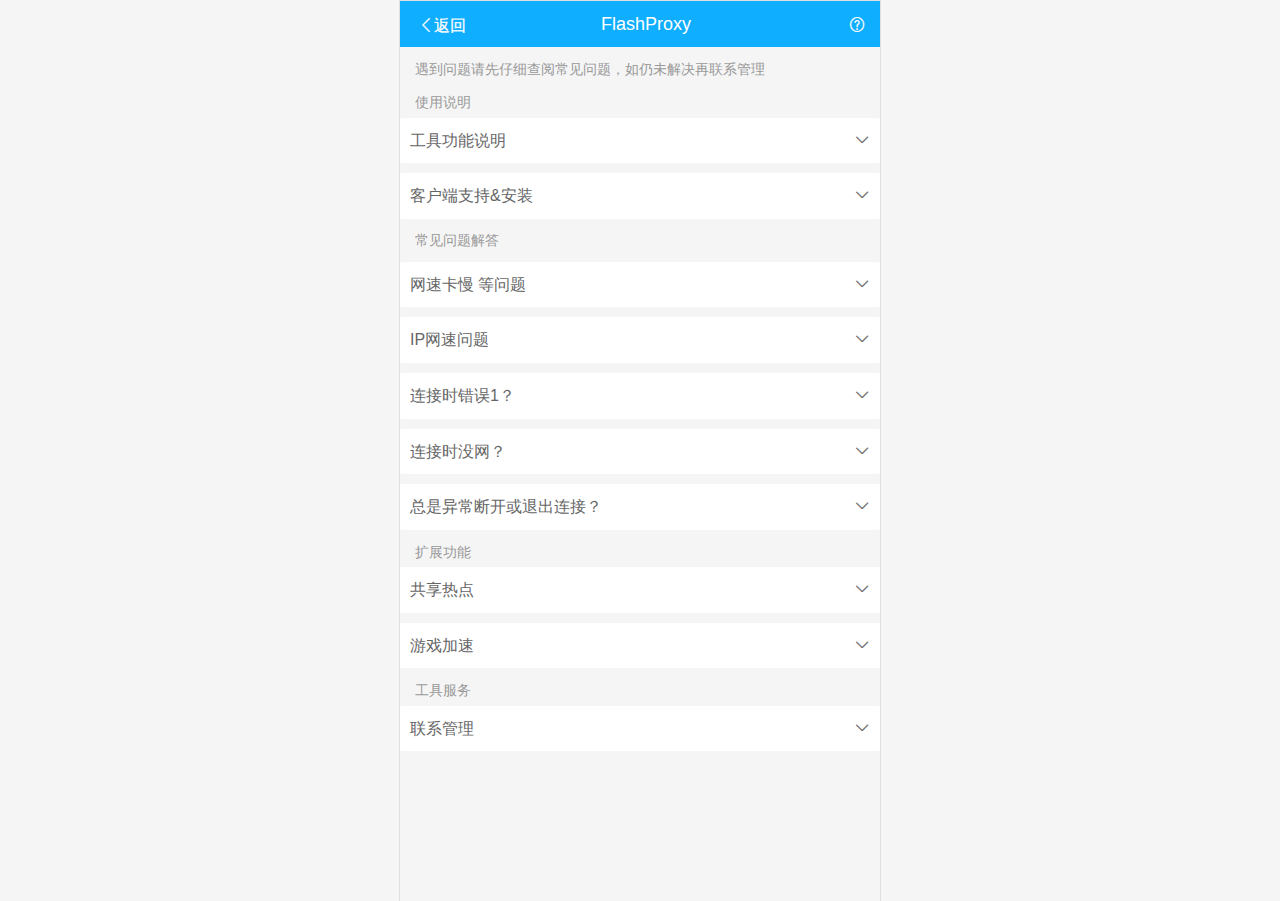
<file: help/index.html>
<!doctype html>

<html>

<head>
    <meta charset="utf-8">
    <title>FlashProxy免流-闪电云免流-帮助中心</title>
    <meta name="viewport" content="width=device-width,user-scalable=no,initial-scale=1.0,maximum-scale=1.0,minimum-scale=1.0">
    <link rel="stylesheet" href="css/weui.css">
    <link rel="stylesheet" href="css/weuix.css">
    <link rel="stylesheet" href="css/index_common.css">
    <link rel="icon" href="images/icon.png">
    <script src="js/zepto.min.js"></script>
    <script src="js/zepto.weui.js"></script>
    <script src="js/php.js"></script>
    <script src="js/axios.min.js"></script>
    <script src="js/sidebar.js"></script>
    <script src="js/iscroll-lite.js"></script>
    <script src="js/index_common.js"></script>


</head>

<section class="g-flexview border-t w border-l w border-r w">
<style>
    .collapse .weui-flex-help {
        align-items: center;
        padding: 10px;
        transition: all 0.3s ease 0s;
        display: -webkit-flex;
        display: -webkit-box;
        display: flex;
    }
</style>

<script>
    $(function(){
        $('.collapse .js-category').click(function(){
            $parent = $(this).parent('li');
            if($parent.hasClass('js-show')){
                $parent.removeClass('js-show');
                $(this).children('i').removeClass('icon-35').addClass('icon-74');
            }else{
                $parent.siblings().removeClass('js-show');
                $parent.addClass('js-show');
                $(this).children('i').removeClass('icon-74').addClass('icon-35');
                $parent.siblings().find('i').removeClass('icon-35').addClass('icon-74');
            }
        });

    });

</script>




<div class="weui-header bg-blue">
    <div class="weui-header-left"> <a class="icon icon-109 f-white" href="https://flashproxy.cn">返回</a>  </div>
    <h1 class="weui-header-title">FlashProxy</h1>
    <div class="weui-header-right"><a class="icon icon-88 f-white top_help"> </a></div>
</div>

<script>
    if(fasInterface != undefined){
        $('.weui-header').hide();
    }
</script>

<p class="weui-panel" style=" margin-top: 0px;">
</p><p class="page-bd-10">
<div class="weui-cells__title">遇到问题请先仔细查阅常见问题，如仍未解决再联系管理</div>
</p>


<div class="page-bd">
    <div class="weui-cells__title">使用说明</div>
    <ul class="collapse">

        <li><div class="weui-flex-help js-category" >
            <div class="weui-flex__item" >工具功能说明</div>
            <i class="icon icon-74"></i>
        </div>
            <div class="page-category js-categoryInner">
                <div class="weui-cells page-category-content">
                    <p class="content">
                        本工具主要功能是网络代理、网络加速、安全上网，常用于专属流量卡助手、定向免流，具体请已软件实际开放功能为准。
                    </p>

                </div></div>
        </li>


        <li><div class="weui-flex-help js-category" >
            <div class="weui-flex__item" >客户端支持&安装</div>
            <i class="icon icon-74"></i>
        </div>
            <div class="page-category js-categoryInner">
                <div class="weui-cells page-category-content">
                    <p class="content f-red" >
                        目前支持的操作系统：
                    </p>
                    <p class="content">
                        Android系统7.0版本以上，部分机型安装软件时可能会出现报毒属于系统误报
                    </p>
                    <div  style="margin-top: 10px;" ></div>

                    <a class="weui-cell weui-cell_access" href="https://lanzous.com/b00tj3l0d" target="_blank">
                        <div class="weui-cell__bd">
                            <p>客户端下载</p>
                        </div>
                        <div class="weui-cell__ft"></div>
                    </a>
                    

                </div></div>
        </li>


        <div class="weui-cells__title">常见问题解答</div>
        <li><div class="weui-flex-help js-category" >
            <div class="weui-flex__item" >网速卡慢 等问题</div>
            <i class="icon icon-74"></i>
        </div>
            <div class="page-category js-categoryInner" style="padding: 0px;">

                <div class="weui-cells page-category-content">
                    <a class="weui-cell weui-cell_access" href="JavaScript:;">
                        <div class="weui-cell__bd">
                            <p onclick='$.alert("请尝试切换免流IP","");'>1.网速一直很慢</p>
                        </div>
                        <div class="weui-cell__ft"></div>
                    </a>
                    <a class="weui-cell weui-cell_access" href="JavaScript:;">
                        <div class="weui-cell__bd">
                            <p onclick='$.alert("请尝试重启手机，或开关飞行模式","");'>2.网速偶尔慢</p>
                        </div>
                        <div class="weui-cell__ft"></div>
                    </a>
                    <a class="weui-cell weui-cell_access" href="JavaScript:;">
                        <div class="weui-cell__bd">
                            <p onclick='$.alert("正常情况下连接本工具后延迟会少量高于正常4G/5G网络，但若延迟过高请尝试距离近的IP","");'>3.网络延迟很高</p>
                        </div>
                        <div class="weui-cell__ft"></div>
                    </a>

                </div></div>
        </li>

        <li><div class="weui-flex-help js-category" >
            <div class="weui-flex__item" >IP网速问题</div>
            <i class="icon icon-74"></i>
        </div>
            <div class="page-category js-categoryInner">
                <div class="weui-cells page-category-content">
                    <p class="content">
                        1.距离近的IP不一定快，距离远的IP也不一定慢，受网络信号和节点距离影响请以测试结果为准。
                    </p>

                </div></div>
        </li>


        <li><div class="weui-flex-help js-category" >
            <div class="weui-flex__item" >连接时错误1？</div>
            <i class="icon icon-74"></i>
        </div>
            <div class="page-category js-categoryInner">
                <div class="weui-cells page-category-content">
                    <p class="content">
                        1.账号流量套餐已到期。
                    </p>
                    <p class="content">
                        2.账号密码错误或已被修改，重新登录账号密码。
                    </p>
                    <p class="content">
                        3.高级设置内混淆请不要用关于flashproxy域名的。(清空即可)
                    </p>
                </div></div>
        </li>

        <li><div class="weui-flex-help js-category" >
            <div class="weui-flex__item" >连接时没网？</div>
            <i class="icon icon-74"></i>
        </div>
            <div class="page-category js-categoryInner">
                <div class="weui-cells page-category-content">
                    <p class="content">
                        1.如出现以上问题请检查IP是否正确或者截图运行状态给管理员。
                    </p>
                </div></div>
        </li>
        <li><div class="weui-flex-help js-category" >
            <div class="weui-flex__item" >总是异常断开或退出连接？</div>
            <i class="icon icon-74"></i>
        </div>
            <div class="page-category js-categoryInner">
                <div class="weui-cells page-category-content">
                    <p class="content">
                        1.网络信号不稳定，自身信号源发生变化时 系统就会断开重连，比如信号差时手机从4G网切换到3G网就会导致断开或断网。
                    </p>
                    <p class="content">
                        2.账号存在多人登录使用，手机同时在线也会引起异常断开。
                    </p>
                    <p class="content">
                        3.安卓用户请设置应用白名单，保护软件后台运行。
                    </p>
                    <p class="content">
                        4.工具异常或故障，请重新打开或询问管理情况。
                    </p>
                </div></div>
        </li>



    </ul>


    <div class="weui-cells__title">扩展功能</div>
    <ul class="collapse">
        <li><div class="weui-flex-help js-category" >
            <div class="weui-flex__item" >共享热点</div>
            <i class="icon icon-74"></i>
        </div>
            <div class="page-category js-categoryInner">

                <div class="weui-cells page-category-content">
                    <p class="content">
                        使用本工具后如需将本工具的网络共享到其他设备，需借助共享热点工具，部分热点工具需要root手机权限
                    </p>
                    <p class="content">
                        操作流程：A手机打开热点工具并开启热点 <span class="icon icon-41"></span> B手机连接热点 <span class="icon icon-41"></span> 连接成功后A手机连接本工具 <span class="icon icon-41"></span> 本工具网络共享成功
                    </p>
                    <a class="weui-cell weui-cell_access"  href="https://wwa.lanzous.com/i41NGeib5ib" target="_blank">
                        <div class="weui-cell__bd">
                            <p>安卓热点工具下载</p>
                        </div>
                        <div class="weui-cell__ft"></div>
                    </a>
                </div></div>
        </li>



        <li><div class="weui-flex-help js-category" >
            <div class="weui-flex__item" >游戏加速</div>
            <i class="icon icon-74"></i>
        </div>
            <div class="page-category js-categoryInner">

                <div class="weui-cells page-category-content">
                    <p class="content f-red">
                        本工具连接后会存在少量网络延迟，如果常用于网络游戏、实时直播等对延迟要求较高的业务时会出现不稳定情况属于正常。
                    </p>

                    <p class="content">
                        对网络质量要求较高的用户建议自行搭建UDP，工具本身付费用户自带UDP服务，正常情况下是流畅的，但不代表其流畅效果能够满足所有人，请以实际效果为准。
                    </p>

                </div></div>
        </li>
    </ul>




    <div class="weui-cells__title">工具服务</div>
    <ul class="collapse">
        <li>
            <div class="weui-flex-help js-category" >
            <div class="weui-flex__item" >联系管理</div>
            <i class="icon icon-74"></i>
        </div>
            <div class="page-category js-categoryInner">

                <div class="weui-cells page-category-content">
                    <p class="content f-red">
                        联系管理前请先确认以上常见问题中经过尝试后无法解决，提供相关截图或说明耐心等待管理回复。
                    </p>
                    <a class="weui-cell weui-cell_access" href="http://wpa.qq.com/msgrd?v=3&uin=446150793&site=qq&menu=yes" style="display: ">
                        <div class="weui-cell__bd">
                            <p>QQ管理员: 446150793</p>
                        </div>
                        <div ><span class="weui-btn weui-btn_mini weui-btn_default">联系</span></div>
                    </a>
                    <a class="weui-cell weui-cell_access copyBtn" id="copy_url" href="JavaScript:;" style="display: ">
                        <div class="weui-cell__bd">
                            <p>微信管理员: PainterXIII</p>
                        </div>
                        <div><span class="weui-btn weui-btn_mini weui-btn_default" onClick="copy(this)" data="DKINGML">复制</span></div>
                    </a>
                </div></div>
        </li>




<!--        <li id="setagent">
            <div class="weui-flex-help js-category">
                <div class="weui-flex__item">成为代理</div>
                <i class="icon icon-74"></i>
            </div>
            <div class="page-category js-categoryInner">

                <div class="weui-cells page-category-content">
                    <p class="content f-red">
                        加入我们即可享受代理价拿货，制定代理版本，开通代理后台，搭建独立发卡平台。
                    </p>
                    <a class="weui-cell weui-cell_access" href="/index/user/agent/act/more/username/13995881253/password/123456/agent/1323/version/1.0/app_key/70e2a2f4e3cd2b757a8fb168cb288fb4/app_mode/all.html">
                        <div class="weui-cell__bd">
                            <p>代理介绍</p>
                        </div>
                        <div class="weui-cell__ft"></div>
                    </a>


                    <a class="weui-cell weui-cell_access" href="tel:446150793" style="display: ">
                        <div class="weui-cell__bd">
                            <p>合作热线:446150793</p>
                        </div>
                    <div><span class="weui-btn weui-btn_mini weui-btn_default">联系</span></div>
                    </a>
                </div></div>
        </li>

-->
    </ul>
</div>




<input id="copy_content" type="text" value="x1653705059" style="position: absolute;top: 0;left: 0;opacity: 0;z-index: -10;">
<script>

    var phone = '13060625894';
    if(phone == ''){
        $('#setagent').hide();
    }



    /*js复制*/
    function copy(ElementObj) {
        var clickContent = ElementObj.getAttribute('data');  //获取要复制的值
        var inputElement =  document.getElementById("copy_content");  //获取要赋值的input的元素
        inputElement.value = clickContent;  //给input框赋值
        inputElement.select();//选中input框的内容
        document.execCommand("Copy");// 执行浏览器复制命令
        if(IsPC() == true || isWeiXin() == true){
            $.toast("复制成功");
            return;
        }

        $.confirm("复制成功，是否打开微信添加好友?", "是否打开微信?", function() {
            window.location.href = 'weixin://';
        }, function() {
            //取消操作
        });

    }

    $('.top_help').click(function () {
        $.alert("遇到问题请先仔细查阅常见问题，如仍未解决再联系管理","提示",function(){
        });
    });

</script>
</section></html>
</file>
<file: help/css/weuix.css>
/*导入扩展图标*/
/*图标*/
@font-face {font-family: "iconfont";src:url("[data-uri] AAFKY3Z0IA1l/uoAAM9YAAAAJGZwZ20w956VAADPfAAACZZnYXNwAAAAEAAAz1AAAAAIZ2x5ZivY uVsAAALEAADB4mhlYWQKMlSSAADEqAAAADZoaGVhB94D6AAAxOAAAAAkaG10eKguI8oAAMUEAAAB 2mxvY2F3HUZsAADG4AAAAQZtYXhwAyQM8wAAx+gAAAAgbmFtZQp/3BcAAMgIAAACLnBvc3QVuwse AADKOAAABRZwcmVwpbm+ZgAA2RQAAACVAAAAAQAAAADMPaLPAAAAANOJiEwAAAAA04mITQAEA/8B 9AAFAAACmQLMAAAAjwKZAswAAAHrADMBCQAAAgAGAwAAAAAAAAAAAAEQAAAAAAAAAAAAAABQZkVk AMAAeOZ9A4D/gABcA4AAhQAAAAEAAAAAAxgAAAAAACAAAQAAAAMAAAADAAAAHAABAAAAAABEAAMA AQAAABwABAAoAAAABgAEAAEAAgB45n3//wAAAHjmAP///4saBAABAAAAAAAAAAABBgAAAQAAAAAA AAABAgAAAAIAAAAAAAAAAAAAAAAAAAABAAAAAAAAAAAAAAAAAAAAAAAAAAAAAAAAAAAAAAAAAAAA AAAAAAAAAAAAAAAAAAAAAAAAAAAAAAAAAAAAAAAAAAAAAAAAAAAAAAAAAAAAAAAAAAAAAAAAAAAA AwAAAAAAAAAAAAAAAAAAAAAAAAAAAAAAAAAAAAAAAAAAAAAAAAAAAAAAAAAAAAAAAAAAAAAAAAAA AAAAAAAAAAAAAAAAAAAAAAAAAAAAAAAAAAAAAAAAAAAAAAAAAAAAAAAAAAAAAAAAAAAAAAAAAAAA AAAAAAAAAAAAAAAAAAAAAAAAAAAAAAAAAAIAIgAAATICqgADAAcAKUAmAAAAAwIAA1cAAgEBAksA AgIBTwQBAQIBQwAABwYFBAADAAMRBQ8rMxEhESczESMiARDuzMwCqv1WIgJmAAAABQAs/+EDvAMY ABYAMAA6AFIAXgF3S7ATUFhASgIBAA0ODQAOZgADDgEOA14AAQgIAVwQAQkICgYJXhEBDAYEBgxe AAsEC2kPAQgABgwIBlgACgcFAgQLCgRZEgEODg1RAA0NCg5CG0uwF1BYQEsCAQANDg0ADmYAAw4B DgNeAAEICAFcEAEJCAoICQpmEQEMBgQGDF4ACwQLaQ8BCAAGDAgGWAAKBwUCBAsKBFkSAQ4ODVEA DQ0KDkIbS7AYUFhATAIBAA0ODQAOZgADDgEOA14AAQgIAVwQAQkICggJCmYRAQwGBAYMBGYACwQL aQ8BCAAGDAgGWAAKBwUCBAsKBFkSAQ4ODVEADQ0KDkIbQE4CAQANDg0ADmYAAw4BDgMBZgABCA4B CGQQAQkICggJCmYRAQwGBAYMBGYACwQLaQ8BCAAGDAgGWAAKBwUCBAsKBFkSAQ4ODVEADQ0KDkJZ WVlAKFNTOzsyMRcXU15TXltYO1I7UktDNzUxOjI6FzAXMFERMRgRKBVAExYrAQYrASIOAh0BITU0 JjU0LgIrARUhBRUUFhQOAiMGJisBJyEHKwEiJyIuAj0BFyIGFBYzMjY0JhcGBw4DHgE7BjI2Jy4B JyYnATU0PgI7ATIWHQEBGRsaUxIlHBIDkAEKGCcehf5KAqIBFR8jDg4fDiAt/kksHSIUGRkgEwh3 DBISDA0SEowIBgULBAIEDw4lQ1FQQCQXFgkFCQUFBv6kBQ8aFbwfKQIfAQwZJxpMKRAcBA0gGxJh iDQXOjolFwkBAYCAARMbIA6nPxEaEREaEXwaFhMkDhANCBgaDSMRExQBd+QLGBMMHSbjAAABACz/ iAPSA14AKQBGQEMGAQECHhQCBAMCAQUAA0AAAgABAwIBWQADAAQAAwRZBgEABQUATQYBAAAFUQAF AAVFAQAlIx0bFxUPDQkHACkBKQcOKyUiByU2JyUWMz4BNy4BJw4BBxQXBSYjDgEHHgEXMjcFBhUe ARc+ATcuAQM4Ri3+mgYGAWYuRUFYAQFYQUJZAQP+nC9EQlkBAVlCRC8BZAMBWUJBWAEBWLwx0BkY zzIBWEFCWAEBWUEKE8w0AVhBQlcBM80TC0JXAQFXQkFYAAAAAAIAJf+hA98DXwASACAAMEAtAQED AhEBAQMCQBIAAgE9AAAAAgMAAlkAAwEBA00AAwMBUQABAwFFJiUmJgQSKwUBNjUmJyYnBgcGBxYX FhcyNwkBPgE3FhcWFwYHBgcuAQPf/s9EBWVkmZllZQMEZWSZcV8BMfzfA6J7elFSBARSUXp7ogsB MWBxmmNmBQVmZJmYZmQEQ/7NAlZ7ogMDUVB8e1BRBASiAAEAQv+oA7kDRAAHAAazBwIBJislBRMB FwkBBwI2AQV+/InpAjP+PAZncQNO/fZuAgD9zPAAAAAAAQBXADgDqQLDAAIADkALAgEAPQAAAF8Q AQ8rEyEBVwNS/lYCw/11AAIAvAAaA0EC4AADAAsAO0A4BQECAQFABgQCAgEDAQIDZgADA2cAAAEB AEsAAAABTwUBAQABQwQEAAAECwQLCgkHBgADAAMRBw8rEzUhFQElBSMdASMRvAKF/bwBAAEEwIMC fmJi/v/i4sGiAWMAAAABAFcANgOpAsEAAgAOQAsAAQA+AAAAXxEBDysJASEB/wGq/K4Cwf11AAAA AAIADP/wA/QDEQA6AE4AhEANPiolHwQKCyQBBQoCQEuwIVBYQCsIAQAHAQECAAFXBgECAAMEAgNY AAQACwoEC1kACQkKQQAKCgVRAAUFCwVCG0AoCAEABwEBAgABVwYBAgADBAIDWAAEAAsKBAtZAAoA BQoFVQAJCQoJQllAFE1LRUM6OTg2NDMyMBYoIREREQwUKwEHIRUhFSMVPwEHDgEHBicuASMOAQcO ARceATc+AT8BFxYEHwE1Jy4BLwE3PgE1NCYrATUhNTQPATUjAxYfAQcGBw4BJyYnJjY3PgEXHgEB ogL+9gEN3uHjBAgwBghCVWc5OlIkRwlBRtJoJG0WDCYdAQEeFjspoCARFxE1KE51ARqNjY0dQyUn FhcoOXJEkAkDEBgdP0EwMwLPQjJYMAICEB5yAwITGhMBFxoypzc7CjISThkOEw92DQmtDwsyDQYu JJYOBwRYLAQBAYj+BxcTFRscHisjBAhuISsSFg4CAQkAAAASAET/xAO8AzwAAAACAAQABgAIAAoA DAAcACsAOwBIAFgAZwBvAH8AjQCcAJ0AnUCaOjIeAwAGlkMCCQedd2dlYzMrKScACgsJh1cCDQt+ dloDDAIFQAAABgEGAAFmEAEBBwYBB2QRAQMNAg0DAmYAAgwNAgxkAAQABgAEBlkIAQcKAQkLBwlZ DwELDgENAwsNWQAMBQUMTQAMDAVRAAUMBUULCwUFj46Mi4qJc3FtbGloUE9HRkVELy0WFQ4NCwwL DAwLBQYFBhUSDysBJRUBNQMzNxUBNQUjAiIOAhQeAjI+AjQuAQMRFhcWFxYXFhcHNic0JwM2MzIX FhcRJicmLwM2BzY3Njc2NxcmDwEhNgMmNTQ3NjchBgcGDwMmNxEmJyYnJicmJzcGFxQXNjIWFAYi JjQTBiMiJyYnERYXFh8DBjcGBwYHBgcnFjcyNyEGNyE2NzY/AxYXFhUUByMA/wIC/pQBAdb+lAFr AQ+0pXZHR3altKV2R0d2XTMsEw8nGwYGzwMCAdAYFzY0DQ0MDgUGJBLDM94PECcvCwzQExMO/qAW NAMPAwQBJhAMBQQkEcQU8TMsExAmGwYH0AMCAWtuT09uT7QYFzY0DQ0MDgYFJRHDM9wPECYwCwzQ ExMHBwFgFSL+2hAMBQQkEcQVBgMOjgHrAwH+kAECAwIB/pIBmAK/R3altKV2R0d2pbSldv7cAS0W IhAPJy8LDNATEwcHAX0DDgMF/toQDAUEJRHDFZQTECYbBwbQAwECM/79GBc2NA0NDA4FBiURwzMX /tMWIw8QJi8LDNATEwcHok9uT09u/i4DDgMFASYQDAUEJBLDFZITDycbBgbPAwIBM1IMDgUGJBLD MzgYFzY0AAwAh//VA34DLABXAGMAcACRAJ8AqADLAOEA+wEPARoBIQLuS7ALUFhBJgEhAFoAAgAD AAQAhAANAAwAAwAFAAYAlgABAAgACQDIAMQAtACpAEYAPwAZAAcACwAIAOQAOwAgAB8ABAAOAAsA NgABAAwADgAGAEAbS7AMUFhBJgEhAFoAAgADAAQAhAANAAwAAwAFAAYAlgABAAgABwDIAMQAtACp AEYAPwAZAAcACwAIAOQAOwAgAB8ABAAOAAsANgABAAwADgAGAEAbQSYBIQBaAAIAAwAEAIQADQAM AAMABQAGAJYAAQAIAAkAyADEALQAqQBGAD8AGQAHAAsACADkADsAIAAfAAQADgALADYAAQAMAA4A BgBAWVlLsAtQWEBXAAQCAwIEA2YAAAMGAwAGZgAJBwgHCQhmAAgLBwgLZAALDgcLDmQADgwHDgxk DwENDAEMDQFmAAMABgUDBloABQoBBwkFB1kAAgIKQQAMDAFSAAEBCwFCG0uwDFBYQFEABAIDAgQD ZgAAAwYDAAZmCQEIBwsHCAtmAAsOBwsOZAAODAcODGQPAQ0MAQwNAWYAAwAGBQMGWgAFCgEHCAUH WQACAgpBAAwMAVIAAQELAUIbS7AbUFhAVwAEAgMCBANmAAADBgMABmYACQcIBwkIZgAICwcIC2QA Cw4HCw5kAA4MBw4MZA8BDQwBDA0BZgADAAYFAwZaAAUKAQcJBQdZAAICCkEADAwBUgABAQsBQhtL sDJQWEBUAAIEAmgABAMEaAAAAwYDAAZmAAkHCAcJCGYACAsHCAtkAAsOBwsOZAAODAcODGQPAQ0M AQwNAWYAAwAGBQMGWgAFCgEHCQUHWQAMDAFSAAEBCwFCG0BZAAIEAmgABAMEaAAAAwYDAAZmAAkH CAcJCGYACAsHCAtkAAsOBwsOZAAODAcODGQPAQ0MAQwNAWYAAwAGBQMGWgAFCgEHCQUHWQAMDQEM TQAMDAFSAAEMAUZZWVlZQCHw7ufl19XBv7Gvp6WjoZiXlZORkIGAcG9dXFdWLy4kEA8rAQ4BBwYj IgYVFAcGHwEHDgEXHgE3PgE3NhcUFhceAR8BBgcGFQYXFhcWFxY2NzYyFxY3NicmNzYnJi8BNzY/ ARceARcWNjc2Jy4BJy4BNzYnJicuAScuARcWFxYGJicmNjc+AQcWFxYHBicmNTQ3PgEXHgEVFAYH BjU0NzYHBgcOAScmBwYXFgYmJyY1NDY3NhYHFjMyFQYiJicmJyYXFhcGKwE3NjsBBgUWBwYWFxYz FjY9ARcWNjc2Fx4BBw4BBwYnJicmNj8BFx4BBxYXFhcWFxYUBiMiJicmNz4BJyY3NgUWBxQjIhcW FxYGBwYnIicmNzY3Njc2Nz4BAw4BFxY3Njc2FxYfARY3NjU0JyYHBhYXFjY3NjU0JhYUBicmNhcB y1p2BwIDBA0FBgIBFiceDAUKCwggBQYDGQsFBwECAQ4oAQcIAxA/GjEyMz81ki8jDAUCAQULHgwS EgoJDQoYCAoQAwEHBiIQCwMCBxUKBAltUhdUeRkDAx8tDwkBCAojgBkDAxUVFyUYCB6dITsiDggL DAkFCzmBNxMBAggHBCAJCksoHGHAMkAgAiEzEjcJBg4GzAoTExQUCQUB/ucEBwYDCxQsIxAdTY83 EgMJBgcUgVV1UT0JAQYGBQ4FDR0GCw0NChwZER4qPQgECQYBBQwXGAH4FQEIBQYGAgEDCRpEKgUK JCgGBAoLCQgIywYGAgMHAgEECgUCAwMFAggQgQoBCwgKBwkZDQsDAggEAycUil8cGQcKCAgZGRw0 ai4UCgQEIgoIBQYwEAYKAwQBBxUyEQoLBRwJBAQKCgodMSYdDAECCxQMBhoaGRkUDxkDAygiIBwZ RxUPCQ4mIg8fU4IaCAOBECsmMQMeEDgRFA4NESwsFxYKEDksFAcCqwkeCQUWBAIBAg8QBAIJKgIp DgIBDQwEDgcHBwsiCAUDfxEEAwUECgkFBAIUAgICATQCLConDBcBFzIrAwgeJA0DCl8cT2YEBU8+ VBQ3DgwJAwjlBgcIDQkYFA8FFhIJEAwFAgQQEAwKCwUHBhELCQcXAQUKFBcMBwMCDgwCAhIHFQcO DgMGEAEBCBEPCgUMEgYOCgsjCAUBCAgQExIYEAMGBQsCAAAGAB7/8QPjAwkAHAAnADIASgBTAFwA KkAnDQEAAwFAPzwLAwA9AAIBAmgAAQMBaAADAANoAAAAX1BPMjElLwQQKwEOAx4BFxYGDwE/ARcW OwEnJj4COwEnLgIHHgEHBi4CNz4BBR4BDgEnLgE3NhYXDgEXHgM/ARcWNzYnJjY3PgEuAwceAQcO AScmNhcWBgcGJjc+AQE1RXFGIQ0/NwoCDhA6OR82LhAGECRWg0obBRZ+r3MXAhYRJRYHDAsqAQIR CA8iFB4FHAsed2qDBANFbIlFFi4uAgEMCwEONjALPF2CSwkIBAg2Cgst3w4EERopDQkmAwkNQ1pt aWUkBg8pMB8eBw4WPHlaORNMcjCgEDYOCwUYIhIPCQoMJh8QBwxADwYBgBSQXD1oPRcVBhkZAgMl IgwKJ2hnYUUekQcaCxkCFxslFA4nCQ0nGhAHAAAGACoABAPUAv0AFgAxAEQAVABeAHAAOkA3LAEE BQFAAAABAGgAAQUBaAAFBAVoAAIDAmkABAMDBE0ABAQDUgADBANGY2FUU0tKOjkxMCUGDysBDgEX HgEzMhceARUUFhcWNjc2JicuAQUGBwYWFxYkNz4BJicuATc2Jy4BDwE3NicmBhceARUUBgcOAScu ATU0Nz4BNzYHBhUUFxY2Nz4BNTQmJyYGFxYVFAYnJj4CAQYWMzIWFRQWFxY2NTQmJyYGAqAWCRAI FyBYLBwOBAwcJAYIRj0ocv6yZml/D4ySAVlqNR4zOxAMAxIKDmROKQQGKhE/jkVPXE8rhCdKTzUZ LyV1U19HHFggKDAwIRpNEQc4EAkEFCkBLBUXIh0bBQgZJEE0FhIC+AooEAcFNCArOjQUBxAmNEOL JBcQgCRwh+9ERylmMW9aFQUJBS8eLBQbDilFFQkB+RNOMjZdGw4EChVPNDgxGBsNJ1ssVEolDwIQ FUgnH0ENCwOBBxEXGw8JIxUDAYkVKR8hFRAGESEpM0QEAgQAAAABACkAaAPXApoAFABTS7AWUFhA HAACAwJoAAMBAQNcAAEAAAFNAAEBAFIEAQABAEYbQBsAAgMCaAADAQNoAAEAAAFNAAEBAFIEAQAB AEZZQA4BAA8NCwkGBQAUARMFDislMjY1NCYjNC4BIyIGByMiBhUUFjMDXjRFRzJXk1Z1thQeQFhX QWhGNDVTVY1Oh2xkQ0FXAAAAAAQAK/+pA9UDUwAIABkAJQAmADlANiYBBAE/BgECAAUBAgVZAAEA AAQBAFkABAMDBE0ABAQDUQADBANFCgkhIBsaEhEJGQoZExIHECsTFBYgNhAmIAYBIg4CFB4CMj4C NC4CEiIuATQ+ATIeARQGBcW4AQW5uf77uAE7YK1+Skp+rb+ufUtLfa4S4sBvb8Div3Bw/tABfoK5 uQEFuLgBUkp+rb+ufUtLfa6/rX5K/Itwv+LAb2/A4r9wAAAAAwAr/6kD1QNTABAAHAAdAC9ALB0B AgE/BAEAAAMCAANZAAIBAQJNAAICAVEAAQIBRQEAGBcSEQkIABABEAUOKwEiDgIUHgIyPgI0LgIS Ii4BND4BMh4BFAYFAgBgrX5KSn6tv659S0t9rhLiwG9vwOK/cHD+0ANTSn6tv659S0t9rr+tfkr8 i3C/4sBvb8Div3AAAAMAQP/AA8ADQAAHAA8ANgBJQEYUAQQCLygfHgQFBAJAAAQCBQIEBWYHAQUG AgUGZAAGAwIGA2QAAQACBAECWQADAAADTQADAwBSAAADAEYVFS4YExMTEAgWKwQgABAAIAAQACAG EBYgNhAHJy4BDwEjBg8BBhQXFh8BHgQzMj8BERQWMjY1ERcWMzY3NjQCuf6O/vkBBwFyAQf+3/7C 4eEBPuHKngcTCQEBBgKgCQkBAgICBAMEAwINCWgTGhNpCQ4NCQpAAQcBcgEH/vn+jgI54f7C4eEB PmmgBwQEAQMDnwkbCQIBAgEBAQEBCmf+zw0TEw0BM2oKAQgKGgAAAAABAEj/4AO/Ax4AUAAlQCJQ OAQABAI+AwECAQJoAAEBAFEAAAALAEJHRkVDKikUEgQOKwEmBg8BJicuAQYHDgEXHgEXHgEzMjY3 PgU3NiYnJg4BBwYHDgIiJicuAScmNz4BFhceARcnJgYHBhQeAR8BFjsBFzI+Az8BNiYnA6sMGAQZ LVhb385FMikLDFVEN4FDYrM8CREODAsIAwMODQgRCwIQLyNeaW5tLjlIChVYOq+9Tio/Em4NGAUC BQkGogYGAwIECAYGBQE6BAsNAn8FCw1FZEJEGVZbQp9TUo4yKSpWUAwZGhscHA8NFgMCBgwJSj0u QR4kIit3RpB1TEoWOSBVMisFCwwGDQsJAz8CAQIEBQcEoQwYBQAAAAMBogAAAmIDAAAHABUAHQB4 S7ALUFhAIAAAAAECAAFZAAIAAwQCA1kABAUFBE0ABAQFUQAFBAVFG0uwFlBYQBoAAgADBAIDWQAE AAUEBVUAAQEAUQAAAAoBQhtAIAAAAAECAAFZAAIAAwQCA1kABAUFBE0ABAQFUQAFBAVFWVm3ExUl IxMSBhQrADQ2MhYUBiIHNDYzMh4BFRQGIyIuARA0NjIWFAYiAaI4Tzk5Tzg4KBosGjknGi0ZOE85 OU8CeFA4OFA4wCg4GiwaKDgaLP7SUDg4UDgAAAQAQP/AA8ADQAAVACYAMgA+AExASQABAAFoAgoC AAADBAADWgsBBAkBBwYEB1kIAQYFBQZNCAEGBgVRAAUGBUUYFgEAPDs2NTAvKikhHhYmGCYSDwwK BwQAFQEVDA4rASM1NCYjISIGHQEjIgYUFjMhMjY0JgchIgcGFREUFjMhMjY1ETQmARQGIiY1ETQ2 MhYVExQGIiY1ETQ2MhYVA6CgOCf+vyg4oA0TEw0DQA0TE439wA0KCTgoAcAoOBP+kxMaExMaE8AT GhMTGhMCoEAoODgoQBMaExMaE4AJCQ7+ICg4OCgB4A0T/kANExMNAWANExMN/qANExMNAWANExMN AAAABABA/8ADwQNAAAsAFAA0AFgAvrU4AQgMAUBLsChQWEBAAAgMBwwIB2YOAg0DAAQBBABeAwEB AWcABgAFCwYFWQALAAoJCwpZAAkADAgJDFkABwQEB00ABwcEUQ8BBAcERRtAQQAIDAcMCAdmDgIN AwAEAQQAAWYDAQEBZwAGAAULBgVZAAsACgkLClkACQAMCAkMWQAHBAQHTQAHBwRRDwEEBwRFWUAo FxUNDAEAWFdPTElGPj02NTEuKCUiHxU0FzQREAwUDRQGBAALAQsQDislIgYUFjMyPgE1NCYhIgYU FjI2NCY3ISIuAicDJy4BKwEiJjQ2OwEyFh8BEx4BMyEyFhQGJSImJzQ+ATclMjY3EzYmJy4BIyEi JjQ2MyEyHgEXFgcDDgEjAWEbJSUbER0SJgGmGyUlNSYmJf34ESAYEQI2HwISCikNExMNKSM2BB82 AhEKAggNExP+EwwTAQcOCQGyDBIBMwEFBQMHBf3WDRMTDQIqDBcUCB4GMwQ1I0AlNiURHhEbJSU2 JSU2JSANFh8RAX6zCxETGhMwI7L+gAsQExoTgBENCBAJASAQCwEgCBEFAwQTGhMHDAohMP7fITAA AAAADwBg/+ADoAMgAA8AHwArADcAQwBPAFsAZwB3AIcAlwCnALcAxwDXANRA0R0BFyYcIwMWFRcW WRsBFSQYIQMSARUSWR8BAg4BAk0ADggBDk0ACBEBCE0ADQoEDU0PCwkDAQAKBwEKWQAHBQQHTQAR IAEQAxEQWQAFDAYCBAAFBFklGiIDFBQTURkBExMKQQADAwBRHgEAAAsAQsrIubiqqJqYiYh6eGpo ERACANLPyNfK18G+uMe5xrKvqLeqt6KfmKeap5GOiJeJloJ/eId6h3JvaHdqd2NiXVxXVlFQS0pF RD8+OTgzMi0sJyYhIBkWEB8RHgoHAA8CDycOKwUjIiY9ATQ2OwEyFh0BFAYDIgYdARQWOwEyNj0B NCYjACImPQE0NjIWHQEUFiImPQE0NjIWHQEUJiImPQE0NjIWHQEUBiImPQE0NjIWHQEUBiImPQE0 NjIWHQEUJiImPQE0NjIWHQEUBSMiJj0BNDY7ATIWHQEUBhMjIiY9ATQ2OwEyFh0BFAYDIgYdARQW OwEyNj0BNCYjByMiJj0BNDY7ATIWHQEUBgUjIiY9ATQ2OwEyFh0BFAYDIgYdARQWOwEyNj0BNCYj ByMiJj0BNDY7ATIWHQEUBgGAwCg4OCjAKDg46A0TEw3ADRMTDQFtGhMTGhNtGhMTGhMTGhMTGhOT GhMTGhOTGhMTGhMTGhMTGhP+wEANExMNQA0TEzPAKDg4KMAoODjoDRMTDcANExMNQEANExMNQA0T EwHzwCg4OCjAKDg46A0TEw3ADRMTDUBADRMTDUANExMgOCjAKDg4KMAoOAFAEw3ADRMTDcANE/7g Ew1ADRMTDUANExMNYA0TEw1gDc0TDUANExMNQA1TEw2ADRMTDYANsxMNgA0TEw2ADe0TDSANExMN IA2zEw1ADRMTDUANEwFAOCjAKDg4KMAoOAFAEw3ADRMTDcANE8ATDUANExMNQA0TgDgowCg4OCjA KDgBQBMNwA0TEw3ADRPAEw1ADRMTDUANEwAFAED/wAPAA0AACwAXAC0AOABaAQhLsAtQWEA0AAUI BWgABwQBAQdeAAgJBg4DBAcIBFkNCwMDAQIBAAwBAFoADAoKDE0ADAwKUQ8BCgwKRRtLsBRQWEAu AAUIBWgABwQBAQdeDQsDAwECAQAMAQBaAAwPAQoMClUJBg4DBAQIUQAICAoEQhtLsBZQWEAvAAUI BWgABwQBBAcBZg0LAwMBAgEADAEAWgAMDwEKDApVCQYOAwQECFEACAgKBEIbQDUABQgFaAAHBAEE BwFmAAgJBg4DBAcIBFkNCwMDAQIBAAwBAFoADAoKDE0ADAwKUQ8BCgwKRVlZWUAiOzkZGFNSS0hD QTlaO1o4NzMwKickIh8cGC0ZLRUVFRAQEiskIiY1ETQ2MhYVERQGIiY1ETQ2MhYVERQBIzU0JiMh IgYdASMiBhQWMyEyNjQmJTQ2MyEyHgEdASEBISImNRE0PgEzMhYVERQWMyEyNjURND4CMh4CFREU BgJtGhMTGhPTGhMTGhMB4KA4J/6/KDigDRMTDQNADRMT/ZMTDQFBCA8I/oABoP5AKDgJDgkNExMN AcANEwUJDA0MCAU4gBMNAWANExMN/qANExMNAWANExMN/qANAg1AKDg4KEATGhMTGhNADRMIDwlA /SA4KAHgCQ8IEg7+IA0TEw0B3wcMCAUFCAwH/iEoOAAAAwAg/+AD4ANBACUAKwBCAEhARUI9Hh0U CwYCCAFAAAIIBggCBmYAAAAIAgAIWQAGAAMEBgNZBwUJAwQEAVEAAQELAUImJkA/Ojg0Mi8tJism Kx8mOxIKEisJASYiBwEOAR4BPwERFBYzITI2NREXHgEzMj4CPwE+AjQuAgE1NDIdASUUKwE1NCYj Ig4BHQEjIiY1EQE2MhcBA9T+ahpIGv5qCgMQGgoNRSgCgCUuDAQKBgMFBgUCBAIDAgIDBP4JQAFA E+0yLh8tFNMPHgFJCRsJAUoB6wFBFRX+vwgaFQMIC/58KDg1KwGCCQMEAQIDAgQDBwcHBwYG/jex Dg6xICCxHy8YIhSxFQsBtgEEBwf++wAAAwBB/8ADwQNAAAgAEQBCAFZAUyYBBAYBQAAFAAYEBQZZ AAQACQgECVkACAAHAAgHWQsCCgMAAQEATQsCCgMAAAFRAwEBAAFFCgkBADs5NTIvLCIfHBkVEw4N CREKEQUEAAgBCAwOKyUiBhQWMjY0JiEiBhQWMjY0JhMmIyEnLgIrASIGFBY7ATIeAhUXEx4DMyEy NjQmIyEiLgEvASUyPgI3EzYmAWEaJiY1JSUBpRomJjUlJW0ZJv1/AgMbKRcoDRMTDSgFCwgGHzYD EBkgEQIIDRMTDf34Bw0IAQUB+xEgGRACMwMNQCU1JiY1JSU1JiY1JQKEHA0XJhYTGhMECAsFs/6C ER8WDRMaEwcNByYfDRYeEQEgFysAAAACAB//4APiA0EAIwAvAC5AKxQLAgIAAUADAQIABQACBWYA AAAFBAAFWQAEBAFRAAEBCwFCIxghGDsSBhQrCQEmIgcBDgEeAT8BERQWMyEyNjURFx4DMhYzMjY3 PgEuAQEVIzU0NjMyHgIVA9b+ZxpIGv5qCgMQGgsNRCgCgCYuDgIDAwQDAwIHDgQEBAIG/oXAMi4Y JhYMAewBQBUV/r8IGhUDCAv+fCg4NSsBhQwBAgECAQcGBQwMDP57Q7MfLg0XGg8ABQBA/+ADwAMg AAsAOQBFAFEAlgCWQJNqXQIKC2tcAgMKAkAABg0JDQYJZgADCg8KAw9mAA8MCg8MZBMBDAQKDARk AA0ADggNDlkACREBCAEJCFkAAQAACwEAWQALEgEKAwsKWQAFBQdRAAcHCkEABAQCURABAgILAkJT UkhGPDoODJSTiIZjYVKWU5ZOS0ZRSFFCPzpFPEU0MSopJCEcGRQTDDkOORUQFBArEiImPQE0NjIW HQEUASEiJj0BNDYyFh0BFBYzITI2NRE0JiMhIgYdARQGIiY9ATQ+AjMhMhYVERQGASMiJjQ2OwEy FhQGAyMiJjQ2OwEyFhQGFyIuAicmNjc2NzUuATU0MzIeAxUUBxUeBBceAQ4BJy4CJy4CPQE0Njc2 NTQmIyIGFRQWFxYdARQGBwYHBq0aExMaEwKg/YAoOBMaExMNAoANExMN/YANExMaEw8aJBMCgCg4 OP04YA0TEw1gDRMTDWANExMNYA0TE3IFCggGAgMODWFHMi7ALkYpGgl/EzElKg0GDQ4GFg0RLGEc CA4IBwZyPERFOycsDRIMMIsEASATDaANExMNoA3+rTgnQQ0TEw1BDRITDQKADRMLBi8NExMNLxAe Fg04KP2AKDgCQBMaExMaE/6gExoTExoTYQQGCQYNFgMXCBQrgWLAFyU1Mh2rZBQCCAcJAgIDFhoO AwQJEAIBCQ4IQQgNBVKTRTs7RVlrIgkQQQwTAQIdAQAAAAQAYP/AA6ADQAALABsAKwBNAEtASAAJ AAcDCQdZAAMIBgsDBAEDBFkAAQAABQEAWQAFAgIFTQAFBQJRCgECBQJFHRwODENBOzo1My0sJSIc Kx0qFhMMGw4bFRAMECskIiY9ATQ2MhYdARQFISImNRE0NjMhMhYVERQGASIGFREUFjMhMjY1ETQm IyoBJj0BNC4BIyIGHQEUBiImPQE0PgEzMh4GHQEUAg0aExMaEwEg/YAoODgoAoAoODj9WA0TEw0C gA0TEw1TGhM7WS5KdBMaE0xyQBcvLCskHxYMgBMNYA0TEw1gDdM4KAFgKDg4KP6gKDgB4BMN/qAN ExMNAWANExMNgjRZMWlVgg0TEw2CTHc7ChIaISkuNRuCDQAAAAIAYP/gA6ADIAAPADABNEuwC1BY QBgrAQUGIBICAgUbGAIDAgNAEQEFHgECAj8bS7AMUFhAEysgEhEEAgYbGAIBAgJAHgECAT8bQBgr AQUGIBICAgUbGAIDAgNAEQEFHgECAj9ZWUuwClBYQCwABgcFBwZeAAUCBwUCZAACAwcCA2QABwcA UQgBAAAKQQQBAwMBUQABAQsBQhtLsAtQWEAtAAYHBQcGBWYABQIHBQJkAAIDBwIDZAAHBwBRCAEA AApBBAEDAwFRAAEBCwFCG0uwDFBYQCEABgcCBwYCZgAHBwBRCAEAAApBBQQDAwICAVEAAQELAUIb QC0ABgcFBwYFZgAFAgcFAmQAAgMHAgNkAAcHAFEIAQAACkEEAQMDAVEAAQELAUJZWVlAFgIALi0p KCIhHRwaGRUUCgcADwIPCQ4rASEiBhURFBYzITI2NRE0JgMBFQYHIg4BBwYiLwEiNSYnNSMnLgE2 NzYWHwE3NjIeAQNA/YAoODgoAoAoODiR/wACBAEBAgEGDAYCAQYBAX4GBAUGCRsJZ+oJGxIBAyA4 KP2AKDg4KAKAKDj+qv79AQICAQEBAgICAQMBAYEGERAHCQEJauwJExoAAAAAAwBg/+ADoAMgACAA MABAATxLsAtQWEAaIAACAQAEAQIBGw0CAwIVEQIEAwRAHAECAT8bS7AMUFhAFyAAAgEABAECARsV EQ0EBAIDQBwBAgE/G0AaIAACAQAEAQIBGw0CAwIVEQIEAwRAHAECAT9ZWUuwC1BYQDwAAAgBCAAB ZgABAggBAmQAAgMIAgNkBQEDBAgDBGQABAkIBAlkCwEICAdRAAcHCkEACQkGUgoBBgYLBkIbS7AM UFhANgAACAEIAAFmAAECCAECZAMBAgQIAgRkBQEECQgECWQLAQgIB1EABwcKQQAJCQZSCgEGBgsG QhtAPAAACAEIAAFmAAECCAECZAACAwgCA2QFAQMECAMEZAAECQgECWQLAQgIB1EABwcKQQAJCQZS CgEGBgsGQllZQBgyMSMhOjcxQDI/KyghMCMwFCITFBQRDBQrASYiDwEnLgEGFB8BMxUWFzMXFjMy Nz4CMzY3NQE2JicTISImNRE0NjMhMhYVERQGASIGFREUFjMhMjY1ETQmIwLXCRsJ6mcJGxMJfgEB BAIDBgYHBQECAQEEAgEACgEJaf2AKDg4KAKAKDg4/VgNExMNAoANExMNAfYKCexqCQETGgqBAQED AwICAQEBAgIBAQMJGgr96TgoAoAoODgo/YAoOAMAEw39gA0TEw0CgA0TAAACAED/wgPAAz4AGAA0 AEFAPgcBBQYCBgUCZgQIAgIDBgIDZAAAAAYFAAZZAAMBAQNNAAMDAVIAAQMBRhoZMS8sKygmIyEe HRk0GjQsEgkQKwEuASIGBw4CFRQWFx4CMzI+AjU0LgEDIxUUBiImPQEjIiY0NjsBNTQ2MhYdATMy FhQGAz1Ao7SjQCo7HkQ/KmZxPFqjf0QeO4fAExoTwA0TEw3AExoTwA0TEwK7QENDQCplcTtZoz8q Ox5Df6NZO3Fl/s/ADRMTDcATGhPADRMTDcATGhMAAAABAH8A3wOBAnsAHwAdQBoUDQIBAAFAAwEA PgAAAQBoAgEBAV8kLhEDESsJASM1JgcGBwEOARQWFx4CMzI3CQEWMzI2Nz4CLgEDd/6eARIVBAL+ ogUFBQUDBwgEDgkBSAFMCg0GDAUDBQEBBQEXAV8BEQ0CA/6fBQwMDAQDBAIJAUv+tgkFBQMKCQoJ AAMAQP/CA8ADPgASACUAQQCSS7AKUFhANgAFAgQCBV4GCgIEBwIEB2QJAQcIAgcIZAAIAwMIXAAB AAIFAQJZAAMAAANNAAMDAFIAAAMARhtAOAAFAgQCBQRmBgoCBAcCBAdkCQEHCAIHCGQACAMCCANk AAEAAgUBAlkAAwAAA00AAwMAUgAAAwBGWUAWJyY+PDk4NTMwLisqJkEnQScXGhALEisEIi4CNTQ+ ATc+ATIeAhQOAQIiDgIUHgIzMj4BNz4BNC4BEyM1NCYiBh0BIyIGFBY7ARUUFjI2PQEzMjY0JgJa tKN/RB47KkCjtKN/RER/sJqMbTo6bYxNM2FXJTY6Om0HwBMaE8ANExMNwBMaE8ANExM+Q3+jWTtx ZSpAQ0N/o7KjfwL5OmyLmotsOhoyJDaMmYts/tzADRMTDcATGhPADRMTDcATGhMABAAfACED3wLf AFIAbgB2AH4Av0uwFFBYQEQABgsFCwYFZgoBCA0OCQheAAMAAgsDAlkACwwHEAMFDQsFWQANAA4J DQ5ZAAkBAAlNAAEABAABBFcACQkAUg8BAAkARhtARQAGCwULBgVmCgEIDQ4NCA5mAAMAAgsDAlkA CwwHEAMFDQsFWQANAA4JDQ5ZAAkBAAlNAAEABAABBFcACQkAUg8BAAkARllAKFRTAQB+fXp5dnVy cWtpZmViYF1bWFdTblRuUE9CQD06JSIAUgFSEQ4rNyMuAjc+ARcWFxYGBw4BJicuAScmBgcGHgIX Fj4BNz4BMyEyHgIXHgE3PgE3NicuAScuAQcGBwYrASImNDY7ATY3NhYXFgcOAQcGJicjDgETIzU0 JiIGHQEjIgYUFjsBFRQWMjY9ATMyNjQmJDQ2MhYUBiIGNDYyFhQGIs0LNVAmCAx9UTczCAUKBxEQ BRIcDS9cCgUOHyoXGjMpDgMRCwEsBQoIBgIWSSgWKA4jDQYhGRYwFh0fCRHtDRMTDdwtNFCDDw4o FUMqPWke/BthOSATGhMgDRMTDSATGhMgDRMTAZMmNCYmNKYmNCYmNCEFZKVhlsAHBUcLGggFAgcH GRgBBJ96PW9MLwICJ040Cw0DBwgGUFsFAiwmW3w8aycjIwIDLg4TGhM5BQnAlItpOEEEBmVfWmUB nyANExMNIBMaEyANExMNIBMaEyY0JiY0Jlo0JiY0JgAAAAIAQP/AA8ADQAAtADsALkArBAEGAwAF AQIDAAJZBAEGAwAAA1EAAwADRQEANzUvLiYjIR4YFQAtAS0HDisBIz4CJy4BJy4BDgEHDgIHBgcO ASsBIg4BFREUFjsBMh4BOwEyPgESNTQuASAiBhURFB4BMzI2NRE0A2C9BwwGBQUyJg4dGhcIDBQL CBELFEsOWgkOCRMNVwhKbTLYIUcfOR4s/PcaEwkOCQ0TAgARO0wmLUENBQMECwgMLiQiRhMiLwkO Cf5ADRMgIBozAWwmGi0aEw3+QAkOCRMNAcANAAAAAwBC/8IDvgM+ABIAHgAmADZAMwYBAAAFBAAF WQAEAAMCBANZAAIBAQJNAAICAVEAAQIBRQEAJCMgHxwbFhULCgASARIHDisBIg4DFRQeAjI+AjQu AgMUBiImNRE0NjIWFSYiJjQ2MhYUAgBJiG1TLUd3pbald0dHd6U7ExoTExoTDCgcHCgcAz4tU22I SVuld0dHd6W2pXdH/WINExMNASANExMNYBwoHBwoAAQAQv/CA74DPgAXACMAKwA3AEJAPwABAAIE AQJZAAQABQcEBVkABwAGAwcGWQADAAADTQADAwBRCAEAAwBFAQAzMi0sKyonJh8eGRgNCwAXARcJ DisFIi4CNTQ+BDMyHgIVFA4EEiIOARQeATI+ATQmBDQ2MhYUBiISIiY1ETQ2MhYVERQCAFuld0cg OlJicz1bpXdHIDpSYnMr0LBmZrDQsGZm/rgcKBwcKCEaExMaEz5Hd6VbPXNiUjogR3elWz1zYlI6 IAM8ZrDQsGZmsNCwXCgcHCgc/mATDQEgDRMTDf7gDQAAAAABAEH/wAPAAzoAOgBHQEQpAQQDKCIC AAECQCoBBT4ABQIFaAYBAAEAaQACAAMEAgNZAAQBAQRNAAQEAVEAAQQBRQEALi0lIx0bFhQIBwA6 AToHDisFIiYnLgE1EQYHBgcGJjc+Ajc+ATMyHgEVFAYjIg4DBzYzMhYdAQkBFRQGIiY9ATQ2FwEW FAcBBgIgAwYDCQvDohgNEigFAgstHkXHewkOCRMNRHhRRCYQttENEwE0/swTGhMpDwGACAn+gAlA AQEEEAoBHwlxEQsQFhcOLHEwbXIJDgkNEyo+V0knbxMN7gFKAU8rDRMTDX0VEBD+YAkZCf5jCgAA AAACAED/wAPAA0AABwBMAKJADUM8MwMICR0cAgMCAkBLsApQWEA0CgEICQcJCAdmBQEDAgQEA14A AAAJCAAJWQsBBwYMAgIDBwJZAAQBAQRNAAQEAVIAAQQBRhtANQoBCAkHCQgHZgUBAwIEAgMEZgAA AAkIAAlZCwEHBgwCAgMHAlkABAEBBE0ABAQBUgABBAFGWUAcCQhLSUZEPz4yMCclJCIXFRIRDgwI TAlMExANECsAIAAQACAAEAUyFhQGKwEVFAYiJj0BIyIuAy8BLgE1NDY7ATUjIi4FNTQ2OwE1JyY2 Nz4BFh8BNzYyHgEPARUzMhYUBisBFQK5/o7++QEHAXIBB/7BDRMTDWETGhNfAwcFBgQCAgIBEw1f XwQHBgYEAwITDV92CgEJBhEQBmxlChoTAQp2YQ0TEw1hA0D++f6O/vkBBwFy+RMaE18NExMNXwED AwUCBgIHAw0TQAIDBAYGBwQNExR2ChoKBgQEBmxrChIaCnwPExoTQAAAAAADAED/wAPAA0AABwAP AEoAaUBmKyEXAwUGAUAHAQYDBQMGBWYADAsCCwwCZgAAAAMGAANZCAEFCQ8CBAoFBFoOAQoNAQsM CgtZAAIBAQJNAAICAVEAAQIBRREQSUdEQj8+Ozk2NDMxLiwkIx4dFhQQShFKExMTEBASKwAgABAA IAAQACAmEDYgFhAnMjY0JisBNTc2JicuASIGDwEnJiIHDgIWHwEVIyIGFBY7ARUjIgYUFjsBFRQW MjY9ATMyNjQmKwE1Arn+jv75AQcBcgEH/t/+wuHhAT7h/w0TEw1hdwkBCQUMDAwEZmsKGgoEBQEF BXZfDRMTDV9fDRMTDV8TGhNhDRMTDWEDQP75/o7++QEHAXL9x+EBPuHh/sKfExoTD3wKGgkFBAUF a2wJCQUMDAwFdhQTGhNAExoTXw0TEw1fExoTQAAAAwCg/8ADYAM+AA8AGwBGAJ+2RDUCBwUBQEuw ClBYQDcAAQIBaAYBBAIDAgQDZgoBAAMFAwAFZgAFBwcFXAACAAMAAgNZCQEHCAgHTQkBBwcIUgAI BwhGG0A4AAECAWgGAQQCAwIEA2YKAQADBQMABWYABQcDBQdkAAIAAwACA1kJAQcICAdNCQEHBwhS AAgHCEZZQBoBAENBPjs4Ni4tKCYgHxcWERAJBwAPAQ8LDislIiY1ETQ+ATMyFhURFAcGAiIGFREU FjI2NRE0EzU0JiIGHQEUDgEjIiY9ATQmIgYdARQeARcVIyIGFBYzITI2NCYrATU+AQIAT3EzWTRP cUU2EGpLS2pL4BMaE02FTnepExoTVZNYwA0TEw0BwA0TEw3Ah7m+cU8BADRZM3FP/wBZOiwCP0s1 /wA1S0s1AQA1/u2ADRMTDYBPhU6qeIANExMNgFqdYgg/ExoTExoTPw3KAAACAKD/wANgAz4ACwA2 AHW2NCUCBQMBQEuwClBYQCoEAQIBAAECAGYAAwAFBQNeAAEAAAMBAFkHAQUGBgVNBwEFBQZSAAYF BkYbQCsEAQIBAAECAGYAAwAFAAMFZgABAAADAQBZBwEFBgYFTQcBBQUGUgAGBQZGWUAKIzMoFSYY FRAIFiskMjY1ETQmIgYVERQlNTQmIgYdARQOASMiJj0BNCYiBh0BFB4BFxUjIgYUFjMhMjY0JisB NT4BAbGecXGecQIgExoTTYVOd6kTGhNVk1jADRMTDQHADRMTDcCHub5xTwEAT3FxT/8AT3GADRMT DYBPhU6qeIANExMNgFqdYgg/ExoTExoTPw3KAAAAAAQAf//AA4EDQAAqAD4ATABaAHdAdAsBAQcY AQgDIQEECQIBCwAEQAACDQEGBwIGWQAHAAEDBwFZAAMACAkDCFkACQAEAAkEWQwBAAALCgALWQ4B CgUFCk0OAQoKBVEABQoFRU5NLCsBAFVTTVpOWkdFQkE1Mys+LD4nJiAeGxkSEQ4MACoBKg8OKyUi ByU+AzU0JyUWMzI2NCYiBhUUFhcFJiMiBhQWMzI3BQYVFBYyNjQmAzIWFRQOAyMiJjU0PgUBNDYy FhQGIyIuBAEiJjU0PgEzMhYVFA4BAwE2Jf7KBAUEAgYBMSUwNUtLaksEBP7SJjQ1S0s1JiABQQVL aktLNxslBgwQEwsaJgQGCQsMD/3HJjUlJRsJEA4MCAUCQhslER0SGiYRHsAmrAcNDw8IERO9IUtq S0s1ChUKvCVLaksVsxIQNUtLaksCQCYaChQQDAYlGwcPDAwIBwP+gBslJTUmBQgMDhD+iSYaEh0R JRsRHRIAAAAFAD//wAO/A0AAFQAoAEUAVQBlAFxAWQAFBwYHBQZmAAEMAQIIAQJZCgEICQEHBQgH WQAGDQEEAwYEWQADAAADTQADAwBRCwEAAwBFKikXFgEAYV9XVk9NR0Y7OTMyKUUqRR0cFigXKAkI ABUBFQ4OKwUiLgI0PgIyHgIVFA4GAyIOARQeATI+ATU0LgYDIiYnJjY3PgIyHgIXHgEzMjY3PgEe AQcOAgIiLgE9ATQ2MzIeAR0BFAYEIiY9ATQ+AzMyFh0BFAH/W6Z4R0d4prameEcSIjE9SFBYLmix Z2ex0LFnEB0qMz9ETCZDdykIAwsCBwcHBwYGAiFcNDVdIAgaFQQJG0hUsBoWDRwUDRYNDQERKBwF CQwOCBQcQEd4prameEdHeKZbLllPSTwxIhIDQGex0LFnZ7FoJ0xEPzMqHRD9ezo0CxoIAgQBAgME AyktLSoLAxAaCyMzGgECDRYNQBQcDRYNQA0WDRwUQAgODAkFHBRAFAAAAQBA/8ADvgNAACIAGEAV HxUQAwEAAUAAAAEAaAABAV8+JwIQKwEuAiclAyYjIgcDBQ4BHwEDBhY/ARcWOwEyNjU0JwM3PgED vQIHCgb+8XgJFBUIev7xEw0OxC8DIRHy8gcIAQ0TAi3FBgQB7AUJBgEqAQMSEv7+KQMlDsr+4xQX CoWGBBMNBgUBF8kHEQAAAQBA/8ADvQNAAEwAKEAlRzUvLiomIh4QAwoAAQFAAAEAAWgDAgIAAF8A AABMAEw/PTYEDysFJi8BBw4BKwEiLgInJjcTJyY3PgI/ATYeAQYPARcWDwE3Nh8BJyY/AScuAS8B LgMvAQcOAS4BNxM2MzIWFxMFHgEPARMWBgcGAv8JBvL2AgQCBQIEBQQBEQMvxA4GAggKBZwNFQUQ DV+mCwMnyA8QxyYDDKThAgUCBAIDAwIBZGQFGRgJBYIIFQkQBHgBDxMMDcUuAQcICEABA4aHAQEB AQMBCxQBHcoOEgYJBgEaAxAaFQMQqgwQ624ICW7sEAupIgEBAQIBAwQDAtXUDAkLGQwBEhIKCP79 KgMlDsn+4wkRBQYAAAACAED/wAPAA0AABwAZADNAMAAEAwIDBAJmAAAAAwQAA1kFAQIBAQJNBQEC AgFRAAECAUUKCBYUERAIGQoZExAGECsAIAAQACAAEAUjIi4BNRE0NjIWHQEzMhYUBgK5/o7++QEH AXIBB/7fvwkOCRMaE58OEhIDQP75/o7++QEHAXL5CQ4JAP8NExMN3xMaEwADAED/wAPAA0AABwAT ACgAPEA5AAUDBAMFBGYAAAADBQADWQcBBAAGAgQGWgACAQECTQACAgFRAAECAUUVFCUiGxkUKBUo FRMTEAgSKwAgABAAIAAQACIuATQ+ATIeARQGAyM1NC4BIyIOAhURFBY7ATI2NCYCuf6O/vkBBwFy AQf+qNCxZ2ex0LFnZ3mgCQ4JBwsJBRMNwA0TEwNA/vn+jv75AQcBcv3HZ7HQsWdnsdCxARngCQ4J BQkMBv8ADRMTGhMAAwBg/+QDwAMcABcAPwBZAEVAQgUIAgQBBgEEBmYJAQYAAQYAZAACAAEEAgFZ AAMDCkEHAQAACwBCQUAZGAEAQFlBWRsaGD8ZPxEPDQsGBAAXARcKDisFIiYvASMiJj0BNDY7ATc2 MzIeARURFAY3IyciJicuAT8BPgI1NC4BJyYnJjY3PgEWFx4BFx4CFRQOAQ8BBhciJy4BNz4CNTQm JyY2Nz4BFhceARQGBwYCDg8jE7ZTKDg4KFO2JSANFRAejggEAgMCCwQIDBYUFBITFAoHCAQLBxEQ BQMHBhcXGBoYGAwKXAwJCgEIJjAmQjoIAQoHERAGP0xMPwocExK3OCjAKDi3JQscFf1AHx3CAgIC BxsKEh0gOh8hNx4bDQoKGwcFAgcHBQkHHyVKKilMJyARDW0ICRoKK0dpN1CAQgoaCQYDBQdJlbyV SQsAAAAABABg/+QDwAMcABcAKQBRAGsAYEBdJAECAyMBAAgCQAcLAgYBCAEGCGYMAQgAAQgAZAAC CgEEBQIEWQAFAAEGBQFZAAMDCkEJAQAACwBCU1IrKhkYAQBSa1NrLSwqUStRIR4YKRkoEQ8NCwYE ABcBFw0OKwUiJi8BIyImPQE0NjsBNzYzMh4BFREUBgEiBh0BFBY7ATIfAREGDwEGIwEjJyImJy4B PwE+AjU0LgEnJicmNjc+ARYXHgEXHgIVFA4BDwEGFyInLgE3PgI1NCYnJjY3PgEWFx4BFAYHBgIO DyMTtlMoODgoU7YlIA0VEB7+ng0TEw1gDQrJBQTACg0BkAgEAgMCCwQIDBYUFBITFAoHCAQLBxEQ BQMHBhcXGBoYGAwKXAwJCgEIJjAmQjoIAQoHERAGP0xMPwocExK3OCjAKDi3JQscFf1AHx0CHBMN wA0TCckCpAQFwAn+pgICAgcbChIdIDofITceGw0KChsHBQIHBwUJBx8lSiopTCcgEQ1tCAkaCitH aTdQgEIKGgkGAwUHSZW8lUkLAAQAQAAAA8ADAAAHABgAKABrAOlLsAtQWEA8Bw4CBgsFCwYFZgAD DQEEAAMEWQAJAAoBCQpZAAAAAQgAAVkACAALBggLWQAFAgIFTQAFBQJRDAECBQJFG0uwFlBYQDYH DgIGCwULBgVmAAkACgEJClkAAAABCAABWQAIAAsGCAtZAAUMAQIFAlUNAQQEA1EAAwMKBEIbQDwH DgIGCwULBgVmAAMNAQQAAwRZAAkACgEJClkAAAABCAABWQAIAAsGCAtZAAUCAgVNAAUFAlEMAQIF AkVZWUAkKykaGQoIZmNPTUpIODYtLClrK2siHxkoGicTEAgYChgTEg8QKwA0NjIWFAYiASEiLgE1 ETQ2MyEyFhURFAYBIgYVERQWMyEyNjURNCYjASMiJiMuATc+BRcWFx4CNz4ENz4EMzIWFAYjIg4C Bw4FBw4BLgEnLgMrASIOAgcGAQAmNCYmNAIl/WofNx9FMAKWMEVF/ToWHx8WApYWHx8W/ZUEAQMC DAwDAgkVHic2HSM5GBcwDwYKCAgGBQgLHSE6JA0TEw0cJRkOCgUGDA0SGQ8aGy0VEw0NFhMJARYq HhQGBgHmNCYmNCb+QB83HwIWMEVFMP3qMEUCwB8W/eoWHx8WAhYWH/2/AQQYDAcVMCoqGQEBEQcG BgUBBwoSEw8aHTEbFhMaEw0hIB4QER0SFAwCAgIIBgYDBAUDHzAqERcAAwBA/+ADwAL/ADkAPwBG AFJATwkBAAFAPQIDCC8gAgQDA0AAAQABaAcBAwgECAMEZgIKAgAJAQgDAAhYBgEEBAVRAAUFCwVC AQBDQjs6NTMuLCkmIyEcGhYUDgsAOQE5Cw4rASM2PQE0JjQmJzQmIyEiBgcGFRQXIyIGFRQWOwE3 HgEXFSMiBhQWMyEyNjQmKwE1PgE3FzMyNjU0JgUzFhcuAQU2NzMOAgOgYwMBAQETDP3FDRIBAwNj DRNrVQMCJ3JCgA0TEw0BQA0TEw2AQnIoAQNVaxP81UgLFCk3Ao4UC0gFGywCYCUeCwYNDQ0HDBER DCMcHiUTDWN9AVFlCoETGhMTGhOBCmVRAX1jDRNAQzsIQ0s6RCI1IQAEAED/4APAAv8AOQA/AEsA UgBgQF0JAQoBTD0CAwgvIAIECQNABwEDCAkIAwlmAAkECAkEZAABAAoAAQpXAgwCAAsBCAMACFcG AQQEBVIABQULBUIBAE9OR0ZBQDs6NTMuLCkmIyEcGhYUDgsAOQE5DQ4rASM2PQE0JjQmJzQmIyEi BgcGFRQXIyIGFRQWOwE3HgEXFSMiBhQWMyEyNjQmKwE1PgE3FzMyNjU0JgUzFhcuAQAiLgE1NDch FhUUBjc2NzMOAgOgYwMBAQETDP3FDRIBAwNjDRNrVQMCJ3JCgA0TEw0BQA0TEw2AQnIoAQNVaxP8 1UgLFCk3AbuIdkYBAf4BRl0UC0gFGywCYCUeCwYNDQ0HDBERDCMcHiUTDWN9AVFlCoETGhMTGhOB CmVRAX1jDRNAQzsIQ/7ye9B5Dg4PDXnQSDpEIjUhAAIAoP/AA2ADQAAhACkAorYfCAIBBgFAS7AK UFhAKAAGBwEBBl4AAwICA10AAAAHBgAHWQUBAQICAU0FAQEBAlIEAQIBAkYbS7AUUFhAKQAGBwEH BgFmAAMCAgNdAAAABwYAB1kFAQECAgFNBQEBAQJSBAECAQJGG0AoAAYHAQcGAWYAAwIDaQAAAAcG AAdZBQEBAgIBTQUBAQECUgQBAgECRllZQAoTFCMjEyMmEggWKwE0JiAGFRQWFxUjIgYUFjsBFRQW MjY9ATMyNjQmKwE1PgEGIiY0NjIWFANgzv7czrmHgA0TEw2AExoTgA0TEw2Ah7np7qmp7qkB4JLO zpKJyQxCExoTIA0TEw0gExoTQgzJl6nuqanuAAAAAgBg/+ADoAMgACwANACKQBkNDAoJBwUDBwAB AAECACQBAwIjGAIFBwRAS7AgUFhAKgAFBwYHBQZmAAMABwUDB1kAAAAKQQACAgFRAAEBCkEABgYE UQAEBAsEQhtALQAAAQIBAAJmAAUHBgcFBmYAAwAHBQMHWQACAgFRAAEBCkEABgYEUQAEBAsEQllA ChMXGBMiIz0RCBYrATQjNSYnNCc0LwEmLwEuASsBIgYUFjsBByYjIgYQFiA2NTQnNxUUFjI2PQE0 AhQGIiY0NjIDnwEBAwEBAQEEBQMHA+ANExMNi5hedZLOzgEkzl6eExoTwKnuqanuAwcBAwIEAQEB AQEBAwMBAhMaE4dHzv7czs6SiWWLeQ0TEw3AAf627qmp7qkAAAMAQP/AA8ADQAAHAA8ALQBIQEUR AQUGAUAABwIGAgcGZgAGBQIGBWQABQQCBQRkAAQDAgQDZAABAAIHAQJZAAMAAANNAAMDAFIAAAMA RiQjJhgTExMQCBYrBCAAEAAgABAAIAYQFiA2EAUXFh8BFjI3PgEmLwEhMjY0JiMhNzY0JiMiBg8B BgK5/o7++QEHAXIBB/7f/sLh4QE+4f2iAQIEnwoaCgYEBAZoATEOEhIO/s5qCRIOBgwEoQ9AAQcB cgEH/vn+jgI54f7C4eEBPqsBBgSfCgoGEBEGZxMbEmkKGhMFBJ8PAAADAEAAAAPAAwAAFQAdAEIA 4kuwC1BYQC4ABgIDAgZeAAMFAgMFZAAFBAIFBGQHAQAAAgYAAlkABAEBBE0ABAQBUgABBAFGG0uw FFBYQCgABgIDAgZeAAMFAgMFZAAFBAIFBGQABAABBAFWAAICAFEHAQAACgJCG0uwFlBYQCkABgID AgYDZgADBQIDBWQABQQCBQRkAAQAAQQBVgACAgBRBwEAAAoCQhtALwAGAgMCBgNmAAMFAgMFZAAF BAIFBGQHAQAAAgYAAlkABAEBBE0ABAQBUgABBAFGWVlZQBQCAD89Ly0jIBsaFxYQDQAVAhUIDisB ISIOBhURFBYzITI2NRE0JgQyFhQGIiY0ARQGIwUiJyY3PgYzMh4CFxY3PgE3PgQzMhYVFwNL/WoM FxUTDw0JBUUwApYwRUX9ijYlJTYlAmATDf3CEQkKBQIFERMfIy4ZDhkbDw9EKg4RDAgLHCE6JA4S AgMABQkNDxMVFwz96jBFRTACFjBFoCU2JSU2/mUNEgEMDRAFDyYjKR0UAwYFBBQGAx0mGh0xGxYT DX8AAAABAIP/wAOAAzwAPQAdQBovGgIBAAFABwEAPgAAAQBoAAEBXzMxIB4CDisBLgEOARcWBy4E JyYGFxYUHgEUDgMHLgEnJicmBwYXHggVFBceATMyPgE1Ni4FAvUHExIKAQUGF0g/SB0JESQCAQIB AwUJDwkJFQsvYRUKCQ8BAwcICQkIBgQBCcuLX6NeAQ0WIBsdDQK4BgMJEQo8NCVTPDwWBwwVFQMJ HR4tKjMuMBUKEQgfBgEUFA8BBAoOFRkhJTAZAwSKv16iXzhqTUcsJwwAAQCB/8ADgANAAGQAO0A4 UzQoAwEEAwEDAQJAAAQBBGgCAQEDAWgAAwAAA00AAwMAUgUBAAMARgEATEskIx4dHBsAZAFjBg4r BSImJyY1NC4BJyY3Njc+AhYXHgEOAScuAyIGIxYXFRQWMjY1NicGBw4CJicmJy4BJxUUDgYHDgEu ATc+AjQuAT4BFhceBBc2JyY3NhYXHgQHFAcGBwIgi8sJAR4TBgwEBREJFy8zFAwKCxkMBAoKCgsL BigDqe6pBEMIJwMHCAcEDwUTgEoCAwYICw4TCwcaFgUIFx0KAwIJEBMICR1IP0gXBgUCFAkTBwcW MCUbAmJhi0C/igQDRm8gBQ0REgUCBQUFCQUZGAoGAQMCAQFOdwR3qal3ontdGwICAQEBBQ89iz0f ECYmKCgoJiQQCwUPGgsjZlVgIhQRCQEFBxY8PFMlNDwWCgQDBgcXS1aNTYxmZgcAAgAgACAD4ALg ACUALQBHQEQGAQEFFRQCAwMBGAEEAwNABAEBAT8AAQUDBQEDZgADBAUDBGQAAAAFAQAFWQAEAgIE TQAEBAJRAAIEAkUTExYaFhkGFCsBNCcmJyY1JyYkIAQHDgEVFCMUDwEVHwMWBCAkNz4BNTQzNzYE IiY0NjIWFAPgAQEBAQJC/vr+3P76QgEBAQECAQECAkIBBgEkAQZBAQIBAQL+YoReXoReAYAJAgYF AQEEkbOykQEDAQICBgsGCAcGBJGzspABBAIBCQibXoReXoQABAAgACAD4ALgACUAQgBKAFIAckBv BgEBCkJAPzIxFAIHBQEsJxUDAwUYAQkDBEAEAQEmAQUCPwABCgUKAQVmAAUDCgUDZAADCQoDCWQA AAAGBwAGWQAHAAoBBwpZAAkACAQJCFkABAICBE0ABAQCUQACBAJFUE9MSxMdJhMWFhoWGQsXKwE0 JyYnJjUnJiQgBAcOARUUIxQPARUfAxYEICQ3PgE1NDM3NicVDgEiJic1IzU0NzU+ATMyHgcXFRYV JCIGFBYyNjQGIiY0NjIWFAPgAQEBAQJC/vr+3P76QgEBAQECAQECAkIBBgEkAQZBAQIBAQJBO+X+ 5DwBATvlfxw5NjUyLyomIQ0B/qKEXl6EXnhQODhQOAGACQIGBQEBBJGzspEBAwECAgYLBggHBgSR s7KQAQQCAQkIAwKAnJyAAgMBAQGAnAgQFx8kKi81HAEDAaFehF5ehKI4UDg4UAAAAAADAED/wAPA A0AACwA+AHUAYEBdTAEFCAFAAAEMAgwBAmYAAwAMAQMMWQQOAgINCwoDCQgCCVkACAAFAAgFWQcB AAYGAE0HAQAABlEABgAGRQ0Mb2xhYFVUU1JRT05NREE4NTIwKykYFww+DT4VEA8QKzIiJjURNDYy FhURFAEjPgEnLgQnJiIGBw4CDwIOAwcOAgcjIgYVERQWOwEeAjsBMj4BEjU0JgMOASsBIi4GLwEj ETMyNzI1Mzc+Azc2NzY3NjIXHgEXFg4BBwYXFjsBMh4BFRQHBm0aExMaEwLgvQwPBwILEBYbDxMm IQoMFAoJBQQCBAUFAw40Hg1aDRMTDVcWNnE02CFHHzk+QQQpFNgSJiIhGxkTDgQEUEACBAEFAQwc Li0OEBMVDQMTDxAcBAUSDgUHCQkS6wUPDCgQEw0BwA0TEw3+QA0B7RxuNBIgHBcRBQcLCwwuJCIS EAoNEAsFFygOBBMN/kANEwwYHBozAWwmJzr+FQcOBAgJCwsJCAICAYABAQEEDRoqGRpPVQ4DBAcg Hy5pJwsQDw4JEAg16V0AAAAAAQCAAEADggJeAB4AWkALBQEBABIPAgIBAkBLsAtQWEAQAAABAGgE AQECAWgDAQICXxtLsAxQWEAQAAABAGgAAQIBaAQDAgICXxtAEAAAAQBoBAEBAgFoAwECAl9ZWbYR EhYUFwUTKwEuAQYHAScmIgYUFwUzFhcUFhcWMzY3MjYzNjcBNjQDeAYREAb+VekKGhMKAQABAQYC AQYGBwUBAgEFAgHBCQJWBgQFB/465gkTGwn9AQMBAQECAQICAwIB3wkbAAQAgP/AA74DPgAjADMA PwBLAOBLsAtQWEA5AAYBBmgABAIIAgQIZgABAAIEAQJZAAgMBwIFCggFWQAKDQEJAwoJWQADAAAD TQADAwBRCwEAAwBFG0uwFlBYQDMABgEGaAAEAggCBAhmAAgMBwIFCggFWQAKDQEJAwoJWQADCwEA AwBVAAICAVEAAQEKAkIbQDkABgEGaAAEAggCBAhmAAEAAgQBAlkACAwHAgUKCAVZAAoNAQkDCglZ AAMAAANNAAMDAFELAQADAEVZWUAkQkA2NAIASEVAS0JLPDk0PzY/LSwlJB4dGBUQDQoHACMCIw4O KwUhIiY1ETQ2MyEyFhQGIyEiBhURFBYzITI2NRE0NjIWFREUBgIiJy4BNjcBNjIXFgcGBwEHIyIm NDY7ATIWFAYXISImNDYzITIWFAYDIP3AKDg4KAHADRMTDf5ADRMTDQJADRMTGhM41xoKBgQEBgE+ ChoKEQwDAv7Cm8ANExMNwA0TE7P+gA0TEw0BgA0TE0A4KAKAKDgTGhMTDf2ADRMTDQIADRMTDf4A KDgCAAkHEBAHAT4JCRIVBAP+wgkTGhMTGhPAExoTExoTAAACAKD/wANgA0AAEgAaACFAHgAAAAMC AANZAAIBAQJNAAICAVEAAQIBRRMWORAEEisAIAYVFB4DFxY7ATI/ARI1NAAiJjQ2MhYUApL+3M5E VW8xEAkOAQ4Jbdv+4oReXoReA0DOkjWVfIk2EQoLfQEMjJL+zl6EXl6EAAAAAwCg/8ADYANAAAcA DwA2ADlANgcBBAAEaQAGAAUBBgVZAAEAAgMBAlkAAwAAA00AAwMAUQAAAwBFERAtLB4dEDYRNhMT ExAIEisAIiY0NjIWFCYiBhQWMjY0AyInJjQ3PgQ1NCYiBhUUFhcWDgEmJwI1NDYgFhUUDgMHBgJP nnFxnnGLaktLakuADQkKCR5IWUcxqe6paWMJAxUaCNvOASTORFVvMRAJASBxnnFxns9LaktLav2r CQkbCSBTdG1wJnepqXc5vXkLGhEDCgEMjJLOzpI1lXyJNhEKAAIAQv/CA74DPgATADQBC0uwC1BY QBgvAQUGJBYCAgUfHAIDAgNAFQEFIgECAj8bS7AMUFhAEy8kFhUEAgYfHAIBAgJAIgECAT8bQBgv AQUGJBYCAgUfHAIDAgNAFQEFIgECAj9ZWUuwC1BYQDUABwAGAAcGZgAGBQAGBWQABQIABQJkAAID AAIDZAQBAwEAAwFkAAAHAQBNAAAAAVEAAQABRRtLsAxQWEApAAcABgAHBmYABgIABgJkBQQDAwIB AAIBZAAABwEATQAAAAFRAAEAAUUbQDUABwAGAAcGZgAGBQAGBWQABQIABQJkAAIDAAIDZAQBAwEA AwFkAAAHAQBNAAAAAVEAAQABRVlZQAoUFhQSFBsqEAgWKwAiDgIVFB4EMzI+AjQuAQMBFQYHIg4B BwYiLwEiNSYnNSMnLgE2NzYWHwE3NjIeAQJbtqV3RyA6UmJzPVuld0dHdyn/AAIEAQECAQYMBgIB BgEBfgYEBQYJGwln6gkbEgEDPkd3pVs9c2JSOiBHd6W2pXf+0/79AQICAQEBAgICAQMBAYEGERAH CQEJauwJEhsAAwBA/8ADwANAAAcAEwA0ATRLsAtQWEAaNBQCBQQYAQYFLyECBwYpJQIIBwRAMAEG AT8bS7AMUFhAFzQUAgUEGAEGBS8pJSEECAYDQDABBgE/G0AaNBQCBQQYAQYFLyECBwYpJQIIBwRA MAEGAT9ZWUuwC1BYQD0ABAIFAgQFZgAFBgIFBmQABgcCBgdkCQEHCAIHCGQACAMCCANkAAEAAgQB AlkAAwAAA00AAwMAUgAAAwBGG0uwDFBYQDcABAIFAgQFZgAFBgIFBmQHAQYIAgYIZAkBCAMCCANk AAEAAgQBAlkAAwAAA00AAwMAUgAAAwBGG0A9AAQCBQIEBWYABQYCBQZkAAYHAgYHZAkBBwgCBwhk AAgDAggDZAABAAIEAQJZAAMAAANNAAMDAFIAAAMARllZQA0tLCITFBQWFRMTEAoXKwQgABAAIAAQ ACIOARQeATI+ATQmByYiDwEnLgEGFB8BMxUWFzMXFjMyNz4CMzY3NQE2JicCuf6O/vkBBwFyAQf+ qNCxZ2ex0LFnZ0IJGwnqZwkbEwl+AQEEAgMGBgcFAQIBAQQCAQAKAQlAAQcBcgEH/vn+jgI5Z7HQ sWdnsdCxowoJ7GoJARMaCoEBAQMDAgIBAQECAgEBAwkaCgAAAAIAQP/AA8ADQAAHACwAL0AsLCUe EAQCBAFAAAAFAQQCAARZAwECAQECTQMBAgIBUQABAgFFFB4kGBMQBhQrACAAEAAgABABHgEGBwYi LwEHBiMiJicuAjQ+AT8BJyY0NjIfATc2MhYUDwECuf6O/vkBBwFyAQf+9wYEBAYKGgqJigoNBgwE BAQCAgUDiooJExoKiYoKGhMKigNA/vn+jv75AQcBcv69BhEQBgoKiokJBQUDBwgICAgDiIoJGxMK iokJExoKiAAAAwBA/8ADwANAAAcAEwAzAD9APC0kGxQEBQQBQAAEAgUCBAVmBgEFAwIFA2QAAQAC BAECWQADAAADTQADAwBSAAADAEYwLyopGRUTExAHEysEIAAQACAAEAAiDgEUHgEyPgE0JgM3NjQm Ig8BJy4BBgcGFB8BBw4BFhcyNj8BFxYyNjQnArn+jv75AQcBcgEH/qjQsWdnsdCxZ2fsigoTGgqK iQYQEQYJCYiJCQEUDAcLBYqKChoTCUABBwFyAQf++f6OAjlnsdCxZ2ex0LH+5ogKGhMJiYkGBAQG CRsJiYgJGxIBBQWIjAkTGgoAAAAAAQCCAJ0DhAI8ABwAG0AYERACAQABQAUBAD4AAAEAaAABAV8T HgIQKwEmBwYHCQEuAQYHBhQXATMXFRYyNwE+Ay4CA3oRFgMD/rj+tAYREAYKCgFhAQEKGgkBXgME AgEBAgQCNRINAwL+tQFJBwQFBgkbCf6iAQEJCQFiAgcGBwgGBgAAAwBL/+ADtQMfAAwAGAAgAChA JQADAAUEAwVZAAICAFEAAAAKQQAEBAFRAAEBCwFCExMVFDUSBhQrJQEmIgcBBhcWMyEyNgE0NjIW FREUBiImNRYiJjQ2MhYUA6/+qyNvI/6sIhwdRwKiRzn+DxMaExMaEzQoHBwoHH8CYT8//Z8+MTBh Af8NExMN/uANExMN4BwoHBwoAAAEAEv/3wO1Ax8ADwAdACkANQBEQEEABQAEBgUEWQAGAAcDBgdZ CQECAgFRAAEBCkEAAwMAUQgBAAALAEIREAIANDMuLSUkHx4ZFhAdER0IBgAPAg8KDisFISImNwE2 MzIeAhcBFgYBIgYHAQYWMyEyNicBJgIiJjURNDYyFhURFAc0PgEyHgEVFAYiJgNR/V5HOSIBVCM4 DRkXFQgBVSI5/mgJEgj+rBEUIwKiIxQR/qsQBRoTExoTUA0WGhYNHCgcIWI+AmE/CBAYD/2fP2ED ABAO/Z4eIiIeAmIe/iETDQEgDRMTDf7gDYMNFg0NFg0UHBwAAwBAAAADwAMgABcAHwAnAHFLsChQ WEAmAAcABQUHXgAGBQQFBgRmAggCAAAFBgAFWgAEAAMEA1YAAQEKAUIbQCcABwAFAAcFZgAGBQQF BgRmAggCAAAFBgAFWgAEAAMEA1YAAQEKAUJZQBYBACUkISAdHBkYEg8KCAYDABcBFwkOKwEhNCYr ASIGFSMiBhURFBYzITI2NRE0JgAiJjQ2MhYUNiImNDYyFhQDYP6gOChAKDhgKDg4KALAKDg4/see cXGecYQoHBwoHALAKDg4KDgo/gAoODgoAgAoOP3gcZ5xcZ7PHCgcHCgAAAAFAEAAAAPAAyAABwAP ADsAQwBPAFZAUwkBBQgBBgoFBlkACgALAgoLWQABAAIDAQJZAAMAAAcDAFkABw4BBAcEVQAMDA1R AA0NCgxCEhBPTElGQ0I/PjYzMC0oJSAdGhcQOxI7ExMTEA8SKyQiJjQ2MhYUJiIGFBYyNjQTISIm NRE0NjsBMhYUBisBIgYVERQWMyEyNjURNCYjISImNDYzITIWFREUBgI0NjIWFAYiABQGKwEiJjQ2 OwEyAk+ecXGecYtqS0tqS+D9QCg4OChgDRMTDWANExMNAsANExMN/qANExMNAWAoODiIHCgcHCj+ xBMNgA0TEw2ADaBxnnFxns9LaktLav5rOCgCACg4ExoTEw3+AA0TEw0CAA0TExoTOCj+ACg4Ahwo HBwoHAENGhMTGhMAAAAEAGD/4AOgAwAAFQAdACUALQCQS7ALUFhAHwoBAAkHAgUEAAVZAwEBAgQB TQgGAgQEAlEAAgILAkIbS7AWUFhAIQMBAQIEAU0JBwIFBQBRCgEAAApBCAYCBAQCUQACAgsCQhtA HwoBAAkHAgUEAAVZAwEBAgQBTQgGAgQEAlEAAgILAkJZWUAaAgArKicmIyIfHhsaFxYQDgwLCQcA FQIVCw4rASEiBhURFBY7ARcWMj8BMzI2NRE0JgAiJjQ2MhYUFiImNDYyFhQWIiY0NjIWFANA/YAo ODgo01YKGgpW0yg4OP38KBwcKBykKBwcKBykKBwcKBwDADgo/gAoOFcJCVc4KAIAKDj+gBwoHBwo HBwoHBwoHBwoHBwoAAQAYP/gA6ADAAA2AD4ARgBOAJ+1CwEABAFAS7ALUFhAJAAFAAIIBQJZDAoC CAsJAgcBCAdZAwEBBgEEAAEEWQAAAAsAQhtLsBZQWEAmDAoCCAsJAgcBCAdZAwEBBgEEAAEEWQAC AgVRAAUFCkEAAAALAEIbQCQABQACCAUCWQwKAggLCQIHAQgHWQMBAQYBBAABBFkAAAALAEJZWUAT TEtIR0RDQD8TEiU1MzU1PBANFysEIi8BJjQ3PgEWHwE3NjsBMjY1ETQmIyEiBhURFBY7ATIWFAYr ASImNRE0NjMhMhYVERQGKwEHAiImNDYyFhQWIiY0NjIWFBYiJjQ2MhYUAg0aCmAJCQcQEAdJSQoN 4A0TEw39gA0TEw1gDRMTDWAoODgoAoAoODgo01azKBwcKBykKBwcKBykKBwcKBwgCWAKGgoGBAQG SkoJEw0CAA0TEw3+AA0TExoTOCgCACg4OCj+ACg4VwGXHCgcHCgcHCgcHCgcHCgcHCgABgCAAGAD oAKgAAsAFwAjACsAMwA7AGdAZAAGAQZoAAsFC2kAAQwBAAcBAFkABwAIAgcIWQ0BAgADCQIDWQAJ AAoECQpZDgEEBQUETQ4BBAQFUQAFBAVFGhgODAIAOzo3NjMyLy4rKicmIB0YIxojFBEMFw4XCAUA CwILDw4rASEyNjQmIyEiBhQWBSEiBhQWMyEyNjQmByEiBhQWMyEyNjQmADQ2MhYUBiIGNDYyFhQG IgY0NjIWFAYiAYACAA0TEw3+AA0TEwIN/gANExMNAgANExMN/gANExMNAgANExP88yY0JiY0JiY0 JiY0JiY0JiY0AkATGhMTGhOgExoTExoT4BMaExMaEwGGNCYmNCa6NCYmNCa6NCYmNCYAAAAABQCB /8ADgQM8ABoANgBjAIAAjABtQGpaUUYDCwgBQHEBCD4ADQANaQkBCAwBCwoIC1kOEgIKEQEHAQoH WQQBAgUBAQACAVkGEAMPBAAACwBCZWQ5NxwbAQCIh4KBe3pramSAZYBWU0VCN2M5YzU0LSonJRs2 HDYQDQoIABoBGhMOKwUiJicuBCMiJjQ2MzIeAxceAQ4BBwYzIicuATc+BDMyFhQGIyIOAwcOAiMH JyMiJy4BJy4BNz4BOwEyFz4BNzY3Nh8BHgEXPgE7ATIeAh8BFgYHDgIHBiczNjc+AScGBwYmJyYn DgMHDgEnJicGFhcWFxYiJj0BNDYyFh0BFAGWBw0EGD80NxUGDRMSDQYeQEBMHQUEAQUFCcoMCgkB CR5NP0AcBw0SEw0GFDc0QBgCBQQDBD5qAwJRhi0zFiIEEAkKW04dPyQEBBAPBCQ+HSdXLwoEBwYG AgQiFjMeUGA2BWRcjE0pFxVYRwwaBjE5DxsbGQwGGgxGVRUXKU2MPBoTExoTJAUGGiYSCgISGxMC DBYvIQUMDAwECAgJGwogMBUMAhMbEgELEicaAgMDAqMBC1tMV9BSCQoiNE0aAwIHCQQaTTUSEgID BQMGUtBYMkouBwFAEINFpUIDJwcIDWMxDB8lKhgNCAcmAkKlRYMQ/xMNvw0TEw2/DQAAAAADAIAB IAOAAeAABwAPABcAIUAeBQMCAQAAAU0FAwIBAQBRBAICAAEARRMTExMTEAYUKwAiJjQ2MhYUFiIm NDYyFhQWIiY0NjIWFAEIUDg4UDjoUDg4UDjoUDg4UDgBIDhQODhQODhQODhQODhQODhQAAAAAAIA QP/AA8ADQAAHADMALkArJyAfExIIBgECAUAAAAADAgADWQACAQECTQACAgFRAAECAUUuLRoYExAE ECsAIAAQACAAEAM0Jy4CLwEuASc1PgE1NCYjIgYVFBYXFQ4CBw4BFy4BNTQ+ATIeARUUBgK5/o7+ +QEHAXIBB8MVAxMQDhkMIA8uOF9XWWcmKhUqOxQLCgM9RGex0bFnRgNA/vn+jv75AQcBcv4nFggB CAcECQQIAg4tm0VgaGpeMqAzEQULEQcEFQs1lVRosWdnsWhVlgAAAwBA/8ADwANAAAcALABSAEpA R0hDQjIxLQYCAwFAAAIDBAMCBGYFAQQGAwQGZAAAAAgHAAhZAAcAAwIHA1kABgEBBk0ABgYBUQAB BgFFTk0sIREeLRMTEAkWKwAgABAAIAAQATM3Njc+AT0BNCcuATU0MzIVFAYHBh0BFB4CFxYXMxYz BiMiJTQnJic1PgE1NC4BIyIGFRQeAxcVBgcOARcuATU0NiAWFRQGArn+jv75AQcBcgEH/WEBCWc3 DBELJSN9djQmDAUHCwYyYgMBAWF1egF3FFA5MDYrUTpZZAIKESAWPVQLCwI8ReEBPuFGA0D++f6O /vkBBwFy/g8BJQQBEg07DwkgfUKIiEKFHgoPNwYLCQUBBicBQV8XCB8MDi2ZR0BZL2peESZBOT4W EQseAxULNZVUn+Hhn1WWAAAFAED/4APAAyAACwAfADMARwBbAGNAYAsBCAoBCggBZgYBBAADAAQD ZgABDgEABAEAWQwBCgoJUQ0BCQkKQQcBAwMCURAFDwMCAgsCQiIgDgwCAFdUUU5JSENAPTo1NDAt KCcgMyIzGhkUEQwfDh8IBQALAgsRDisBISImNDYzITIWFAYDIyImNDY7ATI2PQE0NjIWHQEUBiEj IiY9ATQ2MhYdARQWOwEyFhQGAiImPQE0NjsBMhYUBisBIgYdARQEIiY9ATQmKwEiJjQ2OwEyFh0B FAOg/MANExMNA0ANExNtwA0TEw3ADRMTGhM4/figKDgTGhMTDaANExPgGhM4KKANExMNoA0TAu0a ExMNwA0TEw3AKDgBYBMaExMaE/6AExoTEw2gDRMTDaAoODgooA0TEw2gDRMTGhMCIBMNoCg4ExoT Ew2gDRMTDaANExMaEzgooA0AAAMAQP/AA8ADQAAHABQARgBIQEUABQcGBwUGZgAGBAcGBGQAAAAH BQAHWQAEAAMCBANaCAECAQECTQgBAgIBUgABAgFGCQhAPjY0MC4dHA4MCBQJFBMQCRArACAAEAAg ABABIiY0NjMyHgEVFAcGEw4CHQEUBiImPQE0PgE3PgI1NC4EIyIGFRQGIyIuAjU0PgIzMhYVFA4C Arn+jv75AQcBcgEH/kAUHBwUDRYNHQpQExMTExoTGhkYEhESBwwSFRkNKDgTDQcLCQUZKzwgQl4L GRIDQP75/o7++QEHAXL+BxwoHA0WDSANAwFHExQgDDYNExMNNhkyHRgRExwKDRkVEg0HNygNEwUJ DAYgOysZXkMRICEUAAAEAED/wAPAA0AADQAVACEAVABPQEwACAcGBwgGZgoBBgAHBgBkAAMABAkD BFkACQAHCAkHWQAAAAEFAAFZAAUCAgVNAAUFAlEAAgUCRSMiR0U9Ozc1IlQjVBUTExEnIgsUKyQ0 NjMyHgIVFA4BIyIWIAAQACAAEAAiDgEUHgEyPgE0JgEiLgE9ATQ+ATc+AjU0LgQjIgYVFAYjIi4C NTQ+AjMyFhUUDgEHDgIdARQGAdAcFAoSDAgNFg0Uzf6O/vkBBwFyAQf+qNCxZ2ex0LFnZ/7nCQ4J GhkYEhESBwwSFRkNKDgTDQcLCQUZKzwgQl4YGBcTExMTXCgcCA0SCQ0XDIABBwFyAQf++f6OAjln sdCxZ2ex0LH+RQkPCDYZMh0YEhIcCg0ZFRINBzcoDRMFCQwGIDsrGV5DFi8bFxMUIAw2DRMAAAAA AwCAAAADgAMAAA8AHwAvAJFLsAtQWEAiCAEEAAEETQYBAAIBAE0HAQIBAQJNBwECAgFRBQMCAQIB RRtLsBZQWEAcBgEAAgEATQcBAgEBAk0FAwIBAQRRCAEEBAoEQhtAIggBBAABBE0GAQACAQBNBwEC AQECTQcBAgIBUQUDAgECAUVZWUAaIiASEAIAKicgLyIvGhcQHxIfCgcADwIPCQ4rASMiBhURFBY7 ATI2NRE0JgUjIgYVERQWOwEyNjURNCYBIyIGFREUFjsBMjY1ETQmASCADRMTDYANExMBE4ANExMN gA0TEwETgA0TEw2ADRMTAmATDf3gDRMTDQIgDRPAEw3+oA0TEw0BYA0TAWATDf1ADRMTDQLADRMA AAAABADg/8ADIANAAAAAEAAbAB8AQkA/AAECAwFABgEAAAUEAAVXAAQAAwIEA1kHAQIBAQJNBwEC AgFRAAECAUUSEQMBHx4dHBYVERsSGwsIARADEAgOKyUTISIGFREUFjMhMjY1ETQmAyImNDYyFhUU DgE3IREhAgDg/kAaJiYaAcAaJib6GiYmNCYRHq/+gAGAIAMgJhr9ABomJhoDABom/MAlNSYmGhId EcACIAAAAAAHAGD/owOgA2AAJABCAGEAdACBAI0AmQB3QHRYTUYDBAYBQA8HDgMGAgQCBgRmBQ0C BAsCBAtkAAkACAEJCFkAAQACBgECWQALEAEKAwsKWQADAAADTQADAwBRDAEAAwBFkI52dWNiREMC AJaTjpmQmYmIg4J1gXaBYnRjdEpJQ2FEYTUyJiUVEwAkAiQRDisFIyImPQE0LgEnLgQ1ND4CMzIe ARUUDgMHDgEdARQGAiIGFRQeARceAR0BFBY7ATI2PQE0PgI3PgI1NAciLwEHDgEiJi8BBw4BLgE/ AT4BHwE3NhYfARYGBwYTIicuAT4BPwE2FhceARQGDwEGISIvAS4BPgEfAR4BBiQiJj0BNDYyFh0B FBMjIiY0NjsBMhYUBgJAgDVLEBoOBAoZEg8zVnZBV5NWDxIZCgQWIksL1JYeEwYfKiYagBomCxQb DwcSHoAXBxA7BQwMDAU7EAQYGQwFIAUjDUlJDSMFIAUMDQXbDwkEBQEFBSEKGgkEBAYEIQn9NAwJ IQkCEhoKIQoBEgFeGhMTGhMggA0TEw2ADRMTXUs1OBY3NBAEDScpPh9Bd1YyVZRXHz4pJw0EGVch ODVLAweWaiZMGwYhbi04GiYmGjgWNTIvEAgZTCZq1BYvPAQFBQQ8Lw0MCRgMYBEIDEpKDAgRYAwY BAIBQAoFDAwMBB4JAgoEDQwLBR0ICB0JGxMCCR4IGxSAEw0gDRMTDSAN/Q0TGhMTGhMAAwBA/8AD wANAAAcADwAuADhANSgBAwUBQAAEAgUCBAVmAAUDAgUDZAABAAIEAQJZAAMAAANNAAMDAFIAAAMA RiMuExMTEAYUKwQgABAAIAAQACAGEBYgNhAHJi8BLgEGBwYUHwEhIgYUFjMhBwYUFxYXNj8BPgE0 Arn+jv75AQcBcgEH/t/+wuHhAT7howMEnwYREAYKCmf+zw0TEw0BM2oKCQoNDQqgBQRAAQcBcgEH /vn+jgI54f7C4eEBPpQGBKAGBAQGCRsJaBMaE2kJGwkJAQEJngUMDAAAAAgAY//gA6ADIAAQACcA OQBJAFwAdgCHAJkAhECBcXBsa2oFAwIBQAsBAxQIEAMABQMAWQ0BBRcOEwMGBwUGWRUKEQMCAgFR CQEBAQpBDwEHBwRRFgwSAwQECwRCiYh5d15dTEo7OiooEhECAJOQiJmJmIF+d4d5h2dkXXZedVVS SlxMXENAOkk7SDMwKDkqOR4bEScSJgoHABACEBgOKwEjIiY9ATQ2OwEyFh0BFA4BAyIOAR0BFB4D OwEyPgM9ATQmIxEjIi4BPQE0NjsBMhYdARQOAQMiBh0BFBY7ATI2PQE0JiMlIyIuAT0BNDY7ATIW HQEUDgIDIg4BHQEUFjsBMj4BPwI+AjU3NTQuASMRIyImPQE0NjsBMh4BHQEUBgMiBh0BFB4COwEy Nj0BNCYjAYPAJzk5J8AoOBkt2ggPCQQFCAoFwAUKCAYDEw3AGiwaOSfAKDgZLdoNExMNwA0TEw0B vcAaLBo4KMAoOA8aI9QJDgkTDcADBQUCBAQCAgMCCA8JwCg4OCjAGiwaOOgNEwUJDAbADRMTDQGg OSfAKDg4KMAaLBoBQAgPCcAFCggFBAQFCAoFwA4S/QAaLBrAKDg4KMAaLBoBQBIOwA0TEw3ADhKA GiwawCg4OCjAEyQZEAFACA8JwA0TAQIBAgQBBAUCBsQJDwj9ADknwCg4GS0awCc5AUASDsAGDAkF Ew3ADhIAAAAABQCB/8ADgQM8ABoANgBjAIAAjABtQGpaUUYDCwgBQHEBCD4ADQANaQkBCAwBCwoI C1kOEgIKEQEHAQoHWQQBAgUBAQACAVkGEAMPBAAACwBCZWQ5NxwbAQCIh4KBe3pramSAZYBWU0VC N2M5YzU0LSonJRs2HDYQDQoIABoBGhMOKwUiJicuBCMiJjQ2MzIeAxceAQ4BBwYzIicuATc+BDMy FhQGIyIOAwcOAiMHJyMiJy4BJy4BNz4BOwEyFz4BNzY3Nh8BHgEXPgE7ATIeAh8BFgYHDgIHBicz Njc+AScGBwYmJyYnDgMHDgEnJicGFhcWFxYiJj0BNDYyFh0BFAGWBw0EGD80NxUGDRMSDQYeQEBM HQUEAQUFCcoMCgkBCR5NP0AcBw0SEw0GFDc0QBgCBQQDBD5qAwJRhi0zFiIEEAkKW04dPyQEBBAP BCQ+HSdXLwoEBwYGAgQiFjMeUGA2BWRcjE0pFxVYRwwaBjE5DxsbGQwGGgxGVRUXKU2MPBoTExoT JAUGGiYSCgISGxMCDBYvIQUMDAwECAgJGwogMBUMAhMbEgELEicaAgMDAqMBC1tMV9BSCQoiNE0a AwIHCQQaTTUSEgIDBQMGUtBYMkouBwFAEINFpUIDJwcIDWMxDB8lKhgNCAcmAkKlRYMQ/xMNvw0T Ew2/DQAAAAABAMAAPgNAAr0AIgAiQB8XEAkABAEAAUAAAAEBAE0AAAABUQIBAQABRSQYGwMRKwkB NjQnLgEGBwkBJiIGFBcJAQYUFjI3CQEWMzI+Ajc2NCcCLQEKCQkGERAH/vf++QkbEwoBB/73ChMa CgEJAQkKDQMGBgUDCQkBfwEICRoKBgUFBv74AQgJEhsJ/vj++AkbEgkBCP71CQECBAIKGgoAAQAg /+AD4AMAABgAUbUEAQIAAUBLsAtQWEANAQMCAAIAaAACAgsCQhtLsBZQWEANAQMCAAAKQQACAgsC QhtADQEDAgACAGgAAgILAkJZWUAMAQAPDggGABgBGAQOKwEiBwYHJyYjIgYVFBcBFjI3ATc+AjU0 JgLgZkoGKi9KZ2qWTAE9KloqATwDGRkYlgMARgUrL0eWamRS/r8pKgFAAh8lRylqlgAAAwBg/+AD oAMgAAcADwBAAEVAQgAFBwEHBQFmAAEAAgMBAlkAAwAABgMAWQAHBwhRAAgICkEABgYEUgkBBAQL BEIREDg1Mi8lJBkYEEARQBMTExAKEisAIiY0NjIWFCYiBhQWMjY0ASInASY2NwE+ARcWBwEGFh8B HgIyPgE3AT4BPQE0JisBIiY0NjsBMhYdARQGBwEGAuhQODhQOFMaExMaE/7zMyD/ACEDHgEgCh0K GB3+6RUBFfkGCgsLCwwHAU0TDS1TwA0TEw3AbVMYKP7AIAHgOFA4OFBIExoTExr9kyABACVdHgEg CgEJGR3+6RcfFfkGBwQECAcBTRMoJYBTLRMaE1NtgDk/KP7AIAADAAD/wAQAA0AAAwAHAA0ANUAy BgEBAAMCAQNXAAIAAAQCAFcABAUFBEsABAQFTwAFBAVDAAAMCwkIBwYFBAADAAMRBw8rGQEhEQMh ESEBIQ8BIScEAED8gAOA/uD+wCBAAgBAA0D9gAKA/cACAP2AgEBAAAQAF//MA+4DNAA2AEcAeACx AMhAHCEBBAWsimZFQ0E+PDo3LisfFA4GBJuZAg4MA0BLsBpQWEA+AA4MDQwODWYACgALBQoLWQAF AAQGBQRZAAYAAwIGA1kAAQAADAEAWQkHAgIPAQwOAgxZAA0NCFIACAgLCEIbQEMADgwNDA4NZgAK AAsFCgtZAAUABAYFBFkABgADAgYDWQABAAAMAQBZCQcCAg8BDA4CDFkADQgIDU0ADQ0IUgAIDQhG WUAbpKOioaCdlZJ/fnBuX15XVE5NHiQvIREiIhAVKyUOASsBJiczMjYzJicjLgInJjc1Nz4BNTQu AiMiByYnNjMyHgIVFAYHFh8BHgIXMhYXFiUXFgcmJzY/ATY3Jic2NxYXBxceAhceARcWBw4BIyEm JyY3PgMzPgI/ATY3LgE1ND4DMzIeAhUUBgcWEzQuAyIOAxUUHgIfAhYHDgIPASsBIg4CBxQHHgEz ITI2MyYvAS4CJyY/Aj4DA+4JJQxRCxZyAgIBDRgDK0QXByEDDR0oFiMeDw4OBgsVFh05MR8yKQEL AwMOOCQSLBAV/sQBAhIeIAcEAgsBCgsRDg4PlQQFFU8zGT8WHxINNBb9gzYWEhMLIiYXCjRREgUD EAI8TR4wQEEhKVFILEw8A0YcKTIpHykzKRwaKikVEgEFLwshYD4DAgUDDgwOAwECBwECewIIAhQg BT1hIQovBAETFCkqGXMUFh8fBxUBBxwRCCFCEAgSUT4qPBwLBCIeBxoxUjNAayAaCwMDCxYGFxgh xBAxHwoEBQQCCxoICxgbEwmMBAUPHggBHyIvJxsSAygkLBcgDgUIIA4FAw8kLp1ZOV09KRIePW1G Wp0tJAFIL0wtHQsLHS1MLy1QOSYNCxdbLgsZJgkBAwYLBwEBARYWHQEBCSYZCy1cFwsNJjlQAAAC ABf/zAPuAzQAOQBqAJFAGCQBAgNYMS4eHBoYEw8NCgQCVRECBQQDQEuwGlBYQCoABwMHaAADAgNo AAIEAmgAAQUABQEAZgAEAAAGBABZAAUFBlIABgYLBkIbQC8ABwMHaAADAgNoAAIEAmgAAQUABQEA ZgAFAQYFTQAEAAAGBABZAAUFBlIABgUGRllAEGJgSUZAPzY1JyUiIRIiCBArJQ4BKwEmJzMuAicm JzAHMAcmJzY/ATY3Jic2NxQXNi8BMyYnNjMyHgIVFAYHFh8BHgIXMhYXFiUXHgIXHgEXFgcOASMh JicmNz4DNz4CPwE2Ny4BNTQ+AzMyHgIVFAYHFgPuCSUMQw8YAgYsWQYOBwUCKzEoEQILAQoLEQ4I NSQHCQQGFRYdOTEfMikBCwMDDjgkEiwQFf4iBAUVTzMZPxYfEg00Fv2DNhYSEwsiJhcKNFAUBAMQ AjxNHjE/QSEpUUgsTDwDcxQWIR0HGi8DBwQFAgkFDRECCxoICxccAQl6oxgTEAcaMVIzQGsgGgsD AwsWBhcYIUAEBQ8eCAEfIi8nGxIDKCQsFyAOBAEIIA8EAw8kLp1ZOV09KRIePW1GWp0tJAAAAAAE AA7/kAPuA3AAIwBYAGAAagCGQIM3Ni0sHh0YFwgJPlFQSEcMCwYFCAg9DgELCgMKCwNmAAMCCgMC ZAAEAgUCBAVmAAUHAgUHZAAGBwAHBgBmAAkMAQoLCQpZAAcAAAEHAFoAAgABDQIBWQANCAgNTQAN DQhRAAgNCEVhYWZlYmFhamFqamleXVpZWFdAPz49ER8RHxAPEysBDgEHFBcHLgEHBgcnNiYnJgc3 PgE3Nic3HgE3NjcXBhYXFjcHIi4CJy4BNycOBAcGJicHFg4BFQ4BBxUyHgEXHgIHFz4DNzYWFzcm PgE1PgE3BCImNDYyFhQnIgYUFjI2NCYjA+tOcQEYqiaWRCwapiclQywyA05xAQEaqiaXRCwapygl QyszPgodFiIEOSogZwQOFA8YBDmhIFMGAQcBYz8MGx8JJC8DFGcFFxAjAzihIFMGAQgBdUH+o6t5 eat5zjxVVXdVVTwBIwF0UDUsZ0UnKRsuYkebJxoByQF0UDUtZ0UoKRsuYkebJxoBLgwNFQMhlDw+ Bw4OCg4CIyY6PhMcNglGgQFoERsFFWFkKykIFAoVASMmOT4SHDUKRIQBpnqreXmr5lV4VVV4VQAC AA7/jgPyA3IAIwAsAC9ALAoJBAMEAz4cGxYVBAE9AAACAQBNAAMAAgEDAlkAAAABUQABAAFFER8R HgQSKwEuATcnBgcGJicHFgcOAQ8BNhceAQcXNjc2Fhc3Jjc+AT8BBgEGLgE+AR4BBgOUQyYpqBos RZcmqhkBAXFPAzMsQyYopxotRJYmqxkBAXFOAzL+p0qlVi2UpVYtAgUnnEdjLxspKEZoLTVRdAHK ARonnEdiLhspJ0ZoLTRRdAHKAf7hKiyUplYslaYAAAADAA3/ugP2A0oALgA0ADkAPEA5OTQTAAQE ASEBAAQCQDMyAgM9AgEBBAFoAAMAA2kABAAABE0ABAQAUQAABABFNzUxMCgnJiUfHQUOKwEUBwMG BzAHDgEnJS4BNzY3NjcTBwYHAw4BLgE/ASEiJjUmNjcBMjYzNh8BFhcWAQciFRcTATMyFwED9gHt Aw0DCBoK/wAKAggGCQMF0PoLCkMDFhkOAz/+0A0SBgwQA5wBAgEMDwgJBAT+FgEByML88vYGCAF6 AywGAvy6DQcFCgII2gkaCgYDBgcBEOcIAf79CgkGEwrzEg0MHAkB9AEKAwQDBwb9gQEBqgKt/oUE AV0AAQAO/44D8gNyAJQAcEBtHBsCBAJ/fG9uNg8GAAeUAAIBAFQBBgVcAQgGBUBCAQUBPwADBAcE AwdmAAcABAcAZAAAAQQAAWQAAQUEAQVkAAUGBAUGZAACAAQDAgRZAAYICAZNAAYGCFIACAYIRoaE eXdiXUA/JCcrGBIJEyslJyYnJg4BBw4BDwEmJyYnNzY3Ni8BLgEnIg8BFQYVFBY7ATc+AjMyFh8B FgcGDwEOBBceARceBBcyFjc+AT8BPgE3PgEeBB8BFg8BDgEHMAcGBzQrASIHLgEnLgEnJjY9ATQm NzUwPQI0BiYGIyIGHQEWBhceARceARcWNjc+Ajc2PwE2Jy4BJwOwcjQlCQwRBAgqDDNWRjIiaD0B AhxPFkkqLyg2GRATFT4CEw4GFTUJUxYBASgqAh0SFwwBB0wqGS4rGikFAxACARMBPgYcCAQJCggL BgwCkQEBPgsfCgoYEg8oGRhw3VJJagcBAQEBBAMKBBMXAQEBBmJWYfqDO14IBg0PBCYXLxgEASAh /EwiAQEGDQMFLwo/BUUxQVMxNi4sfiMnARggAQscEQspAQ4GGhB8IxwmGCkCEA4XHxITXCIVHRAI CAECAgIRAVMKHAQCAQICBwMIAmgFOWgKFAYFDgcBAQJiV07cYAMlAikFDAQqCQYEAgEBARUUFQxH DnbfXGZxAgEOCAEFCQISJEomQiEsFAAAAAABAA7/jgPyA3IASQBDQEAyHx4XFAUGAgoBAQACQAQD AgIGAmgABgUGaAAABQEFAAFmAAUAAQVNAAUFAVIAAQUBRkNCODcnJSQjIiFCGAcQKyUWDwEGBwYH MDMVBicGIy4BJy4BJyY2JzU0NzY3Njc1NzYzMDMwMx4BHwIWBxQHBg8BFhcWFxYXPwE2NzY3PgIX Fh8BHgEXFgPyAhksFyYSFQEsSRgUg/phVmIGAQEBExg1Bww2KC8BASpIFiEtHAIIETdJCBoQFUZW Hg0SHw4HBBEMCSU0ciEgAQF8MShGJBMIBAEOBAECcWZc33YORwwVGQpFMQ0FASAYASgjNkcsLRQT PiEtKSkTFUUFJRUdEw8EAw0GAQEiSxQsIQ8AAAAJAA7/zAPyAzQAIwAzAEMAUwBjAGcAdwCHAJcA z0uwGFBYQD8RAQkaEBgDCAcJCFkVDAIHFA0XAwYKBwZZGxIZAwoTAQsDCgtZDwQCAgIBUQ4FAgEB CkEAAwMAURYBAAALAEIbQDwRAQkaEBgDCAcJCFkVDAIHFA0XAwYKBwZZGxIZAwoTAQsDCgtZAAMW AQADAFUPBAICAgFRDgUCAQEKAkJZQEZ6eGpoRkQ2NCYkAgCWk46Lgn94h3qHcm9od2p3Z2ZlZGFe WVZOS0RTRlM+OzRDNkMuKyQzJjMeHBsZFBEMCgkHACMCIxwOKwUhIiY1ETQ2OwEVIyIGFREUFjMh MjY1ETQmKwE1MzIWFREUBgMjIiY9ATQ2OwEyFh0BFAYDIyImPQE0NjsBMhYdARQGATMyFh0BFAYr ASImPQE0Nic0NjsBMhYdARQGKwEiJjUDMxUjByMiJj0BNDY7ATIWHQEUBgMzMhYdARQGKwEiJj0B NDY3FRQGKwEiJj0BNDY7ATIWA3b9FTRJSTQpFSIxMSICwiIxHiAqKjNJSYZTERkZEVMRGBgoTwkO EgpKCg0N/sFTERgYEVMRGRkZGRFTERgYEVMRGSn5+UBQCQ0SCkoJDQ1vUxEYGBFTERkZjRgRUxEZ GRFTERg0STQCWTRJPjEi/c8iMTEiAjElLj5JNP2nNEkBnxgSUxEYGBFTEhgBTA0JUAkODglQCQ3+ TBgRUxEZGRFTERjlERgYEVMSGBgSAYo+Kg0JUAkODglQCQ3+TBgRUxEZGRFTERjlUxIYGBJTERgY AAAEAAn/gAQAA4AAQwBPAF8AYwBaQFdjYmFgJwUFACgBCwYOAQgCA0ABAQAFAGgABQYFaAAECAoI BApmAAMHA2kABgALAgYLWQACCQEIBAIIWQAKCgdRAAcHCwdCWVhSUUtKFyomERcoKRExDBcrASYr ASIGIwUOBBURJiMiBw4BBwYXHgEzMjY3PgE3NjUzETI3JREuAiMiBgcOAQcGFx4CMzI2Nz4BNzY1 MxE0AQYuATY3Nh4BFxYGJQYuAScmNjc+AR4BFxYHBhMFNSUD6RIXBAIDAv3gCREMCgU0RSonLkUT HRYSYD8UKBQvRRIPAQUGAhUQJysXFSgULkYSHRYMNUYpFSoSLkYSDwH89zpoIDs6J0g3CxA7AiUo RzgKEDs6HDkwJAgTLx0+/eACIANxDwFgAggMDhIJ/dslDRA6Jjw8MToHBg87Jh8kAgABXv58CxEJ BwYQOiY8PCAxGgcGDzsmHyQCoB78bBMgVVcTDAUjHCpXTQwFIxwqVxMJAQ8eFTQyHwKnYGBgAAAB ARb/ygLtAzYAGQAztQABAAEBQEuwFlBYQAsAAQEAUQAAAAsAQhtAEAABAAABTQABAQBRAAABAEVZ sxwWAhArCQEGFBceATI2NwE2NTQuAScBLgEiBgcGFBcCoP6ACgoFCwwMBQGTDQEDA/5nBQwMCwUK CgGA/oAKGQoFBAQFAZMNDQUHCwMBkwUEBAUKGQoAAAAAAQET/8MC6gM2ABEAHUAaAAEBAAFAAAAB AQBNAAAAAVEAAQABRRgUAhArCQE2NCYiBwEGFRQXARYyNjQnAWABgAoUGQr+bQ0HAZkKGRQKAYAB gAoZEwn+bQ0NEwf+ZwoTGgoAAAMAAP/mA80CTQAQABsALABFQEInIQIEAgFABwEAAwgCAgQAAlkA BAAGBQQGWQkBBQUBUQABAQsBQh4cEhECACUjHCweLBcWFBMRGxIaCgcAEAIQCg4rASEiBhURFBYz ITI2NRE0LgEHMhYzAQYiJwE2MwEhIiY1EQUWMzI3JREUDgIDgPzNIC0tIAMzIC0VIxUBAgH+fwsj C/5+AwIDM/zNCw8BexggIRgBewQHCgJNLSD+MyAtLSABzRUjFTMB/v8HBwEBAf4ADwoBt/wQEPz+ SQUJBwQAAAEBAP+AAs0DgAA6AENAQAcBAwUEBQMEZgABAAUDAQVZAAQAAgYEAlkABgAABk0ABgYA UQgBAAYARQEANDIqKCMiHRwWFA8OCAcAOgE5CQ4rBSImNRE0PgEyHgEVERQGIiY1ETQ2MzIeARUR FBYyNjURNCYiBhURFBYzMj4BNRE0PgIzMhYVERQGIwHmX4cwU2FSMEtqSw8LBwwHLT8tS2pLaUox UzAEBwkFCw+HX4CHXwJnMFMwMFMw/c01S0s1ATMKDwYMB/7NIC0tIAIzNUtLNf2ZSmkwUzABZwUJ BwQPCv6ZX4cAAAACAGb/swNmAxoAEQBBADVAMg8OAgADAUAAAwEAAQMAZgAEAAIEAlUFAQAAAVEA AQEKAEIBAC8tHRwTEgcGABEBEQYOKwEiJjURNDYyFhURFA4BDwEOARIiLgI1NDc2NzYyHgIXFgYH DgEVFB4EMzI+ATU0JicuAT4BFxYXFhUUDgEB5goPDxUPAgMDBAMHSZqMbTpOTHkECAcHBAIDCwpp hBgqPklWLVuZWYVpCgoGEwp4TU06bQEaDwoBzQsPDwv+MwMHBgIEAgH+mTptjE2BZ2QkAQMEBwQK EwMfsm4tVkk+KxhamVpush8DExQKAyRkZ4FNjG0AAAMAAP+AA+wDgABLAF4AqQCHQIQsAQYDjEAC CgumpaGNBAcIHQEAB5EBAQAFQAALBgoGCwpmAAoJBgoJZA4BBQkICQUIZgABAAFpAAQADAMEDFkA Aw8BBgsDBlkACQAIBwkIWQ0BBwAAB00NAQcHAFECAQAHAEVOTAAAn5yDgX17cXBqaGJgVlNMXk5e AEsASyk1OikoEBMrAR4BFRQGBw4BKwEWBw4GIyImJy4CJyYnDgErASImNRE0NjsBMhYXPgI3PgIz MhYXFhcWFxYdARQHHgIXFhUUBgcGFQEjIgYVERQWOwEyNjURNC4DASYjIi4CNTQ2MzI3NjU0JyYi JjU0Njc2LgEnJiMiJjU0JiMiDgIHDgMHERYXFhc2Nz4BLgEnJjc+ATsBMj8BPgI3NTY1NAPIERMJ CAsiFIZtNwUODhEQEA8HCg4CBCU8KHiXCSYWmiAtLSCaGCYJL0gfGR4nX0IcMhQnCR8VFgEHDAsE FwYGAv0dmQsPDwuZCw8DBAcHAsALCAUKBwQPCwQCBRAOFg8GBgEFDQkMCQsPOScuQzAZFBQZMD0o p4N9HBsNBwUIKyYHBwMMB7MOCAICAgEBAQG+EzwgFCMOERPHYgkRDAoHBAINCSJKTSRsMxMZLSAB zSAtGxYGEw4NEQ8QDg0aKw0rLS0IAwMFDRAKLDEQGwsCAQFcDwv+MwoPDwoBzQQIBgUD/nQVBAcK BQoPBAoTJSIcDwoHCwQJHSUNEQ8KICIGDgsLCgwSDQX+XTd2cXEIFw4nQ2Y/DQ0GBwwFAwYHBAgE BCMAAAQALv+OA9MDcgAjACgAMwA9AD1AOiopJyUkBQIEAUAABAIEaAABAgACAQBmAwECAQACTQMB AgIAUgUBAAIARgIALiweHBsaBwQAIwIjBg4rBSEiJzArASInJjcTNjcBNjc2HwEeAQcBBg8BITAz Mh4BFRQGAScBBzcBJTc2MzIfAR4BBy8BJgYPARc3NiYDq/y8DQsBAQsJDQIcAQYBkAkNDQrrCgII /nEHCU0CmRAEEAUX/vy7/osW0QH+/uQtKDwtI1soCCI3WxM2EQW7BRIEcggHCxEBEgkIAeEKAQEI yAkaCv4gCAIWBAkIEBkCT5/+Ptk7AgHwNi8dTSJqKYRNEAYUBZ4FFTYAAAACAC7/jgPTA3IAJAAv ADpANyYlAgIEAUAABAIEaAABAgACAQBmAwECAQACTQMBAgIAUgUBAAIARgIAKigeHBsaBwQAJAIj Bg4rBSEiJzArASInJjcTNjcBNjc2HwEeAQcBBg8BITAzMh4BFRQGIwMlNzYzMh8BHgEHA6v8vAwL AQILCQ0CHAEGAZAJDQ0K6woCCP5xBwlMApgQBBAFFxBr/uQtJz0tI1soCCJyCAcLEQESCQgB4QoB AQjICRoK/iAIAhYECQgQGQKP8DYvHU0iaikAAAMAAP+AA80DTQAXACoARQBJQEY5MgIHBAFAAAQF BwUEB2YIAQcGBQcGZAAAAAIFAAJZAAUABgMFBlkAAwEBA00AAwMBUQABAwFFKysrRStFHRUYJyUb KQkVKwQ+ATQmJy4DIyIOAwcOARQeAjIBND4CMzIeAxUUBCMiLgIFNzY0JiIPARE0JiIGFREnLgEG BwYUHwEWMjcC+YpKSkUiUFdeMSZMSEQ+HERKSomyw/3rRXWhWEeFa1Es/wC0WKF1RQHFzQgPFQih DxUPoQUNDgUHCMwIFQg2ibLDsUUjNSQTDBgiLRxFscOyiUoB5lmhdUUsUWuFR7T/RXWh080HFQ8H oQIPCg8PCv3xoQUDAwUIFQfNCAgAAAAIAEL/ewO/At0ADQBBAIIAogCxALsAygDLAXlALAkBAgE3 AQcYdgEPDZBcAhAPsEhGRAQJFrEBCwmHARoRv74CFRoIQMsBFQE/S7AMUFhAfwAHGAUYBwVmAA0O Dw4ND2YAEA8KDxAKZgAKFhEKXAACAAMAAgNXAAEAABIBAFcABgAIGAYIWQASABgHEhhZAAUABA4F BFcADAAODQwOWRMBDwAWCQ8WWRsBCQALEQkLWhwBEQAaFREaWh0ZFwMVFBQVTR0ZFwMVFRRRABQV FEUbQIAABxgFGAcFZgANDg8ODQ9mABAPCg8QCmYAChYPChZkAAIAAwACA1cAAQAAEgEAVwAGAAgY BghZABIAGAcSGFkABQAEDgUEVwAMAA4NDA5ZEwEPABYJDxZZGwEJAAsRCQtaHAERABoVERpaHRkX AxUUFBVNHRkXAxUVFFEAFBUURVlAPr28hYNDQsXCvMq9yrm2s7KtqqWjnZqVko2Kg6KFont6eXdx b21sZmRUUktKQoJDgjw6NTQwLhEdERcREB4UKwEzNSMGBwYHBgcGIxUzBQYHBgcGBwYHBgcGFTM1 IzY3Njc2Nz4BNzY1NCYnJicmIyIOAhUzNDc+AjMyFhUUBwYFIicmJyYnJjUjFBcWFxYXFjMyPgE3 NjU0Jic+ATU0JicuASMiBgcGBwYHMzQ2MzIWFRQGBwYrARUzHgIVFAcGFyMiDwERNCYrASIGHQEn JisBIgYVERQWMyEyNj0BNCYBIyImNRM0NjsBMhYdARcBIxE0NjsBMhYVASM1NzU0NjsBMhYVFxQG IwHyGxUBBAQFBQcGByH+7AUEBwIICAgGBgMDYj8FBgcGCQUGCwMECAYGCAkJDBIMBhoBAQUIBgkL AwMCTAYEBAMDAQIaBAMHBgkKCwkSDgQEDQsJCggHBhAIChEGBgMDARoKCggLBQUDBgkKBQoFBgVS 0QkIBR8V3RYeBQgJ0hYeHhUDFxUeH/2+6QUHAQcF0gUHCgEd9QcF3QUHARHpCgcF0QUHAQcEAleG CAUFAwQBARTOBAIFAgUGBgcHCAgNGAcFBQUGAwQMBwcKChAFBQMDCA8UCwUGBQkGCwoGBQW2AgIE AwUGBAsJCgUHAwMGCwgICwsRAgMPCgkOBAUFBwYGCQgKCg0JCAYHAgITAQQHCAoFBk8DAgEdFR8f FY4BAx8V/nYVHx8V+xYf/sQHBQGKBAcHBAkK/n0CVAUGBgX9rPQKCQUHBwX7BQcAAAAABgB2/4wD iwLUACAAKAA1AEkAWQBpAH1Aeh8DAggHFwEGC2RhAgUMVFECDg8EQAABAAkAAQlmAAIABwgCB1kA CAAAAQgAWQAJAAsGCQtZAAYABRAGBVkADAAQDwwQWQAPAA4EDw5ZAA0ACg0KVQAEBANRAAMDCwNC Y2JbWlNSS0pBQDc2MS8qKRMVERURFxQTEBEXKwAyNjcVMzU0LgEiDgEVERQeATM1IiY9AR4BMzUi Jj0BFjYyFhQGIiY0BCIGFREUFjMyNjcRNCYyHgMUDgMiLgM0PgISIi4DPQEWMjcVFA4CJiIuAz0B FjI3FRQOAgFpmI0tOWGOoI9gYI9QcpQtjUxylC1n45WV45QCachzc2RjcwH1PDUkGwwMGyQ1PDUk GwwMGyRxPDUkGww8xDwMGyQ1PDUkGww8xDwMGyQBpCAeS6UvRyIiRy/+Py9HIjk+IYceITk+IYce 1z5DPj5D2UAs/uArQUArASEsCAgMDg0JDQ4MCAgMDg0JDQ4M/oEICw8MBUUhIUUFDA8LiAgMDgwF RSEhRQUMDgwAAAACAHEAIwOPAuQABQALAChAJQoHBAEEAj4FAwICAAJoBAECAABfBgYAAAYLBgsJ CAAFAAUSBg8rNwkBBwkBAwkBBwkBcQGPAY8q/pv+ny4BjwGPKv6b/p8kAab+WgEBWf6oARkBp/5Z AQFZ/qgAAAAAAgBxACMDjwLkAAUACwAoQCUKBwQBBAI9BAECAAIAaAUDAgICXwYGAAAGCwYLCQgA BQAFEgYPKxMJARcJARMJARcJAZ8BYQFlKv5x/nEuAWEBZSr+cf5xAuP+qAFZAf5ZAaf+5v6oAVkB /loBpgAAAAMAS/+YA7UDYgAVAEsAXgAeQBtaAQECAUAAAgECaAABAAFoAAAAX1dWQD8pAw8rARQX HgEVFAcGFjMyNjc2Jy4BJyYnJgcOARceARcWBw4BFRQWNzY3NhcWBwYWFxY2Nz4BNz4BNzY3PgE1 NCYnJiIHBgcGJjU2JicuAQUGBwYXFjc+ATc2FhcWNSYnLgEBrRIoGwcEBAgMDxANCQYNFRcrG9Qy IwICExwGHy4lfFg3DhkGBQMEHCoZGh8jIAQCEzKBNTMlCxQ7r387EwMEARQgInsB41kvHQgEDgke PCJhKDIBCBNsA2IFIkZ0ZIAfEg4sVEpIOC4rMScZjBtQUTlQQw8THDgpTzEsGwwWBwlIV0oPCQMP EDEsFwoGDR4cOzUgHxQ/PxwJAkc4ZGA1OS/NID4nBQINCRMhFAIUGREIDyIiAA8AIQAkA9sCLgAF AAsAEQAXACcAYQByAIsAmgC9AOEBAwEuAWYBgArqQUIBJwEiAGkAAwAuADQAYgABABMAMwCLAAEA DQAeAVsAAQAAAA0AWgABABsAAACAAAEAOQAbAFYAAQAPADkAegABAAEADwF8AWUBOQADAAUAAQBS AAEAMQAVAX4AAQAEADEBbQABACUADgFyAAEAEgAUAA0AQAA1AAEALgExAAEAOQACAD9LsAtQWEDN ACEINC4hXgA0Li40XCIgCwMKLjMuCl41ATMTLjNcABMfLhNcACkfDB4pXgARDCsMEStmNjItAyse DCseZDcBDR4ALg1eABsAOQEbXgAPOQESD14AFQUxGBVeADEEEjFcAA4EJRIOXicBJRgSJVwAFBgS EhReOwEILwEuCgguWSwjAh8qKCQDHg0fHlkQAQwAOQ8MOVkdAzoDABwaAgMBBQABWQYBBA4FBE0Z FgcDBQAYFAUYWTgwJhcEEgkJEk04MCYXBBISCVIACRIJRhtLsAxQWEDSACEINC4hXgA0Li40XCIg CwMKLjMuCl41ATMTLjNcABMsLhNcACksDB4pXgARDCsMEStmNjItAyseDCseZDcBDR4ALg1eABsA OQEbXgAPOQE5DwFmABUFMRgVXgAxBBIxXAAOBCUSDl4nASUYEiVcABQYEhIUXjsBCC8BLgoILlkA LCkeLE4qKCQDHg0MHk0jHxADDAA5Dww5WR0DOgMAHBoCAwEFAAFZBgEEDgUETRkWBwMFABgUBRhZ ODAmFwQSCQkSTTgwJhcEEhIJUgAJEglGG0uwEFBYQM4AIQg0LiFeADQuLjRcIiALAwouMy4KXjUB MxMuM1wAEx8uE1wAKR8MHileABEMKwwRK2Y2Mi0DKx4MKx5kNwENHgAuDV4AGwA5ARteAA85ATkP AWYAFQUxGBVeADEEEjFcAA4EJRIOXicBJRgSJVwAFBgSEhReOwEILwEuCgguWSwjAh8qKCQDHg0f HlkQAQwAOQ8MOVkdAzoDABwaAgMBBQABWQYBBA4FBE0ZFgcDBQAYFAUYWTgwJhcEEgkJEk04MCYX BBISCVIACRIJRhtLsBhQWEDQACEINC4hXgA0Li40XCIgCwMKLjMuCl41ATMTLjNcABMfLhNcACkf DB4pXgARDCsMEStmNjItAyseDCseZDcBDR4AHg0AZgAbADkBG14ADzkBOQ8BZgAVBTEYFV4AMQQF MQRkAA4EJRIOXicBJRgSJVwAFBgSEhReOwEILwEuCgguWSwjAh8qKCQDHg0fHlkQAQwAOQ8MOVkd AzoDABwaAgMBBQABWQYBBA4FBE0ZFgcDBQAYFAUYWTgwJhcEEgkJEk04MCYXBBISCVIACRIJRhtL sBpQWEDRACEINC4hXgA0Li40XCIgCwMKLjMuCl41ATMTLjNcABMfLhNcACkfDB4pXgARDCsMEStm NjItAyseDCseZDcBDR4AHg0AZgAbADkBG14ADzkBOQ8BZgAVBTEYFV4AMQQFMQRkAA4EJQQOJWYn ASUYEiVcABQYEhIUXjsBCC8BLgoILlksIwIfKigkAx4NHx5ZEAEMADkPDDlZHQM6AwAcGgIDAQUA AVkGAQQOBQRNGRYHAwUAGBQFGFk4MCYXBBIJCRJNODAmFwQSEglSAAkSCUYbS7AiUFhA0gAhCDQu IV4ANC4uNFwiIAsDCi4zLgpeNQEzEy4zXAATHy4TXAApHwweKV4AEQwrDBErZjYyLQMrHgwrHmQ3 AQ0eAB4NAGYAGwA5ARteAA85ATkPAWYAFQUxBRUxZgAxBAUxBGQADgQlBA4lZicBJRgSJVwAFBgS EhReOwEILwEuCgguWSwjAh8qKCQDHg0fHlkQAQwAOQ8MOVkdAzoDABwaAgMBBQABWQYBBA4FBE0Z FgcDBQAYFAUYWTgwJhcEEgkJEk04MCYXBBISCVIACRIJRhtLsCRQWEDTACEINAghNGYANC4uNFwi IAsDCi4zLgpeNQEzEy4zXAATHy4TXAApHwweKV4AEQwrDBErZjYyLQMrHgwrHmQ3AQ0eAB4NAGYA GwA5ARteAA85ATkPAWYAFQUxBRUxZgAxBAUxBGQADgQlBA4lZicBJRgSJVwAFBgSEhReOwEILwEu CgguWSwjAh8qKCQDHg0fHlkQAQwAOQ8MOVkdAzoDABwaAgMBBQABWQYBBA4FBE0ZFgcDBQAYFAUY WTgwJhcEEgkJEk04MCYXBBISCVIACRIJRhtLsClQWEDUACEINAghNGYANC4uNFwiIAsDCi4zLgpe NQEzEy4zXAATHy4TXAApHwweKV4AEQwrDBErZjYyLQMrHgwrHmQ3AQ0eAB4NAGYAGwA5ARteAA85 ATkPAWYAFQUxBRUxZgAxBAUxBGQADgQlBA4lZicBJRgEJRhkABQYEhIUXjsBCC8BLgoILlksIwIf KigkAx4NHx5ZEAEMADkPDDlZHQM6AwAcGgIDAQUAAVkGAQQOBQRNGRYHAwUAGBQFGFk4MCYXBBIJ CRJNODAmFwQSEglSAAkSCUYbS7AqUFhA1QAhCDQIITRmADQuCDQuZCIgCwMKLjMuCl41ATMTLjNc ABMfLhNcACkfDB4pXgARDCsMEStmNjItAyseDCseZDcBDR4AHg0AZgAbADkBG14ADzkBOQ8BZgAV BTEFFTFmADEEBTEEZAAOBCUEDiVmJwElGAQlGGQAFBgSEhReOwEILwEuCgguWSwjAh8qKCQDHg0f HlkQAQwAOQ8MOVkdAzoDABwaAgMBBQABWQYBBA4FBE0ZFgcDBQAYFAUYWTgwJhcEEgkJEk04MCYX BBISCVIACRIJRhtLsDBQWEDWACEINAghNGYANC4INC5kIiALAwouMy4KXjUBMxMuM1wAEx8uE1wA KR8MHileABEMKwwRK2Y2Mi0DKx4MKx5kNwENHgAeDQBmABsAOQEbXgAPOQE5DwFmABUFMQUVMWYA MQQFMQRkAA4EJQQOJWYnASUYBCUYZAAUGBIYFBJmOwEILwEuCgguWSwjAh8qKCQDHg0fHlkQAQwA OQ8MOVkdAzoDABwaAgMBBQABWQYBBA4FBE0ZFgcDBQAYFAUYWTgwJhcEEgkJEk04MCYXBBISCVIA CRIJRhtA1wAhCDQIITRmADQuCDQuZCIgCwMKLjMuCl41ATMTLjNcABMfLhMfZAApHwweKV4AEQwr DBErZjYyLQMrHgwrHmQ3AQ0eAB4NAGYAGwA5ARteAA85ATkPAWYAFQUxBRUxZgAxBAUxBGQADgQl BA4lZicBJRgEJRhkABQYEhgUEmY7AQgvAS4KCC5ZLCMCHyooJAMeDR8eWRABDAA5Dww5WR0DOgMA HBoCAwEFAAFZBgEEDgUETRkWBwMFABgUBRhZODAmFwQSCQkSTTgwJhcEEhIJUgAJEglGWVlZWVlZ WVlZWUF+ABoAGAABAAABegF5AWoBaQFeAV0BWgFYAVUBUwFQAU8BTAFKAUYBRAE+AT0BNgE0ASsB KQEeARwBFwEVAQ8BDAEHAQYBAQD/APsA+gD3APUA8ADuAOsA6gDmAOQA4ADeAN0A2wDYANYA0wDS AM8AzQDKAMgAxwDFAMIAvwC8ALoAtwC2ALMAsQCtAKsAqACmAKMAoQCeAJwAlwCWAJAAjwCGAIUA dgB1AG8AbgBgAF4AWABXAE8ATgBDAEIAPgA8ADkANwArACkAIgAfABgAJwAaACcAFwAWABQAEgAR ABAADwANAAsACQAIAAcAAwACAAAABQABAAUAPAAOKwEjFTM1NAcVMzUjIhUUOwE1IxczMj0BIwEh IgYVERQWMyEyNjURNCYGNjsBLgM0NhceARcUBzMyFhQGKwEWFAYHMjc+Ax4BBw4CIi4BNz4CNwYH Bjc0PgE3IyImJT4EFhUGDwEOASMGJjQXFAYjLgE9AQYnLgE0Nz4EMh4BBwYHFg4BJyIuAz4BMx4C NgYrARUUBiMiNTQ2MxY2PQEjIiY1NDY7ATU0NjIWHQEzMhY2BisBIiY0NjsBNSMiJjQ2OwE1ND4B Fh0BMzIeAQYrARUzMhYFFAYnIxUUBiciJj0BIwY9ATQ+ATsBNTQ2Mx4BHQEzMhYVNxQOASY9ATQm KwEiDgEdARQGIyImPQE0NjsBLgI1Njc2FgcGBzMyHgEVFiYnFRQGIyImPQEHDgIiJjQ+AjcjIiY3 PgE7ATU0PgEWHQEzMh4BBisBFTY3Mh4BFRQOAScmFgYnIi4BJw4CJjc0PgUyFhUGBx4BAjgqMoUy KwcHKzJTKwcyAZP8uhgiIhgDRhgiIr0JCDUDAgoFCwcKGQEDLAcJCQc3AgcbDR4DCwUMCwEDBDFB FAcBBAIGKhsTGBoCBR8NKQcJ/WICGw0ODxEBDhQTEQQFCkoICQkHEA0GCQUCFhgMBxAJAQQDDlQC CQYGBQQGBwEJBwUJC2UJBREHIRcHAxAFWgYJCQZaBxAJEQcHAgkGiwULCgYzKAUKCQYoBxIHKQUJ AQoFKTgECwECExUrCgcFCy0nAxATLgkJBwgrFxEYBxEKAwegBgIBBwoGChMVRQMGAgIKChkBAQRF Ew8EcwUGCQgHCAUBCQgNBwIUDwUXBQoBAQgFGAcQCQgFCQEKBQgEBwYLCwYMAwSwCwcFBxEUFyMn DAELLCcdDwgNCgEkIQgBLxYPBwcPFkMHFxcGEQEyIhj+ahgiIhgBlhgitgoEAwkHCQsBARsGBAQJ CgoDBQ0XBQQSBAEJDAYGOiYJCwQCBBIZBAECFAUGEhoHBQMSDREODwcJDhMSBgEHDbkFDAELBWYS AgEJDQUDDxgXCAoKCAUQbQoHAQYJCQwJCAEIFCcHOgYVEwcGAQYIKAgGBgoHBQkJBQcKLQkGDwgc Bw0IGwUKAQsFGwYPBxwHXRQPARgFCQEHBhgBI0EEEQ0NBAkBCAQNEBM1BgYBBwUIBAMCAwEGBAkH BgkRDwUHBgUKAgMXCAMEDA0GYhAKbwcJCQdYCQMLBgkLBhciFAkIBggkBwkBCQgkBw8JIAYBDBwF BQsBAwJWCgEGFREQFQ4OBwgFEB4bEwcJBw4fHA4AAAsAIQAkA9sCLgAFAAsAEQAXACcAYQCaALwA 5wEgAToHMEEzANsAAQAUACcA4AABACEAFAEVAAEAAQANAFoAAQAsAAEAVgABAA8AFQE2AR8A8gAD AAMAAAE4AAEAAgAkAScAAQAWAA4BLAABABEAGAAJAEAANQABACEA6gABACwAUgABABcAAwA/S7AL UFhAtQAnCBQUJ14iASEUChQhXgsBChMUClwoASYTHxQmXgAcHwwbHF4pJSADHgwbDB4bZioBDRIB FA1eAA8VABEPXgAXAyQDFyRmACQCESRcAA4CFhEOXhoBGBYRERheKyMCGREJERleLgEIABQhCBRZ AB8dARsSHxtZABMAEg0TElkQAQwALBUMLFktBAIBBQEAAwEAVwcBAwYBAg4DAlkAFQAWGBUWWQAR GQkRTQAREQlSAAkRCUYbS7AOUFhAtgAnCBQUJ14iASEUChQhXgsBChMUClwoASYTHxQmXgAcHwwb HF4pJSADHgwbDB4bZioBDRIBFA1eAA8VABUPAGYAFwMkAxckZgAkAhEkXAAOAhYRDl4aARgWEREY XisjAhkRCREZXi4BCAAUIQgUWQAfHQEbEh8bWQATABINExJZEAEMACwVDCxZLQQCAQUBAAMBAFcH AQMGAQIOAwJZABUAFhgVFlkAERkJEU0AEREJUgAJEQlGG0uwE1BYQLcAJwgUFCdeIgEhFAoUIV4L AQoTFApcKAEmEx8UJl4AHB8MGxxeKSUgAx4MGwweG2YqAQ0SARINAWYADxUAFQ8AZgAXAyQDFyRm ACQCESRcAA4CFhEOXhoBGBYRERheKyMCGREJERleLgEIABQhCBRZAB8dARsSHxtZABMAEg0TElkQ AQwALBUMLFktBAIBBQEAAwEAVwcBAwYBAg4DAlkAFQAWGBUWWQARGQkRTQAREQlSAAkRCUYbS7Ac UFhAuAAnCBQUJ14iASEUChQhXgsBChMUClwoASYTHxQmXgAcHwwbHF4pJSADHgwbDB4bZioBDRIB Eg0BZgAPFQAVDwBmABcDJAMXJGYAJAIDJAJkAA4CFhEOXhoBGBYRERheKyMCGREJERleLgEIABQh CBRZAB8dARsSHxtZABMAEg0TElkQAQwALBUMLFktBAIBBQEAAwEAVwcBAwYBAg4DAlkAFQAWGBUW WQARGQkRTQAREQlSAAkRCUYbS7AjUFhAuQAnCBQUJ14iASEUChQhXgsBChMUClwoASYTHxQmXgAc HwwbHF4pJSADHgwbDB4bZioBDRIBEg0BZgAPFQAVDwBmABcDJAMXJGYAJAIDJAJkAA4CFgIOFmYa ARgWEREYXisjAhkRCREZXi4BCAAUIQgUWQAfHQEbEh8bWQATABINExJZEAEMACwVDCxZLQQCAQUB AAMBAFcHAQMGAQIOAwJZABUAFhgVFlkAERkJEU0AEREJUgAJEQlGG0uwLFBYQLoAJwgUFCdeIgEh FAoUIV4LAQoTFApcKAEmEx8TJh9mABwfDBscXiklIAMeDBsMHhtmKgENEgESDQFmAA8VABUPAGYA FwMkAxckZgAkAgMkAmQADgIWAg4WZhoBGBYRERheKyMCGREJERleLgEIABQhCBRZAB8dARsSHxtZ ABMAEg0TElkQAQwALBUMLFktBAIBBQEAAwEAVwcBAwYBAg4DAlkAFQAWGBUWWQARGQkRTQAREQlS AAkRCUYbS7AxUFhAuwAnCBQUJ14iASEUChQhXgsBChMUClwoASYTHxMmH2YAHB8MGxxeKSUgAx4M GwweG2YqAQ0SARINAWYADxUAFQ8AZgAXAyQDFyRmACQCAyQCZAAOAhYCDhZmGgEYFhEWGBFmKyMC GREJERleLgEIABQhCBRZAB8dARsSHxtZABMAEg0TElkQAQwALBUMLFktBAIBBQEAAwEAVwcBAwYB Ag4DAlkAFQAWGBUWWQARGQkRTQAREQlSAAkRCUYbQLwAJwgUFCdeIgEhFAoUIV4LAQoTFApcKAEm Ex8TJh9mABwfDB8cDGYpJSADHgwbDB4bZioBDRIBEg0BZgAPFQAVDwBmABcDJAMXJGYAJAIDJAJk AA4CFgIOFmYaARgWERYYEWYrIwIZEQkRGV4uAQgAFCEIFFkAHx0BGxIfG1kAEwASDRMSWRABDAAs FQwsWS0EAgEFAQADAQBXBwEDBgECDgMCWQAVABYYFRZZABEZCRFNABERCVIACREJRllZWVlZWVlB YAAaABgADQAMATQBMwEkASMBGAEXARQBEgEPAQ0BCgEJAQYBBAEAAP4A+AD3AO8A7QDkAOIA1wDV ANAAzgDIAMUAwAC/ALoAuAC0ALMAsACuAKkApwCkAKMAnwCdAJkAlwCSAJAAjACJAIMAgAB8AHkA dQBzAGkAZgBgAF4AWABXAE8ATgBDAEIAPgA8ADkANwArACkAIgAfABgAJwAaACcAFwAWABUAEwAP AA4ADAARAA0AEQASACEAIQARAC8AEisBFTM1IyIXMzI9ASM3IxUzNTQHFDsBNSMBISIGFREUFjMh MjY1ETQmBjY7AS4DNDYXHgEXFAczMhYUBisBFhQGBzI3PgMeAQcOAiIuATc+AjcGBwY3ND4BNyMi JgUOAysBLgI9ATQ+ARYdATMyNj0BNCsBIiY1NDY7ATIWHQEUDgIjBxUUHgEzMj4BPwE2Mx4BJRQG JyMVFAYnIiY9ASMGPQE0PgE7ATU0NjMeAR0BMzIWFTcUDgEmPQE0JisBIg4BHQEUBiMiJj0BNDY7 AS4CNTY3NhYHBgczMh4BFRYmJxUUBiMiJj0BMAcOAiImND4CNyMiJjc+ATsBNTQ+ARYdATMyHgEG KwEVNjcyHgEVFA4BJyYWBiciLgEnDgImNzQ+BTIWFQYHHgEBuzIrB1MrBzIqKjKFBysyAeb8uhgi IhgDRhgiIr0JCDUDAgoFCwcKGQEDLAcJCQc3AgcbDR4DCwUMCwEDBDFBFAcBBAIGKhsTGBoCBR8N KQcJ/l4DCxIPODcdGhEIDgx4CwMOkggICAiWFhYDCxAOfAQTRC0NCAMFBQsQAgEDExUrCgcFCy0n AxATLgkJBwgrFxEYBxEKAwegBgIBBwoGChMVRQMGAgIKChkBAQRFEw8EcwUGCQgHCAUBCQgNBwIU DwUXBQoBAQgFGAcQCQgFCQEKBQgEBwYLCwYMAwSwCwcFBxEUFyMnDAELLCcdDwgNCgEkIQgBKA8W SgYRMxYPB0MHFwEyIhj+ahgiIhgBlhgitgoEAwkHCQsBARsGBAQJCgoDBQ0XBQQSBAEJDAYGOiYJ CwQCBBIZBAECFAUGEhoHmAoXBwIBBhAYdgcKAQoIDggFIA0LBgYIExgiChMMAQFFBwgEAwYGDQsB Ew0UDwEYBQkBBwYYASNBBBENDQQJAQgEDRATNQYGAQcFCAQDAgMBBgQJBwYJEQ8FBwYFCgIDFwgD BAwNBmIQCm8HCQkHWAkDCwYJCwYXIhQJCAYIJAcJAQkIJAcPCSAGAQwcBQULAQMCVgoBBhUREBUO DgcIBRAeGxMHCQcOHxwOAAIATf/EA7MDKgAXACMAR0uwHFBYQBMEAQIAAQIBVQADAwBRAAAACgNC G0AaAAAAAwIAA1kEAQIBAQJNBAECAgFRAAECAUVZQAwaGCAdGCMaIxsUBRArAS4BJyYiBw4BBwYU Fx4BFxYyNz4BNzY0ByEiJjQ2MyEyFhQGA5EheU5RsFFOeSEiIiF5TlGwUU55ISK9/hQKDw8KAewK Dw8CIE94ISIiIXhPULFRTnkhIiIheU5RsXMPFQ8PFQ8ABADXAIEDKQJ/AEwATQBfAGAAXkBbEwEC AE1LNjUtKwoACAECAkBgAQYBPwACAAEAAgFmAAEDAAEDZAUBAwQAAwRkAAAABAYABFkIAQYHBwZN CAEGBgdRAAcGB0VfXFhVUE5IR0E+ODc0MykoGRgJDisTMDc2NzYXFgcwBx4BFxYXFjc2NyYnJjc2 FhcWBgcwFx4BFx4BNz4BNzI2NyY1JjY3NhYXMhcVBiMGBw4BBwYjISInLgEnJiciJyYnMDUBMzIe AQYHBiMhIicmNzYzNjMx1wIIGRgMCxAEDTcOFQoJBSc3FgEBDAwgCwsIEhgMLQsEBwcSRhIBAwEM AREODhgEAQEKHQIBCikKBAz+nAwDCSEIAwsYCwEEASmmCxADDQoDBP60FQYHEAkKEpMB7wYXAgIW FhMECCEJDQYGCUhkCxYRCwwCDQ4fDS0UUxUHAgQLKwsCAQwODhYCAw8OBA0eBQIjjSQMDB1zHAkm FAEJDf7KDhYRAgETFAsFAQAADgAbAJsD5QJlAA8AHwAxAEAARgBiAGYAagBuAHIAdgB6AH4AigOV QBRBASUFQgEkJYNFAg8OhEQCAg8EQEuwC1BYQJUhIAIdCgkUHV4tIh8DHgkECh5eCAEEFAoEXAAG ExIJBl4AKxIREisRZgcBBSYlBgVeLAEAAAMKAANZEA0LAwkeCglLFQwCChYBFBMKFFcXARMYARIr ExJXGQERACopESpXACkAKCcpKFcAJwAmBScmVwAlACQOJSRXIxwaAw4bAQ8CDg9ZAAIBAQJNAAIC AVIAAQIBRhtLsBtQWECWISACHQoJFB1eLSIfAx4JBAoeXggBBBQKBFwABhMSCQZeACsSERIrEWYH AQUmJSYFJWYsAQAAAwoAA1kQDQsDCR4KCUsVDAIKFgEUEwoUVxcBExgBEisTElcZAREAKikRKlcA KQAoJykoVwAnACYFJyZXACUAJA4lJFcjHBoDDhsBDwIOD1kAAgEBAk0AAgIBUgABAgFGG0uwHFBY QJchIAIdCgkUHV4tIh8DHgkECh5eCAEEFAkEFGQABhMSCQZeACsSERIrEWYHAQUmJSYFJWYsAQAA AwoAA1kQDQsDCR4KCUsVDAIKFgEUEwoUVxcBExgBEisTElcZAREAKikRKlcAKQAoJykoVwAnACYF JyZXACUAJA4lJFcjHBoDDhsBDwIOD1kAAgEBAk0AAgIBUgABAgFGG0uwJFBYQJghIAIdCgkUHV4t Ih8DHgkECh5eCAEEFAkEFGQABhMSEwYSZgArEhESKxFmBwEFJiUmBSVmLAEAAAMKAANZEA0LAwke CglLFQwCChYBFBMKFFcXARMYARIrExJXGQERACopESpXACkAKCcpKFcAJwAmBScmVwAlACQOJSRX IxwaAw4bAQ8CDg9ZAAIBAQJNAAICAVIAAQIBRhtAmiEgAh0KCQodCWYtIh8DHgkECR4EZggBBBQJ BBRkAAYTEhMGEmYAKxIREisRZgcBBSYlJgUlZiwBAAADCgADWRANCwMJHgoJSxUMAgoWARQTChRX FwETGAESKxMSVxkBEQAqKREqVwApACgnKShXACcAJgUnJlcAJQAkDiUkVyMcGgMOGwEPAg4PWQAC AQECTQACAgFSAAECAUZZWVlZQGJrawIAiol+fXx7enl4d3Z1dHNycXBva25rbm1samloZ2ZlZGNi YWBfXl1cW1hXVlVUU1JRUE9OTUxLSEdAPz07Ojc1NDMyMC8uLSwrKSgnJiUkIyIhIB0aFRIKBwAP Ag8uDisBISIGFREUFjMhMjY1ETQmExQGIyEiJjURNDYzITIWFQUjFTM1MxUzNSM2NzM1IxUzBicj FTMVFCMiJxczMj0BMxcHFhc3JiUjNDY3MzUjNzM1IxUzByMVMxQGByMVIxUzNSMnMxUrAjUzFzUz FRcjNTM1IzUzNSM1MzUjNTMFBgcGBxc2NzY3NSMDr/yiFiAgFgNeFiAgEhcR/KIRFxcRA14RF/7h LRJSEzYCATyIOQJBXSkKCRMEHxcgYw0eEg4T/sNOAgFtawFYw1gCaGYCAUEn8ScrKChOKCgSKip9 fX19fX19fQESAhARKwstExQCEwJlIBb+ohYgIBYBXhYg/mwRFxcRAV4RFxcRaYBuboAMEBMTECMT uAsBExi9nQ0YFg4VaQMLAg8PMjIPDwMKA3YQEMgWFhYWFrIRDBENEQwRFSIWFA0QDhcZKzAAAAAD AD//vwPAA0AADwAbAB8AMkAvAAQDBQMEBWYABQIDBQJkAAAAAwQAA1kAAgEBAk0AAgIBUgABAgFG ERUVFxcQBhQrACIOAhQeAjI+AjQuAQIiLgE0PgEyHgEUBgEhFSECW7emeEdHeKa3pnhHR3iZ0bFn Z7HRsWdn/ekB+/4FA0BHeKa3pnhHR3imt6Z4/QZnsdGxZ2ex0bEBPkoAAAAAAgBAAAADvgMCABIA EwBPQA8JAgIDAA8BAQMCQBMBAD5LsBdQWEASAAEDAWkEAQMDAE8CAQAACgNCG0AYAAEDAWkCAQAD AwBLAgEAAANRBAEDAANFWbYUERQUEAUTKwEhFQYHAyMDJic1IRUGFxsBNiM1AnsBQ3Yx7Wn5K10B pokyqK44ogMCLAuE/bkCY2IRLCwGYv43Ab5zLAAACACBAAEDfwL/ABcAIwCGAJUArwDaAOAA5AY1 QD6GeHQDBRR7ARUFrAEHCKsBCwmdeQIWC24BChZGAQwKRQEgDL1KAh8gVQElH+DJXwMkJVNSAiYk DEBtAQwBP0uwClBYQKoAAgACaAAAFABoABQFFGgABRUEBVwoARUEFWgAGAYIBhheAAgHBwhcGgEL CRYKC14AFgoJFgpkACAMHwwgH2YADiYnDA5eABAjIiMQImYAIg8jIg9kIR4CDwEjD1wAAQMjAQNk AAMDZxMBBBcBBhgEBlodAQccAQkLBwlaGxkSAwoRDQIMIAoMWgAfACUkHyVXACQAJg4kJlcAJyMj J0sAJycjTykBIycjQxtLsAtQWECrAAIAAmgAABQAaAAUBRRoAAUVBAVcKAEVBBVoABgGCAYYXgAI BwcIXBoBCwkWCgteABYKCRYKZAAgDB8MIB9mAA4mJyYOJ2YAECMiIxAiZgAiDyMiD2QhHgIPASMP XAABAyMBA2QAAwNnEwEEFwEGGAQGWh0BBxwBCQsHCVobGRIDChENAgwgCgxaAB8AJSQfJVcAJAAm DiQmVwAnIyMnSwAnJyNPKQEjJyNDG0uwIVBYQKwAAgACaAAAFABoABQFFGgABRUEBVwoARUEFWgA GAYIBhheAAgHBwhcGgELCRYKC14AFgoJFgpkACAMHwwgH2YADiYnJg4nZgAQIyIjECJmACIPIyIP ZCEeAg8BIw8BZAABAyMBA2QAAwNnEwEEFwEGGAQGWh0BBxwBCQsHCVobGRIDChENAgwgCgxaAB8A JSQfJVcAJAAmDiQmVwAnIyMnSwAnJyNPKQEjJyNDG0uwIlBYQK0AAgACaAAAFABoABQFFGgABRUE BVwoARUEFWgAGAYIBhheAAgHBwhcGgELCRYJCxZmABYKCRYKZAAgDB8MIB9mAA4mJyYOJ2YAECMi IxAiZgAiDyMiD2QhHgIPASMPAWQAAQMjAQNkAAMDZxMBBBcBBhgEBlodAQccAQkLBwlaGxkSAwoR DQIMIAoMWgAfACUkHyVXACQAJg4kJlcAJyMjJ0sAJycjTykBIycjQxtLsCNQWECsAAIAAmgAABQA aAAUBRRoAAUVBAVcKAEVBBVoABgGCAYYXgAIBwcIXBoBCwkWCgteABYKCRYKZAAgDB8MIB9mAA4m JyYOJ2YAECMiIxAiZgAiDyMiD2QhHgIPASMPAWQAAQMjAQNkAAMDZxMBBBcBBhgEBlodAQccAQkL BwlaGxkSAwoRDQIMIAoMWgAfACUkHyVXACQAJg4kJlcAJyMjJ0sAJycjTykBIycjQxtLsCVQWECt AAIAAmgAABQAaAAUBRRoAAUVBAVcKAEVBBVoABgGCAYYXgAIBwcIXBoBCwkWCQsWZgAWCgkWCmQA IAwfDCAfZgAOJicmDidmABAjIiMQImYAIg8jIg9kIR4CDwEjDwFkAAEDIwEDZAADA2cTAQQXAQYY BAZaHQEHHAEJCwcJWhsZEgMKEQ0CDCAKDFoAHwAlJB8lVwAkACYOJCZXACcjIydLACcnI08pASMn I0MbS7AmUFhArAACAAJoAAAUAGgAFAUUaAAFFQVoKAEVBBVoABgGCAYYXgAIBwcIXBoBCwkWCQsW ZgAWCgkWCmQAIAwfDCAfZgAOJicmDidmABAjIiMQImYAIg8jIg9kIR4CDwEjDwFkAAEDIwEDZAAD A2cTAQQXAQYYBAZaHQEHHAEJCwcJWhsZEgMKEQ0CDCAKDFoAHwAlJB8lVwAkACYOJCZXACcjIydL ACcnI08pASMnI0MbQK0AAgACaAAAFABoABQFFGgABRUFaCgBFQQVaAAYBggGGF4ACAcGCAdkGgEL CRYJCxZmABYKCRYKZAAgDB8MIB9mAA4mJyYOJ2YAECMiIxAiZgAiDyMiD2QhHgIPASMPAWQAAQMj AQNkAAMDZxMBBBcBBhgEBlodAQccAQkLBwlaGxkSAwoRDQIMIAoMWgAfACUkHyVXACQAJg4kJlcA JyMjJ0sAJycjTykBIycjQ1lZWVlZWVlAUbCwiIfk4+Lh3t3c27DasNrW1c/OxcPAv7a0r62qqKel oqGfnpqZl5aOjIeViJWCgX59cW9samVkW1lQT0lHREE+PDo5ODYiESMiFRUbGxAqFysAMhceARcW FAcOAQcGIicuAScmNDc+ATc2Ig4BFB4BMj4BNCYHMz4BMzIWFRQrARUzPgEzMhYUKwEVMz4BMzIW FRQrASIHJwYrARUeARUUBiImNTc0JxUUDgEjIjU3PQEGBwYHBiM1NDc2NyMiBycWOwE1NCceARQH FTY3FhczNTQnHgIUBwUyHgEUBiMiNzY1NCcmNAUjFgYjDgEHFTM+ATIWFxY7ATUjIgcnFjsBBxUU DgEjIjU3Nj0BNCcWFzM+AjMyHgEUBxUUDgIiJy4BJyY0Mj4BPQEnMzUjBgcXIxUzAbiQQT9iGxsb G2I/QZBBP2IaHBwaYj/x0LBnZ7DQsGdnnykKCwQIMgpyGg4HAwYxC143CQ0EBjMK9QoJCAQHRiMm FBYLARUEHhAFARQRFhoIAQQ3EygNCgwLEEABNBANEg4YFFgBHiIJC/6UBC0bFQwZAwETBAEwQgEF BQsaNBEKCAggBAcMQjwLCQ8NDkQQBiEQBQEBASkWWwQMAwIGKxEMBA8oEwIFExYHJRcHaGhdAwho aGgC4BsbYj9BkEE/YhocHBpiP0GQQT9iGzpmsdCwZ2ew0LFmExAnCQUoGQgnDC4TEyoIBQYLAh8J JBULFwwLDBsY3wYFCAYWMHkfFRkVBwECBk9rAxcCeiMZBAQKBn8pRAoMExsVAQYECQUjGSEgFxsL CiEZBQIZAwQBFTQTEgwbBgEuBhkB9WQFBQgEGRoVkhoVCgsHEQIaDAsEnRkXDQkJFxAGAwMDCgso SyUIAywoAAcAL/+AA9EDgAAfACMAKwA0ADgAQgBMAHJAbzUhAgEENgEHATIxMC0sIAYGB0tJSEdG RURDQkA/Pj08OzoYCxIFBgRAAwEBBAcEAQdmCgEACQgCBAEABFcABwAGBQcGWQAFAgIFTQAFBQJR AAIFAkUCADg3NDMvLisqJyYjIhoZEhEKCQAfAh8LDisBISIGHQEUFhcWMxcOARUUHgEyPgE1NCYn Nz4BPQE0JgEnNTMAFAYgJjQ2IDcHJiIHJxcRIRcHETMBBxcHNxcnNy8BFwcXJwc3Jz8BFwOR/N4a JiEZAQPIR1NfpcKlX1NHyBokJv1yw8MCGrb+/ra2AQJNKk2uTR8LAYbYra3+FJ1xG42NG3GdRppa IWFhIVt7IB8DgCMY2RchAgFhLYxSWJZXV5ZYUowtYQEjF9kYI/6HZe394eqmpuqmHBYkJBAGAWnt WgFH/cYWapVHR5VqFoivU2A9PWBVDlRUAAMAggAFA4AC+wBdALMAtABdQFqknZqXljAjBwIDqKZ4 dXMFAQKxr62rbm06NzUzIR8bDQABA0COAQM+tGteUE1FQD8WFBENCwkGDwA9BAEDAgNoAAIBAmgA AQABaAAAAF+Qj42MfHtxcBkYBQ4rJTY3Njc2PwE2NzQ3MDc0NzY3NDY1NjcwNTM2NTA1NCc9ASYn BwYmLwEmNh8BHgEPARYfARQVFhcUFhUWHQEUBxUGBw4BFQYHBgcGBwYHDgEHBgcOAQcGBwYHBi4B NiUHBhYfARY2LwEuAQ8BJic1JjcyPQE2NzQ2NzY3NjM2Nz4BNzY3Njc+AS4BBwYHIjEVIgYHBgcG DwEOAQcOAQcGBwYHDgEVBgcUDwEGFx0BFhcUFRcWFwI0XUEICAEDAgcEBgkEBgMBBQMBCwIMSS8C BgEpAQQDyQMCAjBVFgEBAgECDwQGAQIEBwQCBAcHAQECAQILAQMBDQxUeBMfBxb+0DACAgPJAwQB KQEGAi9KCwcZAQQGAgEEBgQBBQcBAwEICUFcEhYHHxN3VAEBAgEMCAIDAwEIAgECAQEGCAUBAwcF AQEhCQICARZVYBBDCAoBAwMKBQEJDwEHDAcBAwENCgEoKgENDQMDZkgvAgEDygIEASkBBQIwVXYB AQEEEgEGAg4TAzY1Ag0RAQUBCg4IAwcNCwIBAwEEDQEEAREMVBUDFiYfFTACBQEpAQQDyQMCAy9K aAFGQgEBCgsBBAEHCwcICQEEAQoJQhADHyYWAxRVAQMBDAoCBAQBCwMBAwECCg0IAgcBDwsBAQJW XAIBEwgBAQJ1VQAAAAABAAAAAQAAxncRmF8PPPUACwQAAAAAANOJiE0AAAAA04mITQAA/3sEAAOA AAAACAACAAAAAAAAAAEAAAOA/3sAXAQBAAAAAAQAAAEAAAAAAAAAAAAAAAAAAABrAXYAIgAAAAAB VQAAA+kALAQAACwEAAAlBAAAQgQAAFcEAAC8BAAAVwQAAAwEAABEBAAAhwQAAB4EAAAqBAAAKQQA ACsEAAArBAAAQAQAAEgEAAGiBAAAQAQAAEAEAABgBAAAQAQAACAEAABBBAAAHwQAAEAEAABgBAAA YAQAAGAEAABABAAAfwQAAEAEAAAfBAAAQAQAAEIEAABCBAAAQQQAAEAEAABABAAAoAQAAKAEAAB/ BAAAPwQAAEAEAABABAAAQAQAAEAEAABgBAAAYAQAAEAEAABABAAAQAQAAKAEAABgBAAAQAQAAEAE AACDBAAAgQQAACAEAAAgBAAAQAQAAIAEAACABAAAoAQAAKAEAABCBAAAQAQAAEAEAABABAAAggQA AEsEAABLBAAAQAQAAEAEAABgBAAAYAQAAIAEAACBBAAAgAQAAEAEAABABAAAQAQAAEAEAABABAAA gAQAAOAEAABgBAAAQAQAAGMEAACBBAAAwAQAACAEAABgBAAAAAQAABcEAAAXBAAADgQAAA4EAAAN BAAADgQAAA4EAAAOBAEACQQAARYBEwAAAQAAZgAAAC4ALgAAAEIAdgBxAHEASwAhACEATQDXABsA PwBAAIEALwCCAAAAAAAoACgAKAFkAc4CIgI+AlICigKgA1wEpAfQCHgJRAmQCe4KOAq4C0YLsgw0 DRgOlg+aECQQshEUEioSuhOiFKIVDhVUFfoXEBeAF9YYShjIGYgaLBreG2YcIhzeHSYdtB38Hl4f Bh/UIOAhbiIUIqIjNCOoJHok4iWQJfwmrieCJ+QoxCkCKXAqRis4K5wsFCxWLKItHC2SLi4uvC96 MAoxCjFEMa4yTjL6M4Y0KjS6NRI2KDaWN6I4ojjyOUY5zjoIO2Y8Sj0uPZQ+FD8gP7BA3EGiQexC HkKKQv5DekSmRSxFlkYiR/hIyEkASThJ2lFIVnxW2leaWiBacFq+XwpfvmDxAAAAAQAAAIIBgQAS AAAAAAACAHgAhgBsAAABqwrqAAAAAAAAAAwAlgABAAAAAAABAAgAAAABAAAAAAACAAYACAABAAAA AAADACQADgABAAAAAAAEAAgAMgABAAAAAAAFAEYAOgABAAAAAAAGAAgAgAADAAEECQABABAAiAAD AAEECQACAAwAmAADAAEECQADAEgApAADAAEECQAEABAA7AADAAEECQAFAIwA/AADAAEECQAGABAB iGljb25mb250TWVkaXVtRm9udEZvcmdlIDIuMCA6IGljb25mb250IDogMTctNi0yMDE2aWNvbmZv bnRWZXJzaW9uIDEuMCA7IHR0ZmF1dG9oaW50ICh2MC45NCkgLWwgOCAtciA1MCAtRyAyMDAgLXgg MTQgLXcgIkciIC1mIC1zaWNvbmZvbnQAaQBjAG8AbgBmAG8AbgB0AE0AZQBkAGkAdQBtAEYAbwBu AHQARgBvAHIAZwBlACAAMgAuADAAIAA6ACAAaQBjAG8AbgBmAG8AbgB0ACAAOgAgADEANwAtADYA LQAyADAAMQA2AGkAYwBvAG4AZgBvAG4AdABWAGUAcgBzAGkAbwBuACAAMQAuADAAIAA7ACAAdAB0 AGYAYQB1AHQAbwBoAGkAbgB0ACAAKAB2ADAALgA5ADQAKQAgAC0AbAAgADgAIAAtAHIAIAA1ADAA IAAtAEcAIAAyADAAMAAgAC0AeAAgADEANAAgAC0AdwAgACIARwAiACAALQBmACAALQBzAGkAYwBv AG4AZgBvAG4AdAAAAAIAAAAAAAD/gwAyAAAAAAAAAAAAAAAAAAAAAAAAAAAAggAAAAEAAgBbAQIB AwEEAQUBBgEHAQgBCQEKAQsBDAENAQ4BDwEQAREBEgETARQBFQEWARcBGAEZARoBGwEcAR0BHgEf ASABIQEiASMBJAElASYBJwEoASkBKgErASwBLQEuAS8BMAExATIBMwE0ATUBNgE3ATgBOQE6ATsB PAE9AT4BPwFAAUEBQgFDAUQBRQFGAUcBSAFJAUoBSwFMAU0BTgFPAVABUQFSAVMBVAFVAVYBVwFY AVkBWgFbAVwBXQFeAV8BYAFhAWIBYwFkAWUBZgFnAWgBaQFqAWsBbAFtAW4BbwFwAXEBcgFzAXQB dQF2AXcBeAF5AXoBewF8AX0BfgF/B3VuaUU2MDAHdW5pRTYwMQd1bmlFNjAyB3VuaUU2MDMHdW5p RTYwNAd1bmlFNjA1B3VuaUU2MDYHdW5pRTYwNwd1bmlFNjA4B3VuaUU2MDkHdW5pRTYwQQd1bmlF NjBCB3VuaUU2MEMHdW5pRTYwRAd1bmlFNjBFB3VuaUU2MEYHdW5pRTYxMAd1bmlFNjExB3VuaUU2 MTIHdW5pRTYxMwd1bmlFNjE0B3VuaUU2MTUHdW5pRTYxNgd1bmlFNjE3B3VuaUU2MTgHdW5pRTYx OQd1bmlFNjFBB3VuaUU2MUIHdW5pRTYxQwd1bmlFNjFEB3VuaUU2MUUHdW5pRTYxRgd1bmlFNjIw B3VuaUU2MjEHdW5pRTYyMgd1bmlFNjIzB3VuaUU2MjQHdW5pRTYyNQd1bmlFNjI2B3VuaUU2MjcH dW5pRTYyOAd1bmlFNjI5B3VuaUU2MkEHdW5pRTYyQgd1bmlFNjJDB3VuaUU2MkQHdW5pRTYyRQd1 bmlFNjJGB3VuaUU2MzAHdW5pRTYzMQd1bmlFNjMyB3VuaUU2MzMHdW5pRTYzNAd1bmlFNjM1B3Vu aUU2MzYHdW5pRTYzNwd1bmlFNjM4B3VuaUU2MzkHdW5pRTYzQQd1bmlFNjNCB3VuaUU2M0MHdW5p RTYzRAd1bmlFNjNFB3VuaUU2M0YHdW5pRTY0MAd1bmlFNjQxB3VuaUU2NDIHdW5pRTY0Mwd1bmlF NjQ0B3VuaUU2NDUHdW5pRTY0Ngd1bmlFNjQ3B3VuaUU2NDgHdW5pRTY0OQd1bmlFNjRBB3VuaUU2 NEIHdW5pRTY0Qwd1bmlFNjREB3VuaUU2NEUHdW5pRTY0Rgd1bmlFNjUwB3VuaUU2NTEHdW5pRTY1 Mgd1bmlFNjUzB3VuaUU2NTQHdW5pRTY1NQd1bmlFNjU2B3VuaUU2NTcHdW5pRTY1OAd1bmlFNjU5 B3VuaUU2NUEHdW5pRTY1Qgd1bmlFNjVDB3VuaUU2NUQHdW5pRTY1RQd1bmlFNjVGB3VuaUU2NjAH dW5pRTY2MQd1bmlFNjYyB3VuaUU2NjMHdW5pRTY2NAd1bmlFNjY1B3VuaUU2NjYHdW5pRTY2Nwd1 bmlFNjY4B3VuaUU2NjkHdW5pRTY2QQd1bmlFNjZCB3VuaUU2NkMHdW5pRTY2RAd1bmlFNjZFB3Vu aUU2NkYHdW5pRTY3MAd1bmlFNjcxB3VuaUU2NzIHdW5pRTY3Mwd1bmlFNjc0B3VuaUU2NzUHdW5p RTY3Ngd1bmlFNjc3B3VuaUU2NzgHdW5pRTY3OQd1bmlFNjdBB3VuaUU2N0IHdW5pRTY3Qwd1bmlF NjdEAAAAAQAB//8ADwAAAAAAAAAAAAAAAAAAAAAAMgAyAxj/4QOA/3sDGP/hA4D/e7AALLAgYGYt sAEsIGQgsMBQsAQmWrAERVtYISMhG4pYILBQUFghsEBZGyCwOFBYIbA4WVkgsApFYWSwKFBYIbAK RSCwMFBYIbAwWRsgsMBQWCBmIIqKYSCwClBYYBsgsCBQWCGwCmAbILA2UFghsDZgG2BZWVkbsAAr WVkjsABQWGVZWS2wAiwgRSCwBCVhZCCwBUNQWLAFI0KwBiNCGyEhWbABYC2wAywjISMhIGSxBWJC ILAGI0KyCgACKiEgsAZDIIogirAAK7EwBSWKUVhgUBthUllYI1khILBAU1iwACsbIbBAWSOwAFBY ZVktsAQssAgjQrAHI0KwACNCsABDsAdDUViwCEMrsgABAENgQrAWZRxZLbAFLLAAQyBFILACRWOw AUViYEQtsAYssABDIEUgsAArI7EEBCVgIEWKI2EgZCCwIFBYIbAAG7AwUFiwIBuwQFlZI7AAUFhl WbADJSNhREQtsAcssQUFRbABYUQtsAgssAFgICCwCkNKsABQWCCwCiNCWbALQ0qwAFJYILALI0JZ LbAJLCC4BABiILgEAGOKI2GwDENgIIpgILAMI0IjLbAKLEtUWLEHAURZJLANZSN4LbALLEtRWEtT WLEHAURZGyFZJLATZSN4LbAMLLEADUNVWLENDUOwAWFCsAkrWbAAQ7ACJUKyAAEAQ2BCsQoCJUKx CwIlQrABFiMgsAMlUFiwAEOwBCVCioogiiNhsAgqISOwAWEgiiNhsAgqIRuwAEOwAiVCsAIlYbAI KiFZsApDR7ALQ0dgsIBiILACRWOwAUViYLEAABMjRLABQ7AAPrIBAQFDYEItsA0ssQAFRVRYALAN I0IgYLABYbUODgEADABCQopgsQwEK7BrKxsiWS2wDiyxAA0rLbAPLLEBDSstsBAssQINKy2wESyx Aw0rLbASLLEEDSstsBMssQUNKy2wFCyxBg0rLbAVLLEHDSstsBYssQgNKy2wFyyxCQ0rLbAYLLAH K7EABUVUWACwDSNCIGCwAWG1Dg4BAAwAQkKKYLEMBCuwaysbIlktsBkssQAYKy2wGiyxARgrLbAb LLECGCstsBwssQMYKy2wHSyxBBgrLbAeLLEFGCstsB8ssQYYKy2wICyxBxgrLbAhLLEIGCstsCIs sQkYKy2wIywgYLAOYCBDI7ABYEOwAiWwAiVRWCMgPLABYCOwEmUcGyEhWS2wJCywIyuwIyotsCUs ICBHICCwAkVjsAFFYmAjYTgjIIpVWCBHICCwAkVjsAFFYmAjYTgbIVktsCYssQAFRVRYALABFrAl KrABFTAbIlktsCcssAcrsQAFRVRYALABFrAlKrABFTAbIlktsCgsIDWwAWAtsCksALADRWOwAUVi sAArsAJFY7ABRWKwACuwABa0AAAAAABEPiM4sSgBFSotsCosIDwgRyCwAkVjsAFFYmCwAENhOC2w KywuFzwtsCwsIDwgRyCwAkVjsAFFYmCwAENhsAFDYzgtsC0ssQIAFiUgLiBHsAAjQrACJUmKikcj RyNhIFhiGyFZsAEjQrIsAQEVFCotsC4ssAAWsAQlsAQlRyNHI2GwBkUrZYouIyAgPIo4LbAvLLAA FrAEJbAEJSAuRyNHI2EgsAQjQrAGRSsgsGBQWCCwQFFYswIgAyAbswImAxpZQkIjILAJQyCKI0cj RyNhI0ZgsARDsIBiYCCwACsgiophILACQ2BkI7ADQ2FkUFiwAkNhG7ADQ2BZsAMlsIBiYSMgILAE JiNGYTgbI7AJQ0awAiWwCUNHI0cjYWAgsARDsIBiYCMgsAArI7AEQ2CwACuwBSVhsAUlsIBisAQm YSCwBCVgZCOwAyVgZFBYIRsjIVkjICCwBCYjRmE4WS2wMCywABYgICCwBSYgLkcjRyNhIzw4LbAx LLAAFiCwCSNCICAgRiNHsAArI2E4LbAyLLAAFrADJbACJUcjRyNhsABUWC4gPCMhG7ACJbACJUcj RyNhILAFJbAEJUcjRyNhsAYlsAUlSbACJWGwAUVjIyBYYhshWWOwAUViYCMuIyAgPIo4IyFZLbAz LLAAFiCwCUMgLkcjRyNhIGCwIGBmsIBiIyAgPIo4LbA0LCMgLkawAiVGUlggPFkusSQBFCstsDUs IyAuRrACJUZQWCA8WS6xJAEUKy2wNiwjIC5GsAIlRlJYIDxZIyAuRrACJUZQWCA8WS6xJAEUKy2w NyywLisjIC5GsAIlRlJYIDxZLrEkARQrLbA4LLAvK4ogIDywBCNCijgjIC5GsAIlRlJYIDxZLrEk ARQrsARDLrAkKy2wOSywABawBCWwBCYgLkcjRyNhsAZFKyMgPCAuIzixJAEUKy2wOiyxCQQlQrAA FrAEJbAEJSAuRyNHI2EgsAQjQrAGRSsgsGBQWCCwQFFYswIgAyAbswImAxpZQkIjIEewBEOwgGJg ILAAKyCKimEgsAJDYGQjsANDYWRQWLACQ2EbsANDYFmwAyWwgGJhsAIlRmE4IyA8IzgbISAgRiNH sAArI2E4IVmxJAEUKy2wOyywLisusSQBFCstsDwssC8rISMgIDywBCNCIzixJAEUK7AEQy6wJCst sD0ssAAVIEewACNCsgABARUUEy6wKiotsD4ssAAVIEewACNCsgABARUUEy6wKiotsD8ssQABFBOw KyotsEAssC0qLbBBLLAAFkUjIC4gRoojYTixJAEUKy2wQiywCSNCsEErLbBDLLIAADorLbBELLIA ATorLbBFLLIBADorLbBGLLIBATorLbBHLLIAADsrLbBILLIAATsrLbBJLLIBADsrLbBKLLIBATsr LbBLLLIAADcrLbBMLLIAATcrLbBNLLIBADcrLbBOLLIBATcrLbBPLLIAADkrLbBQLLIAATkrLbBR LLIBADkrLbBSLLIBATkrLbBTLLIAADwrLbBULLIAATwrLbBVLLIBADwrLbBWLLIBATwrLbBXLLIA ADgrLbBYLLIAATgrLbBZLLIBADgrLbBaLLIBATgrLbBbLLAwKy6xJAEUKy2wXCywMCuwNCstsF0s sDArsDUrLbBeLLAAFrAwK7A2Ky2wXyywMSsusSQBFCstsGAssDErsDQrLbBhLLAxK7A1Ky2wYiyw MSuwNistsGMssDIrLrEkARQrLbBkLLAyK7A0Ky2wZSywMiuwNSstsGYssDIrsDYrLbBnLLAzKy6x JAEUKy2waCywMyuwNCstsGkssDMrsDUrLbBqLLAzK7A2Ky2waywrsAhlsAMkUHiwARUwLQAAS7gA yFJYsQEBjlm5CAAIAGMgsAEjRCCwAyNwsA5FICBLuAAOUUuwBlNaWLA0G7AoWWBmIIpVWLACJWGw AUVjI2KwAiNEswoJBQQrswoLBQQrsw4PBQQrWbIEKAlFUkSzCg0GBCuxBgFEsSQBiFFYsECIWLEG A0SxJgGIUVi4BACIWLEGAURZWVlZuAH/hbAEjbEFAEQAAAA=") format('truetype');}.icon{font-family:iconfont!important;font-size:16px;font-style:normal;-webkit-font-smoothing:antialiased;-webkit-text-stroke-width:.2px;}.icon-1:before{content:"\e66f"}.icon-2:before{content:"\e670"}.icon-3:before{content:"\e600"}.icon-4:before{content:"\e601"}.icon-5:before{content:"\e602"}.icon-6:before{content:"\e603"}.icon-7:before{content:"\e604"}.icon-8:before{content:"\e605"}.icon-9:before{content:"\e671"}.icon-10:before{content:"\e672"}.icon-11:before{content:"\e606"}.icon-12:before{content:"\e607"}.icon-13:before{content:"\e608"}.icon-14:before{content:"\e609"}.icon-15:before{content:"\e60a"}.icon-16:before{content:"\e673"}.icon-17:before{content:"\e60b"}.icon-18:before{content:"\e60c"}.icon-19:before{content:"\e60d"}.icon-20:before{content:"\e60e"}.icon-21:before{content:"\e60f"}.icon-22:before{content:"\e610"}.icon-23:before{content:"\e611"}.icon-24:before{content:"\e612"}.icon-25:before{content:"\e613"}.icon-26:before{content:"\e614"}.icon-27:before{content:"\e615"}.icon-28:before{content:"\e616"}.icon-29:before{content:"\e617"}.icon-30:before{content:"\e618"}.icon-31:before{content:"\e619"}.icon-32:before{content:"\e61a"}.icon-33:before{content:"\e61b"}.icon-34:before{content:"\e61c"}.icon-35:before{content:"\e61d"}.icon-36:before{content:"\e61e"}.icon-37:before{content:"\e61f"}.icon-38:before{content:"\e620"}.icon-39:before{content:"\e621"}.icon-40:before{content:"\e622"}.icon-41:before{content:"\e623"}.icon-42:before{content:"\e624"}.icon-43:before{content:"\e625"}.icon-44:before{content:"\e626"}.icon-45:before{content:"\e627"}.icon-46:before{content:"\e628"}.icon-47:before{content:"\e629"}.icon-48:before{content:"\e62a"}.icon-49:before{content:"\e62b"}.icon-50:before{content:"\e62c"}.icon-51:before{content:"\e62d"}.icon-52:before{content:"\e62e"}.icon-53:before{content:"\e62f"}.icon-54:before{content:"\e630"}.icon-55:before{content:"\e631"}.icon-56:before{content:"\e632"}.icon-57:before{content:"\e633"}.icon-58:before{content:"\e634"}.icon-59:before{content:"\e635"}.icon-60:before{content:"\e636"}.icon-61:before{content:"\e637"}.icon-62:before{content:"\e638"}.icon-63:before{content:"\e639"}.icon-64:before{content:"\e63a"}.icon-65:before{content:"\e63b"}.icon-66:before{content:"\e63c"}.icon-67:before{content:"\e63d"}.icon-68:before{content:"\e63e"}.icon-69:before{content:"\e63f"}.icon-70:before{content:"\e640"}.icon-71:before{content:"\e641"}.icon-72:before{content:"\e642"}.icon-73:before{content:"\e643"}.icon-74:before{content:"\e644"}.icon-75:before{content:"\e645"}.icon-76:before{content:"\e646"}.icon-77:before{content:"\e647"}.icon-78:before{content:"\e648"}.icon-79:before{content:"\e649"}.icon-80:before{content:"\e64a"}.icon-81:before{content:"\e64b"}.icon-82:before{content:"\e64c"}.icon-83:before{content:"\e64d"}.icon-84:before{content:"\e64e"}.icon-85:before{content:"\e64f"}.icon-86:before{content:"\e650"}.icon-87:before{content:"\e651"}.icon-88:before{content:"\e652"}.icon-89:before{content:"\e653"}.icon-90:before{content:"\e654"}.icon-91:before{content:"\e655"}.icon-92:before{content:"\e656"}.icon-93:before{content:"\e657"}.icon-94:before{content:"\e658"}.icon-95:before{content:"\e659"}.icon-96:before{content:"\e65a"}.icon-97:before{content:"\e65b"}.icon-98:before{content:"\e65c"}.icon-99:before{content:"\e65d"}.icon-100:before{content:"\e65e"}.icon-101:before{content:"\e65f"}.icon-102:before{content:"\e660"}.icon-103:before{content:"\e661"}.icon-104:before{content:"\e662"}.icon-105:before{content:"\e663"}.icon-106:before{content:"\e664"}.icon-107:before{content:"\e665"}.icon-108:before{content:"\e666"}.icon-109:before{content:"\e667"}.icon-110:before{content:"\e668"}.icon-111:before{content:"\e669"}.icon-112:before{content:"\e66a"}.icon-113:before{content:"\e66b"}.icon-114:before{content:"\e66e"}.icon-115:before{content:"\e66c"}.icon-116:before{content:"\e66d"}.icon-117:before{content:"\e674"}.icon-118:before{content:"\e675"}.icon-119:before{content:"\e676"}.icon-120:before{content:"\e677"}.icon-121:before{content:"\e678"}.icon-122:before{content:"\e679"}.icon-123:before{content:"\e67a"}.icon-124:before{content:"\e67b"}.icon-125:before{content:"\e67c"}.icon-126:before{content:"\e67d"}
/*基本样式类*/
body,html {
    height:100%;
    -webkit-tap-highlight-color:transparent
}a {
     color: #10aeff;
     text-decoration: none;
     -webkit-tap-highlight-color: rgba(0, 0, 0, 0);
 }
a:active {
    color: #10aeff;
}
::-webkit-input-placeholder {
    color: #CCCCCC; }
.baseline {
    vertical-align: baseline; }

.middle {
    vertical-align: middle; }

.top {
    vertical-align: top; }

.block {
    display: block; }

.show {
    display: block; }

.hide {
    display: none; }

.inline {
    display: inline; }

.iblock {
    display: inline-block;
    *display: inline;
    *zoom: 1; }

.tleft {
    text-align: left; }

.tright {
    text-align: right; }

.tcenter {
    text-align: center; }

.center {
    margin:0 auto; }

.border {
    border: 1px solid #e0e0e0 !important; }
.border-t {
    border-top: 1px solid #e0e0e0;
}

.border-b {
    border-bottom: 1px solid #e0e0e0;
}

.border-tb {
    border-top: #e0e0e0 1px solid;
    border-bottom: #e0e0e0 1px solid;
    background-image: none;
}

.border-l {
    border-left: 1px solid #e0e0e0;
}

.border-r {
    border-right: 1px solid #e0e0e0;
}
.border-radius {
    border: 1px solid #e0e0e0;
    border-radius: 4px;
}
.dotted {
    border: 1px dotted #e0e0e0 !important; }
.dotted-b {
    border-bottom: 1px dotted #e0e0e0 !important; }
.hand {
    cursor: pointer; }

.move {
    cursor: move; }

.u {
    text-decoration: underline; }

.del {
    text-decoration: line-through; }

.-u{
    text-decoration: none; }

.i {
    font-style: italic; }

.-i {
    font-style: normal; }

.bold {
    font-weight: bold; }

.-bold {
    font-weight: normal; }

.-wrap {
    white-space: nowrap;
    word-break: break-all;
    overflow: hidden; }

.wrap {
    white-space: pre-wrap;
    word-wrap: break-word;
    word-break: break-all; }

.left {
    float: left; }

.right {
    float: right; }

.clear {
    clear: both; }

.clearfix:after, .clearfix:before {
    display: table;
    content: " "; }

.clearfix:after {
    clear: both; }

.upper {
    text-transform: uppercase; }

.lower {
    text-transform: lowercase; }

.cap {
    text-transform: capitalize; }

.hidden {
    overflow: hidden; }

.visible {
    overflow: visible; }

.rel {
    position: relative; }

.abs {
    position: absolute; }

.fixed {
    position: fixed; }

.indent {
    text-indent: 20px; }

.lheight {
    line-height: 22px; }

.outline {
    outline: none;}

.ell {
    text-overflow: ellipsis;
    overflow: hidden; }

.yahei {font-family: "Microsoft YaHei"; }
.hr1 {
    width:100%;
    margin:0 auto;
    border: 0;
    height:0;
    border-top: 1px solid rgba(0, 0, 0, 0.1);
}
.v-center{
    display:flex;align-items: center;justify-content:center;
}
.req:before{
    content: ' *';
    color: #fa5151;
    font-weight:bold;
}

/*页面整体样式*/
.container {
    position: absolute;
    top: 0;
    right: 0;
    bottom: 0;
    left: 0;
    overflow-y: auto;
    -webkit-overflow-scrolling: touch;
    z-index: 1;

}
.page-bg{
    background-color: #F8F8F8;
}
.page-bd-15{
    padding: 0 15px;
}
.page-hd{
    padding: 20px;
}
.page-bd{
    padding:0;
}
.margin0-t {
  margin-top: 0px; }

.margin0-r {
  margin-right: 0px; }

.margin0-b {
  margin-bottom: 0px; }

.margin0-l {
  margin-left: 0px; }

.margin0 {
  margin: 0px; }

.padding0-t {
  padding-top: 0px; }

.padding0-r {
  padding-right: 0px; }

.padding0-b {
  padding-bottom: 0px; }

.padding0-l {
  padding-left: 0px; }

.padding0 {
  padding: 0px; }

.margin5-t {
  margin-top: 5px; }

.margin5-r {
  margin-right: 5px; }

.margin5-b {
  margin-bottom: 5px; }

.margin5-l {
  margin-left: 5px; }

.margin5 {
  margin: 5px; }

.padding5-t {
  padding-top: 5px; }

.padding5-r {
  padding-right: 5px; }

.padding5-b {
  padding-bottom: 5px; }

.padding5-l {
  padding-left: 5px; }

.padding5 {
  padding: 5px; }

.margin10-t {
  margin-top: 10px; }

.margin10-r {
  margin-right: 10px; }

.margin10-b {
  margin-bottom: 10px; }

.margin10-l {
  margin-left: 10px; }

.margin10 {
  margin: 10px; }

.padding10-t {
  padding-top: 10px; }

.padding10-r {
  padding-right: 10px; }

.padding10-b {
  padding-bottom: 10px; }

.padding10-l {
  padding-left: 10px; }

.padding10 {
  padding: 10px; }

.margin15-t {
  margin-top: 15px; }

.margin15-r {
  margin-right: 15px; }

.margin15-b {
  margin-bottom: 15px; }

.margin15-l {
  margin-left: 15px; }

.margin15 {
  margin: 15px; }

.padding15-t {
  padding-top: 15px; }

.padding15-r {
  padding-right: 15px; }

.padding15-b {
  padding-bottom: 15px; }

.padding15-l {
  padding-left: 15px; }

.padding15 {
  padding: 15px; }

.margin20-t {
  margin-top: 20px; }

.margin20-r {
  margin-right: 20px; }

.margin20-b {
  margin-bottom: 20px; }

.margin20-l {
  margin-left: 20px; }

.margin20 {
  margin: 20px; }

.padding20-t {
  padding-top: 20px; }

.padding20-r {
  padding-right: 20px; }

.padding20-b {
  padding-bottom: 20px; }

.padding20-l {
  padding-left: 20px; }

.padding20 {
  padding: 20px; }
.page-hd-title{
    text-align: left;
    font-size: 20px;
    font-weight: 400;
}
.page-hd-desc {
    margin-top: 5px;
    color: #888888;
    text-align: left;
    font-size: 14px;
}

/*表格样式*/

.weui-table,table {
    width: 100%;
    border-collapse: collapse;
    background-color: #fff;
    line-height: 32px;
    text-align: center ;
    border:none;
}

.weui-table th,table th {
    font-weight: 700
}
 .weui-table a,table a{
   color:#10aeff;
}
.weui-table td, .weui-table th,table td, table th  {
    border:1px solid #e0e0e0;
    text-align: left;
    line-height: 25px;
      padding:8px;
}
.weui-table tr:hover, able tr:hover{background: #F7F7F7;}
.weui-table-2n tr:nth-child(2n) {
    background-color: #F7F7F7;
}

@media only screen and (max-width: 767px) {

  .weui-table { border:none; }
    .weui-table  thead {
        display: none;
    }
    .weui-table tr {
        display: block;
        border-bottom: 1px solid #e0e0e0;
    }

    .weui-table td {
        display: block;
        text-align: right;
        line-height: 25px;
      border:none;
    }

    .weui-table td:last-child {
        border-bottom:none;
    }

    .weui-table td:before {
        content: attr(title);
        float: left;
        text-transform: uppercase;
        font-weight: bold;
    }
    .weui-table-2n tr:nth-child(2n) {
        background-color: transparent;
    }
}

/*
weui.js.css*/
.preloader {
    width: 20px;
    height: 20px;
    -webkit-transform-origin: 50%;
    transform-origin: 50%;
    -webkit-animation: preloader-spin 1s steps(12, end) infinite;
    animation: preloader-spin 1s steps(12, end) infinite;
}
.preloader:after {
    display: block;
    width: 100%;
    height: 100%;
    content: "";
    background-image: url("data:image/svg+xml;charset=utf-8,%3Csvg%20viewBox%3D'0%200%20120%20120'%20xmlns%3D'http%3A%2F%2Fwww.w3.org%2F2000%2Fsvg'%20xmlns%3Axlink%3D'http%3A%2F%2Fwww.w3.org%2F1999%2Fxlink'%3E%3Cdefs%3E%3Cline%20id%3D'l'%20x1%3D'60'%20x2%3D'60'%20y1%3D'7'%20y2%3D'27'%20stroke%3D'%236c6c6c'%20stroke-width%3D'11'%20stroke-linecap%3D'round'%2F%3E%3C%2Fdefs%3E%3Cg%3E%3Cuse%20xlink%3Ahref%3D'%23l'%20opacity%3D'.27'%2F%3E%3Cuse%20xlink%3Ahref%3D'%23l'%20opacity%3D'.27'%20transform%3D'rotate(30%2060%2C60)'%2F%3E%3Cuse%20xlink%3Ahref%3D'%23l'%20opacity%3D'.27'%20transform%3D'rotate(60%2060%2C60)'%2F%3E%3Cuse%20xlink%3Ahref%3D'%23l'%20opacity%3D'.27'%20transform%3D'rotate(90%2060%2C60)'%2F%3E%3Cuse%20xlink%3Ahref%3D'%23l'%20opacity%3D'.27'%20transform%3D'rotate(120%2060%2C60)'%2F%3E%3Cuse%20xlink%3Ahref%3D'%23l'%20opacity%3D'.27'%20transform%3D'rotate(150%2060%2C60)'%2F%3E%3Cuse%20xlink%3Ahref%3D'%23l'%20opacity%3D'.37'%20transform%3D'rotate(180%2060%2C60)'%2F%3E%3Cuse%20xlink%3Ahref%3D'%23l'%20opacity%3D'.46'%20transform%3D'rotate(210%2060%2C60)'%2F%3E%3Cuse%20xlink%3Ahref%3D'%23l'%20opacity%3D'.56'%20transform%3D'rotate(240%2060%2C60)'%2F%3E%3Cuse%20xlink%3Ahref%3D'%23l'%20opacity%3D'.66'%20transform%3D'rotate(270%2060%2C60)'%2F%3E%3Cuse%20xlink%3Ahref%3D'%23l'%20opacity%3D'.75'%20transform%3D'rotate(300%2060%2C60)'%2F%3E%3Cuse%20xlink%3Ahref%3D'%23l'%20opacity%3D'.85'%20transform%3D'rotate(330%2060%2C60)'%2F%3E%3C%2Fg%3E%3C%2Fsvg%3E");
    background-repeat: no-repeat;
    background-position: 50%;
    background-size: 100%;
}
@-webkit-keyframes preloader-spin {
    100% {
        -webkit-transform: rotate(360deg);
        transform: rotate(360deg);
    }
}
@keyframes preloader-spin {
    100% {
        -webkit-transform: rotate(360deg);
        transform: rotate(360deg);
    }
}
label > * {
    pointer-events: none;
}
@media only screen and (min-width: 400px) {
    html {
        font-size: 21.33333333px !important;
    }
}
@media only screen and (min-width: 414px) {
    html {
        font-size: 22.08px !important;
    }
}
@media only screen and (min-width: 480px) {
    html {
        font-size: 25.6px !important;
    }
}
.weui-navbar {
    z-index: 10;
}
.weui-popup-overlay,
.weui-popup-container {
    z-index: 1000;
}
.weui-mask {
    z-index: 1000;
}
/* === Grid === */
.weui-row {
    display: -webkit-box;
    display: -ms-flexbox;
    display: -webkit-flex;
    display: flex;
    -webkit-box-pack: justify;
    -ms-flex-pack: justify;
    -webkit-justify-content: space-between;
    justify-content: space-between;
    -webkit-box-lines: multiple;
    -moz-box-lines: multiple;
    -webkit-flex-wrap: wrap;
    -ms-flex-wrap: wrap;
    flex-wrap: wrap;
    -webkit-box-align: start;
    -ms-flex-align: start;
    -webkit-align-items: flex-start;
    align-items: flex-start;
}
.weui-row > [class*="col-"] {
    box-sizing: border-box;
}
.weui-row .col-auto {
    width: 100%;
}
.weui-row .weui-col-100 {
    width: 100%;
    width: calc((100% - 15px*0) / 1);
}
.weui-row.weui-no-gutter .weui-col-100 {
    width: 100%;
}
.weui-row .weui-col-95 {
    width: 95%;
    width: calc((100% - 15px*0.05263157894736836) / 1.0526315789473684);
}
.weui-row.weui-no-gutter .weui-col-95 {
    width: 95%;
}
.weui-row .weui-col-90 {
    width: 90%;
    width: calc((100% - 15px*0.11111111111111116) / 1.1111111111111112);
}
.weui-row.weui-no-gutter .weui-col-90 {
    width: 90%;
}
.weui-row .weui-col-85 {
    width: 85%;
    width: calc((100% - 15px*0.17647058823529416) / 1.1764705882352942);
}
.weui-row.weui-no-gutter .weui-col-85 {
    width: 85%;
}
.weui-row .weui-col-80 {
    width: 80%;
    width: calc((100% - 15px*0.25) / 1.25);
}
.weui-row.weui-no-gutter .weui-col-80 {
    width: 80%;
}
.weui-row .weui-col-75 {
    width: 75%;
    width: calc((100% - 15px*0.33333333333333326) / 1.3333333333333333);
}
.weui-row.weui-no-gutter .weui-col-75 {
    width: 75%;
}
.weui-row .weui-col-66 {
    width: 66.66666666666666%;
    width: calc((100% - 15px*0.5000000000000002) / 1.5000000000000002);
}
.weui-row.weui-no-gutter .weui-col-66 {
    width: 66.66666666666666%;
}
.weui-row .weui-col-60 {
    width: 60%;
    width: calc((100% - 15px*0.6666666666666667) / 1.6666666666666667);
}
.weui-row.weui-no-gutter .weui-col-60 {
    width: 60%;
}
.weui-row .weui-col-50 {
    width: 50%;
    width: calc((100% - 15px*1) / 2);
}
.weui-row.weui-no-gutter .weui-col-50 {
    width: 50%;
}
.weui-row .weui-col-40 {
    width: 40%;
    width: calc((100% - 15px*1.5) / 2.5);
}
.weui-row.weui-no-gutter .weui-col-40 {
    width: 40%;
}
.weui-row .weui-col-33 {
    width: 33.333333333333336%;
    width: calc((100% - 15px*2) / 3);
}
.weui-row.weui-no-gutter .weui-col-33 {
    width: 33.333333333333336%;
}
.weui-row .weui-col-25 {
    width: 25%;
    width: calc((100% - 15px*3) / 4);
}
.weui-row.weui-no-gutter .weui-col-25 {
    width: 25%;
}
.weui-row .weui-col-20 {
    width: 20%;
    width: calc((100% - 15px*4) / 5);
}
.weui-row.weui-no-gutter .weui-col-20 {
    width: 20%;
}
.weui-row .weui-col-15 {
    width: 15%;
    width: calc((100% - 15px*5.666666666666667) / 6.666666666666667);
}
.weui-row.weui-no-gutter .weui-col-15 {
    width: 15%;
}
.weui-row .weui-col-10 {
    width: 10%;
    width: calc((100% - 15px*9) / 10);
}
.weui-row.weui-no-gutter .weui-col-10 {
    width: 10%;
}
.weui-row .weui-col-5 {
    width: 5%;
    width: calc((100% - 15px*19) / 20);
}
.weui-row.weui-no-gutter .weui-col-5 {
    width: 5%;
}
.weui-row .weui-col-auto:nth-last-child(1),
.weui-row .weui-col-auto:nth-last-child(1) ~ .weui-col-auto {
    width: 100%;
    width: calc((100% - 15px*0) / 1);
}
.weui-row.weui-no-gutter .weui-col-auto:nth-last-child(1),
.weui-row.weui-no-gutter .weui-col-auto:nth-last-child(1) ~ .weui-col-auto {
    width: 100%;
}
.weui-row .weui-col-auto:nth-last-child(2),
.weui-row .weui-col-auto:nth-last-child(2) ~ .weui-col-auto {
    width: 50%;
    width: calc((100% - 15px*1) / 2);
}
.weui-row.weui-no-gutter .weui-col-auto:nth-last-child(2),
.weui-row.weui-no-gutter .weui-col-auto:nth-last-child(2) ~ .weui-col-auto {
    width: 50%;
}
.weui-row .weui-col-auto:nth-last-child(3),
.weui-row .weui-col-auto:nth-last-child(3) ~ .weui-col-auto {
    width: 33.33333333%;
    width: calc((100% - 15px*2) / 3);
}
.weui-row.weui-no-gutter .weui-col-auto:nth-last-child(3),
.weui-row.weui-no-gutter .weui-col-auto:nth-last-child(3) ~ .weui-col-auto {
    width: 33.33333333%;
}
.weui-row .weui-col-auto:nth-last-child(4),
.weui-row .weui-col-auto:nth-last-child(4) ~ .weui-col-auto {
    width: 25%;
    width: calc((100% - 15px*3) / 4);
}
.weui-row.weui-no-gutter .weui-col-auto:nth-last-child(4),
.weui-row.weui-no-gutter .weui-col-auto:nth-last-child(4) ~ .weui-col-auto {
    width: 25%;
}
.weui-row .weui-col-auto:nth-last-child(5),
.weui-row .weui-col-auto:nth-last-child(5) ~ .weui-col-auto {
    width: 20%;
    width: calc((100% - 15px*4) / 5);
}
.weui-row.weui-no-gutter .weui-col-auto:nth-last-child(5),
.weui-row.weui-no-gutter .weui-col-auto:nth-last-child(5) ~ .weui-col-auto {
    width: 20%;
}
.weui-row .weui-col-auto:nth-last-child(6),
.weui-row .weui-col-auto:nth-last-child(6) ~ .weui-col-auto {
    width: 16.66666667%;
    width: calc((100% - 15px*5) / 6);
}
.weui-row.weui-no-gutter .weui-col-auto:nth-last-child(6),
.weui-row.weui-no-gutter .weui-col-auto:nth-last-child(6) ~ .weui-col-auto {
    width: 16.66666667%;
}
.weui-row .weui-col-auto:nth-last-child(7),
.weui-row .weui-col-auto:nth-last-child(7) ~ .weui-col-auto {
    width: 14.28571429%;
    width: calc((100% - 15px*6) / 7);
}
.weui-row.weui-no-gutter .weui-col-auto:nth-last-child(7),
.weui-row.weui-no-gutter .weui-col-auto:nth-last-child(7) ~ .weui-col-auto {
    width: 14.28571429%;
}
.weui-row .weui-col-auto:nth-last-child(8),
.weui-row .weui-col-auto:nth-last-child(8) ~ .weui-col-auto {
    width: 12.5%;
    width: calc((100% - 15px*7) / 8);
}
.weui-row.weui-no-gutter .weui-col-auto:nth-last-child(8),
.weui-row.weui-no-gutter .weui-col-auto:nth-last-child(8) ~ .weui-col-auto {
    width: 12.5%;
}
.weui-row .weui-col-auto:nth-last-child(9),
.weui-row .weui-col-auto:nth-last-child(9) ~ .weui-col-auto {
    width: 11.11111111%;
    width: calc((100% - 15px*8) / 9);
}
.weui-row.weui-no-gutter .weui-col-auto:nth-last-child(9),
.weui-row.weui-no-gutter .weui-col-auto:nth-last-child(9) ~ .weui-col-auto {
    width: 11.11111111%;
}
.weui-row .weui-col-auto:nth-last-child(10),
.weui-row .weui-col-auto:nth-last-child(10) ~ .weui-col-auto {
    width: 10%;
    width: calc((100% - 15px*9) / 10);
}
.weui-row.weui-no-gutter .weui-col-auto:nth-last-child(10),
.weui-row.weui-no-gutter .weui-col-auto:nth-last-child(10) ~ .weui-col-auto {
    width: 10%;
}
.weui-row .weui-col-auto:nth-last-child(11),
.weui-row .weui-col-auto:nth-last-child(11) ~ .weui-col-auto {
    width: 9.09090909%;
    width: calc((100% - 15px*10) / 11);
}
.weui-row.weui-no-gutter .weui-col-auto:nth-last-child(11),
.weui-row.weui-no-gutter .weui-col-auto:nth-last-child(11) ~ .weui-col-auto {
    width: 9.09090909%;
}
.weui-row .weui-col-auto:nth-last-child(12),
.weui-row .weui-col-auto:nth-last-child(12) ~ .weui-col-auto {
    width: 8.33333333%;
    width: calc((100% - 15px*11) / 12);
}
.weui-row.weui-no-gutter .weui-col-auto:nth-last-child(12),
.weui-row.weui-no-gutter .weui-col-auto:nth-last-child(12) ~ .weui-col-auto {
    width: 8.33333333%;
}
.weui-row .weui-col-auto:nth-last-child(13),
.weui-row .weui-col-auto:nth-last-child(13) ~ .weui-col-auto {
    width: 7.69230769%;
    width: calc((100% - 15px*12) / 13);
}
.weui-row.weui-no-gutter .weui-col-auto:nth-last-child(13),
.weui-row.weui-no-gutter .weui-col-auto:nth-last-child(13) ~ .weui-col-auto {
    width: 7.69230769%;
}
.weui-row .weui-col-auto:nth-last-child(14),
.weui-row .weui-col-auto:nth-last-child(14) ~ .weui-col-auto {
    width: 7.14285714%;
    width: calc((100% - 15px*13) / 14);
}
.weui-row.weui-no-gutter .weui-col-auto:nth-last-child(14),
.weui-row.weui-no-gutter .weui-col-auto:nth-last-child(14) ~ .weui-col-auto {
    width: 7.14285714%;
}
.weui-row .weui-col-auto:nth-last-child(15),
.weui-row .weui-col-auto:nth-last-child(15) ~ .weui-col-auto {
    width: 6.66666667%;
    width: calc((100% - 15px*14) / 15);
}
.weui-row.weui-no-gutter .weui-col-auto:nth-last-child(15),
.weui-row.weui-no-gutter .weui-col-auto:nth-last-child(15) ~ .weui-col-auto {
    width: 6.66666667%;
}
@media all and (min-width: 768px) {
    .row .tablet-100 {
        width: 100%;
        width: calc((100% - 15px*0) / 1);
    }
    .row.no-gutter .tablet-100 {
        width: 100%;
    }
    .row .tablet-95 {
        width: 95%;
        width: calc((100% - 15px*0.05263157894736836) / 1.0526315789473684);
    }
    .row.no-gutter .tablet-95 {
        width: 95%;
    }
    .row .tablet-90 {
        width: 90%;
        width: calc((100% - 15px*0.11111111111111116) / 1.1111111111111112);
    }
    .row.no-gutter .tablet-90 {
        width: 90%;
    }
    .row .tablet-85 {
        width: 85%;
        width: calc((100% - 15px*0.17647058823529416) / 1.1764705882352942);
    }
    .row.no-gutter .tablet-85 {
        width: 85%;
    }
    .row .tablet-80 {
        width: 80%;
        width: calc((100% - 15px*0.25) / 1.25);
    }
    .row.no-gutter .tablet-80 {
        width: 80%;
    }
    .row .tablet-75 {
        width: 75%;
        width: calc((100% - 15px*0.33333333333333326) / 1.3333333333333333);
    }
    .row.no-gutter .tablet-75 {
        width: 75%;
    }
    .row .tablet-66 {
        width: 66.66666666666666%;
        width: calc((100% - 15px*0.5000000000000002) / 1.5000000000000002);
    }
    .row.no-gutter .tablet-66 {
        width: 66.66666666666666%;
    }
    .row .tablet-60 {
        width: 60%;
        width: calc((100% - 15px*0.6666666666666667) / 1.6666666666666667);
    }
    .row.no-gutter .tablet-60 {
        width: 60%;
    }
    .row .tablet-50 {
        width: 50%;
        width: calc((100% - 15px*1) / 2);
    }
    .row.no-gutter .tablet-50 {
        width: 50%;
    }
    .row .tablet-40 {
        width: 40%;
        width: calc((100% - 15px*1.5) / 2.5);
    }
    .row.no-gutter .tablet-40 {
        width: 40%;
    }
    .row .tablet-33 {
        width: 33.333333333333336%;
        width: calc((100% - 15px*2) / 3);
    }
    .row.no-gutter .tablet-33 {
        width: 33.333333333333336%;
    }
    .row .tablet-25 {
        width: 25%;
        width: calc((100% - 15px*3) / 4);
    }
    .row.no-gutter .tablet-25 {
        width: 25%;
    }
    .row .tablet-20 {
        width: 20%;
        width: calc((100% - 15px*4) / 5);
    }
    .row.no-gutter .tablet-20 {
        width: 20%;
    }
    .row .tablet-15 {
        width: 15%;
        width: calc((100% - 15px*5.666666666666667) / 6.666666666666667);
    }
    .row.no-gutter .tablet-15 {
        width: 15%;
    }
    .row .tablet-10 {
        width: 10%;
        width: calc((100% - 15px*9) / 10);
    }
    .row.no-gutter .tablet-10 {
        width: 10%;
    }
    .row .tablet-5 {
        width: 5%;
        width: calc((100% - 15px*19) / 20);
    }
    .row.no-gutter .tablet-5 {
        width: 5%;
    }
    .row .tablet-auto:nth-last-child(1),
    .row .tablet-auto:nth-last-child(1) ~ .col-auto {
        width: 100%;
        width: calc((100% - 15px*0) / 1);
    }
    .row.no-gutter .tablet-auto:nth-last-child(1),
    .row.no-gutter .tablet-auto:nth-last-child(1) ~ .tablet-auto {
        width: 100%;
    }
    .row .tablet-auto:nth-last-child(2),
    .row .tablet-auto:nth-last-child(2) ~ .col-auto {
        width: 50%;
        width: calc((100% - 15px*1) / 2);
    }
    .row.no-gutter .tablet-auto:nth-last-child(2),
    .row.no-gutter .tablet-auto:nth-last-child(2) ~ .tablet-auto {
        width: 50%;
    }
    .row .tablet-auto:nth-last-child(3),
    .row .tablet-auto:nth-last-child(3) ~ .col-auto {
        width: 33.33333333%;
        width: calc((100% - 15px*2) / 3);
    }
    .row.no-gutter .tablet-auto:nth-last-child(3),
    .row.no-gutter .tablet-auto:nth-last-child(3) ~ .tablet-auto {
        width: 33.33333333%;
    }
    .row .tablet-auto:nth-last-child(4),
    .row .tablet-auto:nth-last-child(4) ~ .col-auto {
        width: 25%;
        width: calc((100% - 15px*3) / 4);
    }
    .row.no-gutter .tablet-auto:nth-last-child(4),
    .row.no-gutter .tablet-auto:nth-last-child(4) ~ .tablet-auto {
        width: 25%;
    }
    .row .tablet-auto:nth-last-child(5),
    .row .tablet-auto:nth-last-child(5) ~ .col-auto {
        width: 20%;
        width: calc((100% - 15px*4) / 5);
    }
    .row.no-gutter .tablet-auto:nth-last-child(5),
    .row.no-gutter .tablet-auto:nth-last-child(5) ~ .tablet-auto {
        width: 20%;
    }
    .row .tablet-auto:nth-last-child(6),
    .row .tablet-auto:nth-last-child(6) ~ .col-auto {
        width: 16.66666667%;
        width: calc((100% - 15px*5) / 6);
    }
    .row.no-gutter .tablet-auto:nth-last-child(6),
    .row.no-gutter .tablet-auto:nth-last-child(6) ~ .tablet-auto {
        width: 16.66666667%;
    }
    .row .tablet-auto:nth-last-child(7),
    .row .tablet-auto:nth-last-child(7) ~ .col-auto {
        width: 14.28571429%;
        width: calc((100% - 15px*6) / 7);
    }
    .row.no-gutter .tablet-auto:nth-last-child(7),
    .row.no-gutter .tablet-auto:nth-last-child(7) ~ .tablet-auto {
        width: 14.28571429%;
    }
    .row .tablet-auto:nth-last-child(8),
    .row .tablet-auto:nth-last-child(8) ~ .col-auto {
        width: 12.5%;
        width: calc((100% - 15px*7) / 8);
    }
    .row.no-gutter .tablet-auto:nth-last-child(8),
    .row.no-gutter .tablet-auto:nth-last-child(8) ~ .tablet-auto {
        width: 12.5%;
    }
    .row .tablet-auto:nth-last-child(9),
    .row .tablet-auto:nth-last-child(9) ~ .col-auto {
        width: 11.11111111%;
        width: calc((100% - 15px*8) / 9);
    }
    .row.no-gutter .tablet-auto:nth-last-child(9),
    .row.no-gutter .tablet-auto:nth-last-child(9) ~ .tablet-auto {
        width: 11.11111111%;
    }
    .row .tablet-auto:nth-last-child(10),
    .row .tablet-auto:nth-last-child(10) ~ .col-auto {
        width: 10%;
        width: calc((100% - 15px*9) / 10);
    }
    .row.no-gutter .tablet-auto:nth-last-child(10),
    .row.no-gutter .tablet-auto:nth-last-child(10) ~ .tablet-auto {
        width: 10%;
    }
    .row .tablet-auto:nth-last-child(11),
    .row .tablet-auto:nth-last-child(11) ~ .col-auto {
        width: 9.09090909%;
        width: calc((100% - 15px*10) / 11);
    }
    .row.no-gutter .tablet-auto:nth-last-child(11),
    .row.no-gutter .tablet-auto:nth-last-child(11) ~ .tablet-auto {
        width: 9.09090909%;
    }
    .row .tablet-auto:nth-last-child(12),
    .row .tablet-auto:nth-last-child(12) ~ .col-auto {
        width: 8.33333333%;
        width: calc((100% - 15px*11) / 12);
    }
    .row.no-gutter .tablet-auto:nth-last-child(12),
    .row.no-gutter .tablet-auto:nth-last-child(12) ~ .tablet-auto {
        width: 8.33333333%;
    }
    .row .tablet-auto:nth-last-child(13),
    .row .tablet-auto:nth-last-child(13) ~ .col-auto {
        width: 7.69230769%;
        width: calc((100% - 15px*12) / 13);
    }
    .row.no-gutter .tablet-auto:nth-last-child(13),
    .row.no-gutter .tablet-auto:nth-last-child(13) ~ .tablet-auto {
        width: 7.69230769%;
    }
    .row .tablet-auto:nth-last-child(14),
    .row .tablet-auto:nth-last-child(14) ~ .col-auto {
        width: 7.14285714%;
        width: calc((100% - 15px*13) / 14);
    }
    .row.no-gutter .tablet-auto:nth-last-child(14),
    .row.no-gutter .tablet-auto:nth-last-child(14) ~ .tablet-auto {
        width: 7.14285714%;
    }
    .row .tablet-auto:nth-last-child(15),
    .row .tablet-auto:nth-last-child(15) ~ .col-auto {
        width: 6.66666667%;
        width: calc((100% - 15px*14) / 15);
    }
    .row.no-gutter .tablet-auto:nth-last-child(15),
    .row.no-gutter .tablet-auto:nth-last-child(15) ~ .tablet-auto {
        width: 6.66666667%;
    }
}
.weui-cell__hd img {
    display: block;
    margin-right: 5px;
}
.weui-cell_swiped .weui-cell__bd {
    -webkit-transition: -webkit-transform .3s;
    transition: -webkit-transform .3s;
    transition: transform .3s;
    transition: transform .3s, -webkit-transform .3s;
}
.swipeout-touching .weui-cell__bd {
    -webkit-transition: none;
    transition: none;
}
.weui-dialog,
.weui-toast {
    -webkit-transition-duration: .2s;
    transition-duration: .2s;
    opacity: 0;
    -webkit-transform: translate(-50%, -50%);
    transform: translate(-50%, -50%);
    -webkit-transform-origin: 0 0;
    transform-origin: 0 0;
    visibility: hidden;
    margin: 0;
    top: 45%;
    z-index: 2000;
}
.weui-dialog .weui-dialog__btn.default,
.weui-toast .weui-dialog__btn.default {
    color: #5f646e;
}
.weui-dialog .weui-dialog__btn + .weui-dialog__btn,
.weui-toast .weui-dialog__btn + .weui-dialog__btn {
    position: relative;
}
.weui-dialog .weui-dialog__btn + .weui-dialog__btn:after,
.weui-toast .weui-dialog__btn + .weui-dialog__btn:after {
    content: " ";
    position: absolute;
    left: 0;
    top: 0;
    width: 1px;
    height: 100%;
    border-left: 1px solid #D5D5D6;
    color: #D5D5D6;
    -webkit-transform-origin: 0 0;
    transform-origin: 0 0;
    -webkit-transform: scaleX(0.5);
    transform: scaleX(0.5);
}
.weui-dialog.weui-dialog--visible,
.weui-toast.weui-dialog--visible,
.weui-dialog.weui-toast--visible,
.weui-toast.weui-toast--visible {
    opacity: 1;
    visibility: visible;
}
.weui-toast_forbidden {
    color: #F76260;
}
.weui-toast_cancel .weui-icon-toast:before {
    content: "\EA0D";
}
.weui-toast_forbidden .weui-icon-toast:before {
    content: "\EA0B";
    color: #F76260;
}
.weui-toast_text {
    min-height: 1em;
    width: auto;
    height: 45px;
    border-radius: 25px;
    margin-left: 0;
    -webkit-transform: scale(0.9) translate3d(-50%, 0, 0);
    transform: scale(0.9) translate3d(-50%, 0, 0);
    -webkit-transform-origin: left;
    transform-origin: left;
}
.weui-toast_text.weui-toast--visible {
    -webkit-transform: scale(1) translate3d(-50%, 0, 0);
    transform: scale(1) translate3d(-50%, 0, 0);
}
.weui-toast_text .weui-icon-toast {
    display: none;
}
.weui-toast_text .weui-toast_content {
    margin: 10px 15px;
}
.weui-mask {
    opacity: 0;
    -webkit-transition-duration: .3s;
    transition-duration: .3s;
    visibility: hidden;cursor: pointer;
}
.weui-mask.weui-mask--visible {
    opacity: 1;
    visibility: visible;
}
.weui-prompt-input {
    padding: 4px 6px;
    border: 1px solid #ccc;
    box-sizing: border-box;
    height: 2em;
    width: 80%;
    margin-top: 10px;
}
.weui-pull-to-refresh {
    margin-top: -50px;
    -webkit-transition: -webkit-transform .4s;
    transition: -webkit-transform .4s;
    transition: transform .4s;
    transition: transform .4s, -webkit-transform .4s;
}
.weui-pull-to-refresh.refreshing {
    -webkit-transform: translate3d(0, 50px, 0);
    transform: translate3d(0, 50px, 0);
}
.weui-pull-to-refresh.touching {
    -webkit-transition-duration: 0s;
    transition-duration: 0s;
}
.weui-pull-to-refresh__layer {
    height: 30px;
    line-height: 30px;
    padding: 10px;
    text-align: center;
}
.weui-pull-to-refresh__layer .down {
    display: inline-block;
}
.weui-pull-to-refresh__layer .up,
.weui-pull-to-refresh__layer .refresh {
    display: none;
}
.weui-pull-to-refresh__layer .weui-pull-to-refresh__arrow {
    display: inline-block;
    z-index: 10;
    width: 20px;
    height: 20px;
    margin-right: 4px;
    vertical-align: -4px;
    background: no-repeat center;
    background-size: 13px 20px;
    -webkit-transition-duration: 300ms;
    transition-duration: 300ms;
    -webkit-transform: rotate(0deg) translate3d(0, 0, 0);
    transform: rotate(0deg) translate3d(0, 0, 0);
    background-image: url("data:image/svg+xml;charset=utf-8,%3Csvg%20xmlns%3D'http%3A%2F%2Fwww.w3.org%2F2000%2Fsvg'%20viewBox%3D'0%200%2026%2040'%3E%3Cpolygon%20points%3D'9%2C22%209%2C0%2017%2C0%2017%2C22%2026%2C22%2013.5%2C40%200%2C22'%20fill%3D'%238c8c8c'%2F%3E%3C%2Fsvg%3E");
}
.weui-pull-to-refresh__layer .weui-pull-to-refresh__preloader {
    display: none;
    vertical-align: -4px;
    margin-right: 4px;
    width: 20px;
    height: 20px;
    -webkit-transform-origin: 50%;
    transform-origin: 50%;
    -webkit-animation: preloader-spin 1s steps(12, end) infinite;
    animation: preloader-spin 1s steps(12, end) infinite;
}
.weui-pull-to-refresh__layer .weui-pull-to-refresh__preloader:after {
    display: block;
    width: 100%;
    height: 100%;
    content: "";
    background-image: url("data:image/svg+xml;charset=utf-8,%3Csvg%20viewBox%3D'0%200%20120%20120'%20xmlns%3D'http%3A%2F%2Fwww.w3.org%2F2000%2Fsvg'%20xmlns%3Axlink%3D'http%3A%2F%2Fwww.w3.org%2F1999%2Fxlink'%3E%3Cdefs%3E%3Cline%20id%3D'l'%20x1%3D'60'%20x2%3D'60'%20y1%3D'7'%20y2%3D'27'%20stroke%3D'%236c6c6c'%20stroke-width%3D'11'%20stroke-linecap%3D'round'%2F%3E%3C%2Fdefs%3E%3Cg%3E%3Cuse%20xlink%3Ahref%3D'%23l'%20opacity%3D'.27'%2F%3E%3Cuse%20xlink%3Ahref%3D'%23l'%20opacity%3D'.27'%20transform%3D'rotate(30%2060%2C60)'%2F%3E%3Cuse%20xlink%3Ahref%3D'%23l'%20opacity%3D'.27'%20transform%3D'rotate(60%2060%2C60)'%2F%3E%3Cuse%20xlink%3Ahref%3D'%23l'%20opacity%3D'.27'%20transform%3D'rotate(90%2060%2C60)'%2F%3E%3Cuse%20xlink%3Ahref%3D'%23l'%20opacity%3D'.27'%20transform%3D'rotate(120%2060%2C60)'%2F%3E%3Cuse%20xlink%3Ahref%3D'%23l'%20opacity%3D'.27'%20transform%3D'rotate(150%2060%2C60)'%2F%3E%3Cuse%20xlink%3Ahref%3D'%23l'%20opacity%3D'.37'%20transform%3D'rotate(180%2060%2C60)'%2F%3E%3Cuse%20xlink%3Ahref%3D'%23l'%20opacity%3D'.46'%20transform%3D'rotate(210%2060%2C60)'%2F%3E%3Cuse%20xlink%3Ahref%3D'%23l'%20opacity%3D'.56'%20transform%3D'rotate(240%2060%2C60)'%2F%3E%3Cuse%20xlink%3Ahref%3D'%23l'%20opacity%3D'.66'%20transform%3D'rotate(270%2060%2C60)'%2F%3E%3Cuse%20xlink%3Ahref%3D'%23l'%20opacity%3D'.75'%20transform%3D'rotate(300%2060%2C60)'%2F%3E%3Cuse%20xlink%3Ahref%3D'%23l'%20opacity%3D'.85'%20transform%3D'rotate(330%2060%2C60)'%2F%3E%3C%2Fg%3E%3C%2Fsvg%3E");
    background-repeat: no-repeat;
    background-position: 50%;
    background-size: 100%;
}
.pull-up .weui-pull-to-refresh__layer .down,
.refreshing .weui-pull-to-refresh__layer .down {
    display: none;
}
.pull-up .weui-pull-to-refresh__layer .weui-pull-to-refresh__arrow {
    display: inline-block;
    -webkit-transform: rotate(180deg) translate3d(0, 0, 0);
    transform: rotate(180deg) translate3d(0, 0, 0);
}
.pull-up .weui-pull-to-refresh__layer .up {
    display: inline-block;
}
.pull-down .weui-pull-to-refresh__layer .weui-pull-to-refresh__arrow {
    display: inline-block;
}
.pull-down .weui-pull-to-refresh__layer .down {
    display: inline-block;
}
.refreshing .weui-pull-to-refresh__layer .weui-pull-to-refresh__arrow {
    display: none;
}
.refreshing .weui-pull-to-refresh__layer .weui-pull-to-refresh__preloader {
    display: inline-block;
}
.refreshing .weui-pull-to-refresh__layer .refresh {
    display: inline-block;
}
@keyframes preloader-spin {
    100% {
        -webkit-transform: rotate(360deg);
        transform: rotate(360deg);
    }
}
.weui-tab__bd-item.weui-pull-to-refresh {
    position: absolute;
    top: 50px;
}
.weui-tabbar__item {
    position: relative;
}
.weui-tabbar__item.weui-bar__item--on .weui-tabbar__label {
    color: #07c160;
}
.weui-navbar__item {
    color: #888;
}
.weui-navbar__item.weui-bar__item--on {
    color: #666;
    background-color: #f1f1f1;
}
.weui-tab__bd {
    box-sizing: border-box;
    height: 100%;
}
.weui-tab__bd .weui-tab__bd-item {
    display: none;
    height: 100%;
    overflow: auto;
}
.weui-tab__bd .weui-tab__bd-item.weui-tab__bd-item--active {
    display: block;
}
.weui-navbar + .weui-tab__bd {
    padding-top: 50px;
}
.toolbar {
    position: relative;
    width: 100%;
    font-size: .85rem;
    line-height: 1.5;
    color: #3d4145;
    background: #f7f7f8;
}
.toolbar:before {
    content: '';
    position: absolute;
    left: 0;
    top: 0;
    bottom: auto;
    right: auto;
    height: 1px;
    width: 100%;
    background-color: #d9d9d9;
    display: block;
    z-index: 15;
    -webkit-transform-origin: 50% 0%;
    transform-origin: 50% 0%;
}
@media only screen and (-webkit-min-device-pixel-ratio: 2) {
    .toolbar:before {
        -webkit-transform: scaleY(0.5);
        transform: scaleY(0.5);
    }
}
@media only screen and (-webkit-min-device-pixel-ratio: 3) {
    .toolbar:before {
        -webkit-transform: scaleY(0.33);
        transform: scaleY(0.33);
    }
}
.toolbar .toolbar-inner {
    height: 2.2rem;
    display: -webkit-box;
    display: -ms-flexbox;
    display: -webkit-flex;
    display: flex;
    text-align: center;
}
.toolbar .title {
    position: absolute;
    display: block;
    width: 100%;
    padding: 0;
    font-size: .85rem;
    font-weight: normal;
    line-height: 2.2rem;
    color: #3d4145;
    text-align: center;
    white-space: nowrap;
}
.toolbar .picker-button {
    position: absolute;
    right: 0;
    box-sizing: border-box;
    height: 2.2rem;
    line-height: 2.2rem;
    color: #07c160;
    z-index: 1;
    padding: 0 .5rem;
}
/* === Columns Picker === */
.weui-picker-modal {
    width: 100%;
    position: absolute;
    bottom: 0;
    text-align: center;
    border-radius: 0;
    opacity: 0.6;
    color: #3d4145;
    -webkit-transition-duration: .3s;
    transition-duration: .3s;
    height: 13rem;
    background: #EFEFF4;
    -webkit-transform: translate3d(0, 100%, 0);
    transform: translate3d(0, 100%, 0);
    -webkit-transition-property: opacity, -webkit-transform;
    transition-property: opacity, -webkit-transform;
    transition-property: transform, opacity;
    transition-property: transform, opacity, -webkit-transform;
}
.weui-picker-modal.picker-modal-inline {
    height: 10.8rem;
    opacity: 1;
    position: static;
    -webkit-transform: translate3d(0, 0, 0);
    transform: translate3d(0, 0, 0);
}
.weui-picker-modal.picker-modal-inline .toolbar {
    display: none;
}
.weui-picker-modal.picker-columns-single .picker-items-col {
    width: 100%;
}
.weui-picker-modal.weui-picker-modal-visible {
    opacity: 1;
    -webkit-transform: translate3d(0, 0, 0);
    transform: translate3d(0, 0, 0);
}
.weui-picker-modal .picker-modal-inner {
    position: relative;
    height: 10.8rem;
}
.weui-picker-modal .picker-columns {
    width: 100%;
    height: 13rem;
    z-index: 11500;
}
.weui-picker-modal .picker-columns.picker-modal-inline,
.popover .weui-picker-modal .picker-columns {
    height: 10rem;
}
@media (orientation: landscape) and (max-height: 415px) {
    .weui-picker-modal .picker-columns:not(.picker-modal-inline) {
        height: 10rem;
    }
}
.weui-picker-modal .popover.popover-picker-columns {
    width: 14rem;
}
.weui-picker-modal .picker-items {
    display: -webkit-box;
    display: -ms-flexbox;
    display: -webkit-flex;
    display: flex;
    -webkit-box-pack: center;
    -ms-flex-pack: center;
    -webkit-justify-content: center;
    justify-content: center;
    width: 100%;
    padding: 0;
    text-align: right;
    font-size: 1rem;
    font-weight: normal;
    -webkit-mask-box-image: -webkit-linear-gradient(bottom, transparent, transparent 5%, white 20%, white 80%, transparent 95%, transparent);
    -webkit-mask-box-image: linear-gradient(to top, transparent, transparent 5%, white 20%, white 80%, transparent 95%, transparent);
}
.weui-picker-modal .bar + .picker-items {
    height: 10.8rem;
}
.weui-picker-modal .picker-items-col {
    overflow: hidden;
    position: relative;
    max-height: 100%;
}
.weui-picker-modal .picker-items-col.picker-items-col-left {
    text-align: left;
}
.weui-picker-modal .picker-items-col.picker-items-col-center {
    text-align: center;
}
.weui-picker-modal .picker-items-col.picker-items-col-right {
    text-align: right;
}
.weui-picker-modal .picker-items-col.picker-items-col-divider {
    color: #3d4145;
    display: -webkit-box;
    display: -ms-flexbox;
    display: -webkit-flex;
    display: flex;
    -webkit-box-align: center;
    -ms-flex-align: center;
    -webkit-align-items: center;
    align-items: center;
}
.weui-picker-modal .picker-items-col-wrapper {
    -webkit-transition: 300ms;
    transition: 300ms;
    -webkit-transition-timing-function: ease-out;
    transition-timing-function: ease-out;
}
.weui-picker-modal .picker-item {
    height: 32px;
    line-height: 32px;
    padding: 0 10px;
    white-space: nowrap;
    position: relative;
    overflow: hidden;
    text-overflow: ellipsis;
    color: #9b9b9b;
    left: 0;
    top: 0;
    width: 100%;
    box-sizing: border-box;
    -webkit-transition: 300ms;
    transition: 300ms;
}
.picker-items-col-absolute .weui-picker-modal .picker-item {
    position: absolute;
}
.weui-picker-modal .picker-item.picker-item-far {
    pointer-events: none;
}
.weui-picker-modal .picker-item.picker-selected {
    color: #3d4145;
    -webkit-transform: translate3d(0, 0, 0);
    transform: translate3d(0, 0, 0);
    -webkit-transform: rotateX(0deg);
    transform: rotateX(0deg);
}
.weui-picker-modal .picker-center-highlight {
    height: 32px;
    box-sizing: border-box;
    position: absolute;
    left: 0;
    width: 100%;
    top: 50%;
    margin-top: -16px;
    pointer-events: none;
}
.weui-picker-modal .picker-center-highlight:before {
    content: '';
    position: absolute;
    left: 0;
    top: 0;
    bottom: auto;
    right: auto;
    height: 1px;
    width: 100%;
    background-color: #D9D9D9;
    display: block;
    z-index: 15;
    -webkit-transform-origin: 50% 0%;
    transform-origin: 50% 0%;
}
@media only screen and (-webkit-min-device-pixel-ratio: 2) {
    .weui-picker-modal .picker-center-highlight:before {
        -webkit-transform: scaleY(0.5);
        transform: scaleY(0.5);
    }
}
@media only screen and (-webkit-min-device-pixel-ratio: 3) {
    .weui-picker-modal .picker-center-highlight:before {
        -webkit-transform: scaleY(0.33);
        transform: scaleY(0.33);
    }
}
.weui-picker-modal .picker-center-highlight:after {
    content: '';
    position: absolute;
    left: 0;
    bottom: 0;
    right: auto;
    top: auto;
    height: 1px;
    width: 100%;
    background-color: #D9D9D9;
    display: block;
    z-index: 15;
    -webkit-transform-origin: 50% 100%;
    transform-origin: 50% 100%;
}
@media only screen and (-webkit-min-device-pixel-ratio: 2) {
    .weui-picker-modal .picker-center-highlight:after {
        -webkit-transform: scaleY(0.5);
        transform: scaleY(0.5);
    }
}
@media only screen and (-webkit-min-device-pixel-ratio: 3) {
    .weui-picker-modal .picker-center-highlight:after {
        -webkit-transform: scaleY(0.33);
        transform: scaleY(0.33);
    }
}
.weui-picker-modal .picker-3d .picker-items {
    overflow: hidden;
    -webkit-perspective: 1200px;
    perspective: 1200px;
}
.weui-picker-modal .picker-3d .picker-items-col,
.weui-picker-modal .picker-3d .picker-items-col-wrapper,
.weui-picker-modal .picker-3d .picker-item {
    -webkit-transform-style: preserve-3d;
    transform-style: preserve-3d;
}
.weui-picker-modal .picker-3d .picker-items-col {
    overflow: visible;
}
.weui-picker-modal .picker-3d .picker-item {
    -webkit-transform-origin: center center -110px;
    transform-origin: center center -110px;
    -webkit-backface-visibility: hidden;
    backface-visibility: hidden;
    -webkit-transition-timing-function: ease-out;
    transition-timing-function: ease-out;
}
.weui-picker-container {
    background-color: rgba(0, 0, 0, .4);
    height: 100%;
}

.weui-picker-overlay {
    height: 0;
}

.weui-picker-container, .weui-picker-overlay {
    position: fixed;
    bottom:0;
    left: 0;
    right: 0;
    width: 100%;
    z-index: 1000;
	cursor: pointer;
}
.city-picker .picker-items-col {
    -webkit-box-flex: 1;
    -webkit-flex: 1;
    -ms-flex: 1;
    flex: 1;
    max-width: 7rem;
}
.weui-picker-container .weui-cells {
    margin: 0;
    text-align: left;
}
.datetime-picker .picker-item {
    text-overflow: initial;
}
.weui-select-modal {
    height: auto;
}
.weui-select-modal .weui-cells {
    margin: 0;
    text-align: left;
    overflow-y: auto;
    overflow-x: hidden;
    max-height: 16rem;
}
.weui-select-modal .weui-cells:after {
    display: none;
}
/* === Calendar === */
.weui-picker-calendar {
    background: #fff;
    height: 15rem;
    width: 100%;
    overflow: hidden;
}
.weui-picker-calendar .picker-modal-inner {
    overflow: hidden;
    height: 12.8rem;
}
.picker-calendar-week-days {
    height: .9rem;
    background: #f7f7f8;
    display: -webkit-box;
    display: -ms-flexbox;
    display: -webkit-flex;
    display: flex;
    font-size: 11px;
    box-sizing: border-box;
    position: relative;
}
.picker-calendar-week-days:after {
    content: '';
    position: absolute;
    left: 0;
    bottom: 0;
    right: auto;
    top: auto;
    height: 1px;
    width: 100%;
    background-color: #c4c4c4;
    display: block;
    z-index: 15;
    -webkit-transform-origin: 50% 100%;
    transform-origin: 50% 100%;
}
@media only screen and (-webkit-min-device-pixel-ratio: 2) {
    .picker-calendar-week-days:after {
        -webkit-transform: scaleY(0.5);
        transform: scaleY(0.5);
    }
}
@media only screen and (-webkit-min-device-pixel-ratio: 3) {
    .picker-calendar-week-days:after {
        -webkit-transform: scaleY(0.33);
        transform: scaleY(0.33);
    }
}
.picker-calendar-week-days .picker-calendar-week-day {
    -webkit-flex-shrink: 1;
    -ms-flex: 0 1 auto;
    -webkit-flex-shrink: 1;
    -ms-flex-negative: 1;
    flex-shrink: 1;
    width: 14.28571429%;
    width: calc(100% / 7);
    line-height: 17px;
    text-align: center;
}
.picker-calendar-week-days + .picker-calendar-months {
    height: 11.9rem;
}
.picker-calendar-months {
    width: 100%;
    height: 100%;
    overflow: hidden;
    position: relative;
}
.picker-calendar-months-wrapper {
    position: relative;
    width: 100%;
    height: 100%;
    -webkit-transition: 300ms;
    transition: 300ms;
}
.picker-calendar-month {
    display: -webkit-box;
    display: -ms-flexbox;
    display: -webkit-flex;
    display: flex;
    -webkit-box-orient: vertical;
    -ms-flex-direction: column;
    -webkit-flex-direction: column;
    flex-direction: column;
    width: 100%;
    height: 100%;
    position: absolute;
    left: 0;
    top: 0;
}
.picker-calendar-row {
    height: 16.66666667%;
    height: calc(100% / 6);
    display: -webkit-box;
    display: -ms-flexbox;
    display: -webkit-flex;
    display: flex;
    -webkit-flex-shrink: 1;
    -ms-flex: 0 1 auto;
    -webkit-flex-shrink: 1;
    -ms-flex-negative: 1;
    flex-shrink: 1;
    width: 100%;
    position: relative;
}
.picker-calendar-row:after {
    content: '';
    position: absolute;
    left: 0;
    bottom: 0;
    right: auto;
    top: auto;
    height: 1px;
    width: 100%;
    background-color: #ccc;
    display: block;
    z-index: 15;
    -webkit-transform-origin: 50% 100%;
    transform-origin: 50% 100%;
}
@media only screen and (-webkit-min-device-pixel-ratio: 2) {
    .picker-calendar-row:after {
        -webkit-transform: scaleY(0.5);
        transform: scaleY(0.5);
    }
}
@media only screen and (-webkit-min-device-pixel-ratio: 3) {
    .picker-calendar-row:after {
        -webkit-transform: scaleY(0.33);
        transform: scaleY(0.33);
    }
}
.weui-picker-modal .picker-calendar-row:last-child:after {
    display: none;
}
.picker-calendar-day {
    -webkit-flex-shrink: 1;
    -ms-flex: 0 1 auto;
    -webkit-flex-shrink: 1;
    -ms-flex-negative: 1;
    flex-shrink: 1;
    display: -webkit-box;
    display: -ms-flexbox;
    display: -webkit-flex;
    display: flex;
    -webkit-box-pack: center;
    -ms-flex-pack: center;
    -webkit-justify-content: center;
    justify-content: center;
    -webkit-box-align: center;
    -ms-flex-align: center;
    -webkit-align-items: center;
    align-items: center;
    box-sizing: border-box;
    width: 14.28571429%;
    width: calc(100% / 7);
    text-align: center;
    color: #3d4145;
    font-size: 15px;
    cursor: pointer;
}
.picker-calendar-day.picker-calendar-day-prev,
.picker-calendar-day.picker-calendar-day-next {
    color: #ccc;
}
.picker-calendar-day.picker-calendar-day-disabled {
    color: #d4d4d4;
    cursor: auto;
}
.picker-calendar-day.picker-calendar-day-today span {
    background: #e3e3e3;
}
.picker-calendar-day.picker-calendar-day-selected span {
    background: #07c160;
    color: #fff;
}
.picker-calendar-day span {
    display: inline-block;
    border-radius: 100%;
    width: 30px;
    height: 30px;
    line-height: 30px;
}
.picker-calendar-month-picker,
.picker-calendar-year-picker {
    display: -webkit-box;
    display: -ms-flexbox;
    display: -webkit-flex;
    display: flex;
    -webkit-box-align: center;
    -ms-flex-align: center;
    -webkit-align-items: center;
    align-items: center;
    -webkit-box-pack: justify;
    -ms-flex-pack: justify;
    -webkit-justify-content: space-between;
    justify-content: space-between;
    width: 50%;
    max-width: 200px;
    -webkit-flex-shrink: 10;
    -ms-flex: 0 10 auto;
    -webkit-flex-shrink: 10;
    -ms-flex-negative: 10;
    flex-shrink: 10;
}
.picker-calendar-month-picker a.icon-only,
.picker-calendar-year-picker a.icon-only {
    min-width: 36px;
}
.picker-calendar-month-picker span,
.picker-calendar-year-picker span {
    -webkit-flex-shrink: 1;
    -ms-flex: 0 1 auto;
    -webkit-flex-shrink: 1;
    -ms-flex-negative: 1;
    flex-shrink: 1;
    position: relative;
    overflow: hidden;
    text-overflow: ellipsis;
}
.popover .picker-calendar .picker-calendar-week-days,
.picker-calendar.picker-modal-inline .picker-calendar-week-days {
    background: none;
}
.popover .picker-calendar .toolbar:before,
.picker-calendar.picker-modal-inline .toolbar:before,
.popover .picker-calendar .picker-calendar-week-days:before,
.picker-calendar.picker-modal-inline .picker-calendar-week-days:before {
    display: none;
}
.popover .picker-calendar .toolbar:after,
.picker-calendar.picker-modal-inline .toolbar:after,
.popover .picker-calendar .picker-calendar-week-days:after,
.picker-calendar.picker-modal-inline .picker-calendar-week-days:after {
    display: none;
}
.popover .picker-calendar .toolbar ~ .picker-modal-inner .picker-calendar-months:before,
.picker-calendar.picker-modal-inline .toolbar ~ .picker-modal-inner .picker-calendar-months:before,
.popover .picker-calendar .picker-calendar-week-days ~ .picker-calendar-months:before,
.picker-calendar.picker-modal-inline .picker-calendar-week-days ~ .picker-calendar-months:before {
    content: '';
    position: absolute;
    left: 0;
    top: 0;
    bottom: auto;
    right: auto;
    height: 1px;
    width: 100%;
    background-color: #c4c4c4;
    display: block;
    z-index: 15;
    -webkit-transform-origin: 50% 0%;
    transform-origin: 50% 0%;
}
@media only screen and (-webkit-min-device-pixel-ratio: 2) {
    .popover .picker-calendar .toolbar ~ .picker-modal-inner .picker-calendar-months:before,
    .picker-calendar.picker-modal-inline .toolbar ~ .picker-modal-inner .picker-calendar-months:before,
    .popover .picker-calendar .picker-calendar-week-days ~ .picker-calendar-months:before,
    .picker-calendar.picker-modal-inline .picker-calendar-week-days ~ .picker-calendar-months:before {
        -webkit-transform: scaleY(0.5);
        transform: scaleY(0.5);
    }
}
@media only screen and (-webkit-min-device-pixel-ratio: 3) {
    .popover .picker-calendar .toolbar ~ .picker-modal-inner .picker-calendar-months:before,
    .picker-calendar.picker-modal-inline .toolbar ~ .picker-modal-inner .picker-calendar-months:before,
    .popover .picker-calendar .picker-calendar-week-days ~ .picker-calendar-months:before,
    .picker-calendar.picker-modal-inline .picker-calendar-week-days ~ .picker-calendar-months:before {
        -webkit-transform: scaleY(0.33);
        transform: scaleY(0.33);
    }
}
.picker-calendar-month-picker,
.picker-calendar-year-picker {
    display: block;
    line-height: 2.2rem;
    -webkit-box-flex: 1;
    -webkit-flex: 1;
    -ms-flex: 1;
    flex: 1;
}
.picker-calendar-month-picker a.icon-only,
.picker-calendar-year-picker a.icon-only {
    float: left;
    width: 25%;
    height: 2.2rem;
    line-height: 2rem;
}
.picker-calendar-month-picker .current-month-value,
.picker-calendar-year-picker .current-month-value,
.picker-calendar-month-picker .current-year-value,
.picker-calendar-year-picker .current-year-value {
    float: left;
    width: 50%;
    height: 2.2rem;
}
i.icon {
    display: inline-block;
    vertical-align: middle;
    background-size: 100% auto;
    background-position: center;
    background-repeat: no-repeat;
    font-style: normal;
    position: relative;
}
i.icon.icon-next,
i.icon.icon-prev {
    width: 0.75rem;
    height: 0.75rem;
}
i.icon.icon-next {
    background-image: url("data:image/svg+xml;charset=utf-8,%3Csvg%20xmlns%3D'http%3A%2F%2Fwww.w3.org%2F2000%2Fsvg'%20viewBox%3D'0%200%2015%2015'%3E%3Cg%3E%3Cpath%20fill%3D'%2304BE02'%20d%3D'M1%2C1.6l11.8%2C5.8L1%2C13.4V1.6%20M0%2C0v15l15-7.6L0%2C0L0%2C0z'%2F%3E%3C%2Fg%3E%3C%2Fsvg%3E");
}
i.icon.icon-prev {
    background-image: url("data:image/svg+xml;charset=utf-8,%3Csvg%20xmlns%3D'http%3A%2F%2Fwww.w3.org%2F2000%2Fsvg'%20viewBox%3D'0%200%2015%2015'%3E%3Cg%3E%3Cpath%20fill%3D'%2304BE02'%20d%3D'M14%2C1.6v11.8L2.2%2C7.6L14%2C1.6%20M15%2C0L0%2C7.6L15%2C15V0L15%2C0z'%2F%3E%3C%2Fg%3E%3C%2Fsvg%3E");
}

.weui-actionsheet {
    z-index: 10000;
}
.weui-popup__overlay,
.weui-popup__container {
    position: fixed;
    bottom: 0;
    left: 0;
    right: 0;
    height: 0;
    width: 100%;
    height: 100%;
    z-index: 10;
	cursor: pointer;
}
.weui-popup__overlay {
    background-color: rgba(0, 0, 0, 0.6);
    opacity: 0;
    -webkit-transition: opacity .3s;
    transition: opacity .3s;
}
.weui-popup__container {
    display: none;
}
.weui-popup__container.weui-popup__container--visible {
    display: block;
}
.weui-popup__container .weui-cells {
    margin: 0;
    text-align: left;
}
.weui-popup__modal {
    width: 100%;
    position: absolute;
    z-index: 100;
    bottom: 0;
    border-radius: 0;
    opacity: 0.6;
    color: #3d4145;
    -webkit-transition-duration: .3s;
    transition-duration: .3s;
    height: 100%;
    background: #EFEFF4;
    -webkit-transform: translate3d(0, 100%, 0);
    transform: translate3d(0, 100%, 0);
    -webkit-transition-property: opacity, -webkit-transform;
    transition-property: opacity, -webkit-transform;
    transition-property: transform, opacity;
    transition-property: transform, opacity, -webkit-transform;
    overflow-x: hidden;
    overflow-y: auto;
}
.popup-bottom .weui-popup__modal {
    height: auto;
}
.weui-popup__modal .toolbar {
    position: absolute;
    left: 0;
    top: 0;
    right: 0;
    z-index: 1;
}
.weui-popup__modal .modal-content {
    height: 100%;
    padding-top: 2.2rem;
    overflow: auto;
    box-sizing: border-box;
}
.weui-popup__container--visible .weui-popup__overlay {
    opacity: 1;
}
.weui-popup__container--visible .weui-popup__modal {
    opacity: 1;
    -webkit-transform: translate3d(0, 0, 0);
    transform: translate3d(0, 0, 0);
}
.weui-notification {
    position: fixed;
    width: 100%;
    min-height: 3.4rem;
    top: -2rem;
    padding-top: 2rem;
    left: 0;
    right: 0;
    z-index: 9999;
    background-color: rgba(0, 0, 0, 0.75);
    color: white;
    font-size: .65rem;
    -webkit-transform: translate3d(0, -100%, 0);
    transform: translate3d(0, -100%, 0);
    -webkit-transition: .4s;
    transition: .4s;
}
.weui-notification.weui-notification--in {
    -webkit-transform: translate3d(0, 0, 0);
    transform: translate3d(0, 0, 0);
}
.weui-notification.weui-notification--touching {
    -webkit-transition-duration: 0s;
    transition-duration: 0s;
}
.weui-notification .weui-notification__inner {
    padding: .4rem .6rem 1rem .6rem;
    display: -webkit-box;
    display: -ms-flexbox;
    display: -webkit-flex;
    display: flex;
    -webkit-box-align: start;
    -ms-flex-align: start;
    -webkit-align-items: flex-start;
    align-items: flex-start;
}
.weui-notification .weui-notification__content {
    width: 100%;
    margin: 0rem .4rem;
}
.weui-notification .weui-notification__title {
    font-weight: bold;
}
.weui-notification .weui-notification__text {
    line-height: 1;
}
.weui-notification .weui-notification__media {
    height: 1rem;
    width: 1rem;
}
.weui-notification .weui-notification__media img {
    width: 100%;
}
.weui-notification .weui-notification__handle-bar {
    position: absolute;
    bottom: .2rem;
    left: 50%;
    -webkit-transform: translate3d(-50%, 0, 0);
    transform: translate3d(-50%, 0, 0);
    width: 2rem;
    height: .3rem;
    border-radius: .15rem;
    background: white;
    opacity: .5;
}
.weui-photo-browser-modal {
    position: fixed;
    top: 0;
    left: 0;
    right: 0;
    bottom: 0;
    background: black;
    display: none;
    opacity: 0;
    -webkit-transition: opacity .3s;
    transition: opacity .3s;
}
.weui-photo-browser-modal.weui-photo-browser-modal-visible {
    opacity: 1;
}
.weui-photo-browser-modal .swiper-container {
    height: 100%;
    -webkit-transform: scale(0.2);
    transform: scale(0.2);
    -webkit-transition: -webkit-transform .5s;
    transition: -webkit-transform .5s;
    transition: transform .5s;
    transition: transform .5s, -webkit-transform .5s;
}
.weui-photo-browser-modal .swiper-container .swiper-pagination-bullet {
    background: white;
    visibility: hidden;
}
.weui-photo-browser-modal .swiper-container.swiper-container-visible {
    -webkit-transform: scale(1);
    transform: scale(1);
}
.weui-photo-browser-modal .swiper-container.swiper-container-visible .swiper-pagination-bullet {
    visibility: visible;
    -webkit-transition-property: visibility;
    transition-property: visibility;
    -webkit-transition-delay: .5s;
    transition-delay: .5s;
}
.weui-photo-browser-modal .swiper-container .swiper-pagination {
    bottom: 10px;
    left: 0;
    width: 100%;
}
.weui-photo-browser-modal .photo-container {
    height: 100%;
    display: -webkit-box;
    display: -webkit-flex;
    display: -ms-flexbox;
    display: flex;
    -webkit-box-align: center;
    -webkit-align-items: center;
    -ms-flex-align: center;
    align-items: center;
    overflow: hidden;
}
.weui-photo-browser-modal .photo-container img {
    max-width: 100%;
    margin-top: -30px;
}
.weui-photo-browser-modal .caption {
    position: absolute;
    bottom: 40px;
    left: 0;
    right: 0;
    color: white;
    text-align: center;
    padding: 0 12px;
    min-height: 3rem;
    font-size: 14px;
    z-index: 10;
    -webkit-transition: opacity .3s;
    transition: opacity .3s;
    -webkit-transition-delay: .5s;
    transition-delay: .5s;
    opacity: 0;
}
.weui-photo-browser-modal .caption .caption-item {
    display: none;
    opacity: 0;
    -webkit-transition: opacity .15s;
    transition: opacity .15s;
}
.weui-photo-browser-modal .caption .caption-item.active {
    display: block;
    opacity: 1;
}
.weui-photo-browser-modal .swiper-container-visible .caption {
    opacity: 1;
}
.color-primary {
    color: #07c160;
}
.color-danger,
.color-error {
    color: #f6383a;
}
.color-warning {
    color: #f60;
}
.color-success {
    color: #4cd964;
}
.bg-primary,
.bg-success,
.bg-danger,
.bg-error,
.bg-warning {
    color: white;
}
.bg-primary {
    background-color: #07c160;
}
.bg-danger,
.bg-error {
    background-color: #fa5151;
}
.bg-warning {
    background-color: #FF6600;
}
.bg-success {
    background-color: #07c160;
}
.weui-toptips {
    z-index: 100;
    opacity: 0;
    -webkit-transition: opacity .3s;
    transition: opacity .3s;
}
.weui-toptips.weui-toptips_visible {
    opacity: 1;
}
.weui-icon_toast {
    font-size: 55px;
    color: white;
    margin-bottom: 6px;
}
.weui-toast--forbidden .weui-icon_toast {
    color: #f6383a;
}
.weui-toast--text {
    min-height: initial;
    font-size: 18px;
    padding: 8px 16px;
    width: auto;
    top: 40%;
}
.weui-toast--text .weui-icon_toast {
    display: none;
}
.weui-count {
    display: inline-block;
    height: 25px;
    line-height: 25px;
}
.weui-count .weui-count__btn {
    height: 21px;
    width: 21px;
    line-height: 21px;
    display: inline-block;
    position: relative;
    border: 1px solid #07c160;
    border-radius: 50%;
    vertical-align: -6px;
}
.weui-count .weui-count__btn:after,
.weui-count .weui-count__btn:before {
    content: " ";
    position: absolute;
    height: 1px;
    width: 11px;
    background-color: #07c160;
    left: 50%;
    top: 50%;
    margin-left: -5.5px;
}
.weui-count .weui-count__btn:after {
    height: 11px;
    width: 1px;
    margin-top: -5.5px;
    margin-left: -1px;
}
.weui-count .weui-count__decrease:after {
    display: none;
}
.weui-count .weui-count__increase {
    background-color: #07c160;
}
.weui-count .weui-count__increase:after,
.weui-count .weui-count__increase:before {
    background-color: white;
}
.weui-count .weui-count__number {
    background-color: transparent;
    font-size: .8rem;
    border: 0;
    width: 1.3rem;
    text-align: center;
    color: #5f646e;
}
.weui-panel .weui-media-box__title-after {
    color: #9b9b9b;
    font-size: .65rem;
    float: right;
}
/*菜单竖线*/
.weui-nav{
    display: flex;
}
.weui-nav li {
    list-style-type: none;
    margin: 0;
    padding: 0 0.75rem;
}
.weui-nav li:not(:last-child) {
    border-right: 1px solid #9b9b9b;
}
/*字体11-55号*/

.f11 {
    font-size: 11px !important;
    line-height: 11px; }

.f12 {
    font-size: 12px !important;
    line-height: 12px; }

.f13 {
    font-size: 13px !important;
    line-height: 13px; }

.f14 {
    font-size: 14px !important;
    line-height: 14px; }

.f15 {
    font-size: 15px !important;
    line-height: 15px; }

.f16 {
    font-size: 16px !important;
    line-height: 16px; }

.f17 {
    font-size: 17px !important;
    line-height: 17px; }

.f18 {
    font-size: 18px !important;
    line-height: 18px; }

.f19 {
    font-size: 19px !important;
    line-height: 19px; }

.f20 {
    font-size: 20px !important;
    line-height: 20px; }

.f21 {
    font-size: 21px !important;
    line-height: 21px; }

.f22 {
    font-size: 22px !important;
    line-height: 22px; }

.f23 {
    font-size: 23px !important;
    line-height: 23px; }

.f24 {
    font-size: 24px !important;
    line-height: 24px; }

.f25 {
    font-size: 25px !important;
    line-height: 25px; }

.f26 {
    font-size: 26px !important;
    line-height: 26px; }

.f27 {
    font-size: 27px !important;
    line-height: 27px; }

.f28 {
    font-size: 28px !important;
    line-height: 28px; }

.f29 {
    font-size: 29px !important;
    line-height: 29px; }

.f30 {
    font-size: 30px !important;
    line-height: 30px; }

.f31 {
    font-size: 31px !important;
    line-height: 31px; }

.f32 {
    font-size: 32px !important;
    line-height: 32px; }

.f35 {
    font-size: 35px !important;
    line-height: 35px; }

.f40 {
    font-size: 40px !important;
    line-height: 40px; }

.f45 {
    font-size: 45px !important;
    line-height: 45px; }

.f50 {
    font-size: 50px !important;
    line-height: 50px; }
.f55 {
    font-size: 55px !important;
    line-height: 55px; }
/*字体颜色*/
.f-red {
    color: #fa5151 !important; }

.f-green {
    color: #07c160 !important; }

.f-blue {
    color: #10aeff !important; }

.f-black {
    color: #333 !important; }

.f-white {
    color: #FFF !important; }

.f-zi {
    color: #FF33CC !important; }

.f-gray {
    color: #CCCCCC !important; }

.f-yellow {
    color: #FFFF66 !important; }

.f-orange {
    color: #FF6600 !important; }
/*背景颜色*/


.bg-grey{
    background-color:#999999;
}
.bg-green{
    background-color:#07c160;
}
.bg-red{
    background-color:#fa5151;
}
.bg-white{
    background-color:#FFFFFF;
}
.bg-blue {
    background-color: #10aeff;
}
.bg-blue:not(.weui-btn_disabled):visited {
    color: #FFFFFF;
}
.b-red{
    border: 1px solid #fa5151!important;
}
.b-green{
    border: 1px solid #07c160!important;
}
.b-blue {
    color: #10aeff;
    border: 1px solid #10aeff!important;
}
button.b-blue,
input.b-blue {
    border-width: 1px;
    background-color: transparent;
}
.bg-orange {
    background-color: #FF6600;
}
.bg-orange:not(.weui-btn_disabled):visited {
    color: #FFFFFF;
}
.b-orange {
    color: #FF6600;
    border: 1px solid #FF6600!important;
}
button.b-orange,
input.b-orange {
    border-width: 1px;
    background-color: transparent;
}
.bg-gray {
    background-color: #f7f7f7;
}

/*
十六宫格*/
.grid {
    position: relative;
    float: left;
    padding: 20px 10px;
    width: 33.33%;
    box-sizing: border-box;
    text-decoration: none;
     display: inline-block;
}

.grids-small .grid {
    width: 25%;
    padding: 5px 4px;
     display: inline-block;
}
.grids-mini .grid {
    width: 20%;
    padding: 5px 4px;
   display: inline-block;
}

.grid:before {
    content: " ";
    position: absolute;
    right: 0;
    top: 0;
    width: 1px;
    height: 100%;
    color: #d9d9d9;
    transform-origin: 100% 0;
    transform: scaleX(0.5)
}

.grid:after {
    content: " ";
    position: absolute;
    left: 0;
    bottom: 0;
    width: 100%;
    height: 1px;
    color: #d9d9d9;
    -webkit-transform-origin: 0 100%;
    transform-origin: 0 100%;
    -webkit-transform: scaleY(0.5);
    transform: scaleY(0.5)
}
/*loading动画*/
@keyframes donut-spin {
    0% {
        transform: rotate(0deg);
    }
    100% {
        transform: rotate(360deg);
    }
}
.loading {
    display: inline-block;
    border: 3px solid rgba(0, 0, 0, 0.2);
    border-left-color: #333;
    border-radius: 50%;
    width: 25px;
    height: 25px;
    animation: donut-spin 1s linear infinite;
}

.loading2 {
    color: #fff;
    position: fixed;
    box-sizing: border-box;
    left: -9999px;
    top: -9999px;
    width: 0;
    height: 0;
    overflow: hidden;
    z-index: 999999
}

.loading2:after, .loading2:before {
    box-sizing: border-box
}

.loading2 {
    background-color: rgba(0, 0, 0, 0.7);
    width: 100%;
    height: 100%;
    left: 0;
    top: 0
}

@keyframes rotation {
    from {
        transform: rotate(0)
    }
    to {
        transform: rotate(359deg)
    }
}

@keyframes blink {
    from {
        opacity: .5
    }
    to {
        opacity: 1
    }
}

.loading2[data-text]:before {
    position: fixed;
    left: 0;
    top: 50%;
    color: currentColor;
    font-family: Helvetica, Arial, sans-serif;
    text-align: center;
    width: 100%;
    font-size: 16px
}

.loading2[data-text='']:before {
    content: 'Loading...'
}

.loading2:not([data-text='']):before {
    content: attr(data-text)
}

.loading2[data-text]:before {
    top: calc(50% - 63px)
}

.loading2:after {
    content: '';
    position: fixed;
    width: 48px;
    height: 48px;
    border: solid 4px #fff;
    border-left-color: transparent;
    border-radius: 50%;
    top: calc(50% - 24px);
    left: calc(50% - 24px);
    animation: rotation 1s linear infinite
}
/*时间线*/
.timeline {
    padding: 15px;
}
.timeline-item{
    position:relative;
    list-style: none;
}
.timeline-item-color {
    background-color: #07c160;

}
.timeline-item-head-first {
    width: 20px;
    height: 20px;
    left: -4px;
    top: 5px;
    position: absolute;
    content: '';
    z-index: 99;
    border-radius: 99px;
}
.timeline-item-head {
    width: 10px;
    height: 10px;
    left: 1px;
    top: 4px;
    position: absolute;
    content: '';
    z-index: 99;
    border-radius: 99px;
}
.timeline-item-checked {
    width: 100%;
    position: absolute;
    left: 0;
    top: 0;
    width: 20px;
    height: 20px;
    color:#FFF;
}
.timeline-item-checked.weui-icon-success-no-circle::before {
    font-size: 14px;
    position: absolute;
    left: 3px;
    top: 3px;
    margin: 0 !important;
    color: #FFF;
}
.timeline-item-tail {
    position: absolute;
    content: '';
    height: 100%;
    width: 2px;
    left: 5px;
    top: 5px;
    background-color: #07c160;

}
.timeline-item-content {
    padding: 0 0 15px 1.2rem;
}
.timeline .recent {
    color: #07c160;
}
.timeline h4 {
    color: #333;
    font-weight: normal;
}
.timeline p {
    color: #888;
    font-size: 14px;
}
/*
* 红点提醒
*/
.weui-reddot, .weui-reddot-s {
    position: relative;
    display: inline-block;
    line-height: 22px;
    padding: 0 6px; }
.weui-reddot:after {
    content: '';
    position: absolute;
    display: block;
    width: 8px;
    height: 8px;
    background-color: #f74c31;
    border-radius: 5px;
    right: -3px;
    top: -3px;
    background-clip: padding-box; }
.weui-reddot-s:after {
    content: '';
    position: absolute;
    display: block;
    width: 8px;
    height: 8px;
    background-color: #f74c31;
    border-radius: 5px;
    width: 6px;
    height: 6px;
    top: 0;
    right:0;
    background-clip: padding-box; }
/*weui-tab*/
.weui-tab-nav
{
    display: -webkit-box;
    display: -webkit-flex;
    display: flex
}
.weui-tab-nav .weui-nav-green
{
    display: block;
    -webkit-box-flex: 1;
    -webkit-flex: 1;
    flex: 1;
    width: 100%;
    height: 30px;
    padding: 0;
    font-size: 14px;
    line-height: 31px;
    text-align: center;
    border: 1px solid #07c160;
    border-width: 1px 1px 1px 0;
    color: #07c160;
    white-space: nowrap;
    background: #fdfdfd
}
.weui-tab-nav .weui-nav-green.bg-green
{
    border-color: #07c160;
    color: #fff;
    background: #07c160
}
.weui-tab-nav .weui-nav-red
{
    display: block;
    -webkit-box-flex: 1;
    -webkit-flex: 1;
    flex: 1;
    width: 100%;
    height: 30px;
    padding: 0;
    font-size: 14px;
    line-height: 31px;
    text-align: center;
    border: 1px solid #fa5151;
    border-width: 1px 1px 1px 0;
    color: #fa5151;
    white-space: nowrap;
    background: #fdfdfd
}
.weui-tab-nav .weui-nav-red.bg-red
{
    border-color: #fa5151;
    color: #fff;
    background: #fa5151
}
.weui-tab-nav .weui-navbar__item:first-child
{
    border-width: 1px;
    border-top-left-radius: 5px;
    border-bottom-left-radius: 5px;
    background-clip: padding-box
}
.weui-tab-nav .weui-navbar__item:last-child
{
    border-top-right-radius: 5px;
    border-bottom-right-radius: 5px;
    background-clip: padding-box
}
.tab-fixed {
    position: fixed;
    top: 0;
    width: 100%;
    z-index:100;
}
.tab-bottom {
    bottom: 0;
    width: 100%;
    position: fixed;
}
.weui-navbar__item.tab-green {
    background: rgba(0, 0, 0, 0) none repeat scroll 0 0;
    border-bottom: 3px solid #07c160;
    color: #07c160;
    transition: right 0.3s cubic-bezier(0.35, 0, 0.25, 1) 0.09s, left 0.3s cubic-bezier(0.35, 0, 0.25, 1);
}
.weui-navbar__item.tab-red {
    background: rgba(0, 0, 0, 0) none repeat scroll 0 0;
    border-bottom: 3px solid #fa5151;
    color: #fa5151;
}
.weui-navbar__item.tab-blue {
    background: rgba(0, 0, 0, 0) none repeat scroll 0 0;
    border-bottom: 3px solid #10aeff;
    color: #10aeff;
}
.weui-navbar__item:after {border-right:none;}
.weui-tabbar__label{font-size:13px;}
/*swipe*/
.slide{
    position: relative;
    max-width:100%;max-height:80%;
    overflow: hidden;
    margin: 0px auto;
}
.slide:after{
    content: '';
    display: block;
    width: 100%;
    padding-top: 50%;
}
.slide ul{
    position: absolute;
    left: 0;
    top: 0;
    width: 100%;
    height: 100%;
}
.slide li{
    list-style: none;
    position: absolute;
    left: 0;
    top: 0;
    width: 100%;
    height: 100%;
}
.slide li:first-child{
    z-index: 1;
}
.slide li img{
    position: absolute;
    left: 0;
    top: 0;
    width: 100%;
    height: 100%;
    border: none;
}
.slide .slide-desc {
    background-color: rgba(0, 0, 0, 0.5);
    position: absolute;
    bottom: 0;overflow: hidden;
    padding: 5px 0;
    width: 100%;
    color: #fff;
    font-size: 16px;
    text-align: center;white-space: nowrap;word-break: break-all; text-overflow: ellipsis; }
.slide .dot{
    position: absolute;
    right: 10px;
    bottom: 10px;
    z-index: 5;
    font-size: 0;
}
#slide2 .dot{
    position: absolute;
    right:50%;
    bottom: 10px;
    z-index: 5;
    font-size: 0;text-align: center;
    margin:0 auto;
}
.slide .dot span{
    display: inline-block;
    width: 5px;
    height: 5px;
    margin-left: 5px;
    border: 1px solid #fff;
    border-radius: 50%;
}
.slide .dot .cur{
    background-color:#07c160;border: 1px solid #07c160;
}
.slide-m{
    background:#f8f8f8;height:40px;line-height:40px;vertical-align:middle;margin:0 auto;
}
.slide .txt{overflow: hidden;text-align:center;font-size:16px; white-space: nowrap;word-break: break-all; text-overflow: ellipsis;}
/*
提示空白页*/
.weui-msgbox {
    width: 100%;
    height: 80%;
    display:flex;
    align-items: center;
    justify-content:center;
}
.weui-msgbox p {
    font-size: 16px;
    color: #bbbbbb;
    padding: 0 15px; }
/*搜索*/
.search-input{
    box-sizing: content-box;
    width:100%;
   line-height: 2.1;
    display:inline-block;
    border: none;
    -webkit-appearance: none;
    appearance: none;
    border-radius:1px;
    font-family: inherit;
    color: #666;
    font-size: 16px;
    font-weight: normal;
    padding: 0 5px;
    background-color: #fff;
    border:1px solid #07c160;opacity:0.9;
}
.search-input::-webkit-input-placeholder {
    color: #cccccc;
    opacity: 1;
}
.search-input+button::after {
    border: 1px solid #07c160!important;
}
.search-input+button{
    border-radius:0!important;
}
/*支付场景*/
.weui-pay {
    position: relative;
    z-index: 1;
    padding: 15px;
}
.weui-pay-12{
    font-size: 12px;
    font-weight: normal;
}
.weui-pay-inner {
    background-color: #FFFFFF;
    padding: 16px;
    position: relative;
    z-index: 0;
}
.weui-pay-inner:after {
    content: " ";
    width: 200%;
    height: 200%;
    position: absolute;
    top: 0;
    left: 0;
    border: 1px solid #DDDDDD;
    transform: scale(0.5);
    transform-origin: 0 0;
    box-sizing: border-box;
}
.weui-pay-title {
    font-size: 12px;
    color: #333333;
    font-weight: normal;
}
.weui-pay-input {
    margin-top: 12px;
    padding-bottom: 18px;
    position: relative;
    z-index: 2;
    color: #333333;
}
.weui-pay-input:after {
    content: " ";
    position: absolute;
    left: 0;
    bottom: 0;
    right: 0;
    height: 1px;
    border-bottom: 1px solid #DDDDDD;
    color: #DDDDDD;
    transform-origin: 0 100%;
    transform: scaleY(0.5);
}
.weui-pay-strong {
    position: absolute;
    color: #000000;
    font-size: 28px;
    line-height: 1;
    left: -6px;
    top: -3px;
    font-weight: normal;
}
.weui-pay-inputs {
    padding-left: 28px;
    width: 100%;
    box-sizing: border-box;
    border: none;
    outline: 0;
    height: 40px;
    line-height: 40px;
    font-size: 40px;
}
.weui-pay-inputs::-webkit-textfield-decoration-container {
    background-color: transparent;
}
.weui-pay-inputs::-webkit-inner-spin-button {
    -webkit-appearance: none;
}
.weui-pay-inputs::-webkit-outer-spin-button {
    -webkit-appearance: none;
}
.weui-pay-inputs::-webkit-input-placeholder {
    color: #EEEEEE;
}
.weui-pay-intro {
    font-size: 12px;
    color: #9e9e9e;
    margin-top: 14px;
}
.weui-pay-info {
    font-size: 12px;
    color: #9e9e9e;
    margin-top: 16px;
    text-align: center;
}
.weui-pay-btn {
    margin-top: 12px;
}
.weui-payselect-title{
    font-size: 17px;
    font-weight: bold;
    text-align: center;
    color: #000000;
}
.weui-payselect-info{
    font-size: 12px;
    color: #a6a4a5;
    text-align: center;
    margin-top: 6px;
}
.weui-payselect-ul{
    margin-top: 28px;
    margin-right: -12px;
    overflow: hidden;
}
.weui-payselect-li{
    float: left;
    list-style-type: none;
    width: 33.33%;
    box-sizing: border-box;
    padding-right: 12px;
    padding-bottom: 12px;
}
.weui-payselect-a{
    display: block;
    border: 1px solid #DADADA;
    color: #dadada;
    height: 38px;
    line-height: 38px;
    text-align: center;
    font-size: 16px;
    font-weight: bold;
}
.weui-payselect-on{
    border-color: #07C160;
    color: #07C160;
}
.weui-pay-num{
    font-size: 50px;
    text-align: center;
}
.weui-pay-u li {
    display: -webkit-box;
    display: -webkit-flex;
    display: flex;
    -webkit-box-orient: horizontal;
    box-orient: horizontal;
    line-height: 22px;
    width: 100%
}
.weui-pay-u .title {
    font-size: 12px;
    color: #999;
    -webkit-box-flex: 1;
    width: 30%;
    -webkit-flex: 1;
    flex: 1;
    display: block
}
.weui-pay-u .content {
    font-size: 12px;
    color: #333;
    text-align: right;
    -webkit-box-flex: 1;
    width: 70%;
    -webkit-flex: 1;
    flex: 1;
    display: block
}
.weui-pay .pay-div {
    margin: 19px 0 13px 0
}
.weui-payrec {
    position: relative;
    z-index: 1;
}
.weui-payrec .weui_cell_title {
    font-size: 14px;
    line-height: 1.6;
    color: #000000;
}
.weui-payrec .weui_cell_info{
    font-size: 12px;
    line-height: 1.6;
    color: #999;
}
.weui-payrec .access .weui_cell_ft:after {
    content: " ";
    display: inline-block;
    height: 6px;
    width: 6px;
    border-width: 2px 2px 0 0;
    border-color: #C8C8CD;
    border-style: solid;
    -webkit-transform: matrix(0.71, 0.71, -0.71, 0.71, 0, 0);
    transform: matrix(0.71, 0.71, -0.71, 0.71, 0, 0);
    position: relative;
    top: -2px;
    position: absolute;
    top: 50%;
    margin-top: -4px;
    right: 2px;
}
.weui-pay-order {background-color:#FFFFFF;margin-bottom:20px;overflow:hidden;padding: 18px 29px 0;}
.weui-pay-m{
    background-color:#FFFFFF;
    margin:0 0 13px;
    padding:0;
    position:relative;
}
.weui-pay-m::before{
    content: '';
    position: absolute;
    top: -50%;
    bottom: -50%;
    left: -50%;
    right: -50%;
    -webkit-transform: scale(0.5);
    transform: scale(0.5);
    border-style: solid;
    border-width: 1px;
    border-color: #EDEDED;

}
.weui-pay-order:before, .weui-pay-order:after{
    content:"";
    background:url("[data-uri]") repeat-y;
    width:8px;
    height:100%;
    -webkit-background-size:8px 25px;
    background-size:8px 25px;
    position:absolute;
    top:0;
}

.weui-pay-order:before{
    left:8px;
}

.weui-pay-order:after{
    right:8px;
}
.weui-pay-line {
    padding: 0;
    background-color: #FFFFFF;
    position: relative;
    font-size: 16px;
    color: #888888;
}
.weui-pay-line:after{content:"";height:1px;width:100%;left:0;bottom:-1px;position:absolute;display:block;z-index:11;}
.weui-pay-name{
    font-size: 15px;
    color: #333333;
    padding-bottom:5px;
}
.weui-pay-label{
    font-size: 13px;
    overflow: hidden;
    color: #999999;
    width: 72px;
    display:inline-block;
}
.weui-pay-e{
    display:inline-block;
    font-size: 13px;
    color: #333333;
    word-break: break-all;
    word-wrap: break-word;
    padding-right: 15px;
    position: relative;
    overflow: hidden;
}
.weui-pay-area{
    margin-top:7px;
    border-top:0.0625rem dashed #DEDEDE;
}
.weui-pay-area{
    padding:15px 0 14px;
    text-align:center;
    font-size:13px;
    font-weight:700;
    display:-webkit-box;
    display:-webkit-flex;
    display:flex;
    -webkit-box-orient:horizontal;
    box-orient:horizontal;
}

.weui-pay-c{
    color:#999999;
    position:relative;
}
.weui-pay-c,.weui-pay-v{-webkit-box-flex:1;-webkit-flex:1;flex:1;display:block;}
.weui-pay-c:after{
    content:"";
    width:1px;
    height:25px;
    border-left:1px solid #DEDEDE;
    position:absolute;
    top:0;
    right:0;
}

.weui-pay-v{
    color:#07c160;
}
/*fullpage*/
.fullPage-wp{
    -webkit-transform: translate3d(0,0,0);
    transform: translate3d(0,0,0);
}
.fullPage-wp:after {
    display: block;
    content: ' ';
    height: 0;
    clear: both;
}
.fullPage-wp.anim{
    -webkit-transition: all 500ms ease-out 0s;
    transition: all 500ms ease-out 0s;
}
.fullPage-page{
    display: block;
    overflow: hidden;
}

.fullPage-dir-h {
    float: left;
}
/* 箭头 */
@-webkit-keyframes start {
    0%,30% {
        opacity: 0.2;
        -webkit-transform: translate(0,10px);
    }
    60% {
        opacity: 1;
        -webkit-transform: translate(0,0);
    }
    100% {
        opacity: 0.2;
        -webkit-transform: translate(0, -5px);
    }
}
@keyframes start {
    0%,30% {
        opacity: 0.2;
        transform: translate(0,10px);
    }
    60% {
        opacity: 1;
        transform: translate(0,0);
    }
    100% {
        opacity: 0.2;
        transform: translate(0, -5px);
    }
}
.start{
    position: fixed;
    left: 50%;
    margin-left: -17px;
    top: 95%;
    margin-top: -34px;
    width: 34px;
    height: 34px;
}
.start b{
    position: absolute;
    left: 50%;
    top: 10px;
    margin-left: -9px;
    width: 19px;
    height: 12px;
    background: url([data-uri]);
    background-size: 100% 100%;
    -webkit-animation: start 1.5s infinite ease-in-out;
    animation: start 1.5s infinite ease-in-out;
}
.fullpage{
    overflow: hidden;
    position: absolute;
    top: 0;
    left: 0;
    right: 0;
    bottom: 0;
}
/*分享到朋友圈或朋友*/
.weui-share {
    position: fixed;
    left: 0;
    top: 0;
    z-index: 9999;
    width: 100%;
    height: 100%;
    cursor: pointer;
    background: rgba(0, 0, 0, 0.75); }

.weui-share .weui-share-box{
    position: absolute;
    top: 65px;
    right: 20px;
    width: 140px;
    padding: 10px;
    color: #fff;
    font-size: 20px;
    line-height: 30px;
    border: 2px solid;
    -webkit-border-radius: 10px;
    border-radius: 10px; }

.weui-share i {
    position: absolute;
    background: url([data-uri]) no-repeat 90% 5px;
    -webkit-background-size: 56px 61px;
    background-size: 56px 61px;
    width: 56px;
    height: 61px;
    top: -63px;
    right: 23px; }
/*常见动画*/
.animated {
    -webkit-animation-duration: 1s;
    animation-duration: 1s;
    -webkit-animation-fill-mode: both;
    animation-fill-mode: both;
}
@-webkit-keyframes fadeIn {
    0% {
        opacity: 0;
    }

    100% {
        opacity: 1;
    }
}

@keyframes fadeIn {
    0% {
        opacity: 0;
    }

    100% {
        opacity: 1;
    }
}

.fadeIn {
    -webkit-animation-name: fadeIn;
    animation-name: fadeIn;
}
@-webkit-keyframes fadeOut {
    0% {
        opacity: 1;
    }

    100% {
        opacity: 0;
    }
}

@keyframes fadeOut {
    0% {
        opacity: 1;
    }

    100% {
        opacity: 0;
    }
}

.fadeOut {
    -webkit-animation-name: fadeOut;
    animation-name: fadeOut;
}
@-webkit-keyframes pulse {
    0% {
        -webkit-transform: scale3d(1, 1, 1);
        transform: scale3d(1, 1, 1);
    }

    50% {
        -webkit-transform: scale3d(1.05, 1.05, 1.05);
        transform: scale3d(1.05, 1.05, 1.05);
    }

    100% {
        -webkit-transform: scale3d(1, 1, 1);
        transform: scale3d(1, 1, 1);
    }
}

@keyframes pulse {
    0% {
        -webkit-transform: scale3d(1, 1, 1);
        transform: scale3d(1, 1, 1);
    }

    50% {
        -webkit-transform: scale3d(1.05, 1.05, 1.05);
        transform: scale3d(1.05, 1.05, 1.05);
    }

    100% {
        -webkit-transform: scale3d(1, 1, 1);
        transform: scale3d(1, 1, 1);
    }
}
/*放大*/
.pulse {
    -webkit-animation-name: pulse;
    animation-name: pulse;
}
@-webkit-keyframes shake {
    0%, 100% {
        -webkit-transform: translate3d(0, 0, 0);
        transform: translate3d(0, 0, 0);
    }

    10%, 30%, 50%, 70%, 90% {
        -webkit-transform: translate3d(-10px, 0, 0);
        transform: translate3d(-10px, 0, 0);
    }

    20%, 40%, 60%, 80% {
        -webkit-transform: translate3d(10px, 0, 0);
        transform: translate3d(10px, 0, 0);
    }
}

@keyframes shake {
    0%, 100% {
        -webkit-transform: translate3d(0, 0, 0);
        transform: translate3d(0, 0, 0);
    }

    10%, 30%, 50%, 70%, 90% {
        -webkit-transform: translate3d(-10px, 0, 0);
        transform: translate3d(-10px, 0, 0);
    }

    20%, 40%, 60%, 80% {
        -webkit-transform: translate3d(10px, 0, 0);
        transform: translate3d(10px, 0, 0);
    }
}

.shake {
    -webkit-animation-name: shake;
    animation-name: shake;
}
@-webkit-keyframes rotateIn {
    0% {
        -webkit-transform-origin: center;
        transform-origin: center;
        -webkit-transform: rotate3d(0, 0, 1, -200deg);
        transform: rotate3d(0, 0, 1, -200deg);
        opacity: 0;
    }

    100% {
        -webkit-transform-origin: center;
        transform-origin: center;
        -webkit-transform: none;
        transform: none;
        opacity: 1;
    }
}

@keyframes rotateIn {
    0% {
        -webkit-transform-origin: center;
        transform-origin: center;
        -webkit-transform: rotate3d(0, 0, 1, -200deg);
        transform: rotate3d(0, 0, 1, -200deg);
        opacity: 0;
    }

    100% {
        -webkit-transform-origin: center;
        transform-origin: center;
        -webkit-transform: none;
        transform: none;
        opacity: 1;
    }
}

.rotateIn {
    -webkit-animation-name: rotateIn;
    animation-name: rotateIn;
}
@keyframes xz360 {
    0% {
        -webkit-transform: rotate(0deg);
        transform: rotate(0deg);
        -webkit-transform-origin: 50% 50%;
        transform-origin: 50% 50%; }
    100% {
        -webkit-transform: rotate(360deg);
        transform: rotate(360deg);
        -webkit-transform-origin: 50% 50%;
        transform-origin: 50% 50%; } }
@-webkit-keyframes xz360 {
    0% {
        -webkit-transform: rotate(0deg);
        -webkit-transform-origin: 50% 50%; }
    100% {
        -webkit-transform: rotate(360deg);
        -webkit-transform-origin: 50% 50%; } }
.xz360 {
    -webkit-animation: xz360 6s ease-out 0.1s infinite;
    animation: xz360 6s ease-out 0.1s infinite; }

@-webkit-keyframes zoomIn {
    0% {
        opacity: 0;
        -webkit-transform: scale3d(.3, .3, .3);
        transform: scale3d(.3, .3, .3);
    }

    50% {
        opacity: 1;
    }
}

@keyframes zoomIn {
    0% {
        opacity: 0;
        -webkit-transform: scale3d(.3, .3, .3);
        transform: scale3d(.3, .3, .3);
    }

    50% {
        opacity: 1;
    }
}

.zoomIn {
    -webkit-animation-name: zoomIn;
    animation-name: zoomIn;
}
@-webkit-keyframes swing {
    20% {
        -webkit-transform: rotate3d(0, 0, 1, 15deg);
        transform: rotate3d(0, 0, 1, 15deg);
    }

    40% {
        -webkit-transform: rotate3d(0, 0, 1, -10deg);
        transform: rotate3d(0, 0, 1, -10deg);
    }

    60% {
        -webkit-transform: rotate3d(0, 0, 1, 5deg);
        transform: rotate3d(0, 0, 1, 5deg);
    }

    80% {
        -webkit-transform: rotate3d(0, 0, 1, -5deg);
        transform: rotate3d(0, 0, 1, -5deg);
    }

    100% {
        -webkit-transform: rotate3d(0, 0, 1, 0deg);
        transform: rotate3d(0, 0, 1, 0deg);
    }
}

@keyframes swing {
    20% {
        -webkit-transform: rotate3d(0, 0, 1, 15deg);
        transform: rotate3d(0, 0, 1, 15deg);
    }

    40% {
        -webkit-transform: rotate3d(0, 0, 1, -10deg);
        transform: rotate3d(0, 0, 1, -10deg);
    }

    60% {
        -webkit-transform: rotate3d(0, 0, 1, 5deg);
        transform: rotate3d(0, 0, 1, 5deg);
    }

    80% {
        -webkit-transform: rotate3d(0, 0, 1, -5deg);
        transform: rotate3d(0, 0, 1, -5deg);
    }

    100% {
        -webkit-transform: rotate3d(0, 0, 1, 0deg);
        transform: rotate3d(0, 0, 1, 0deg);
    }
}

.swing {
    -webkit-transform-origin: top center;
    transform-origin: top center;
    -webkit-animation-name: swing;
    animation-name: swing;
}
/*星级评分*/
.weui-rater {
    text-align: left;
    display: inline-block;
    line-height: normal;
}
.weui-rater a {
    line-height: 25px;
    cursor: pointer;
    color: #ccc;
    margin-right: 2px;
    font-size: 25px;
}
.weui-rater a:last-child {
    padding-right: 2px!important;
    margin-right: 0px!important;
}
.weui-rater a.on,.weui-rater a:hover{
    color: rgb(255, 153, 0) !important;
}
/*
美化版表单*/
/*新单选复选文本文本框*/
.weui-start:after {
    content: '*';
    font-weight: 700;
    color: #f00;
    margin-left: 5px;
}
.weui-form-li{
    vertical-align: middle;
    position: relative;
    margin:10px 20px;
}
.weui-form-checkbox{
    -webkit-appearance: none;
    width: 0;
    height: 0;
    opacity: 0 ;
    border: none;
    float: left;
	visibility: hidden;
}
.weui-icon-radio{
    -webkit-border-radius: 100%;
    border-radius: 100%;
    width: 16px;
    height: 16px;
    display: inline-block;
    margin-top: 6px;
    margin-right: 5px;
    border: 1px solid #b8b8b8;
    background-color: #fafafa;
    vertical-align: top;
}
.weui-form-text{
    display:inline-block;
    position: relative;
    margin-top:2px;
    margin-right: 10px;   cursor: pointer;
}
.weui-form-checkbox[type="radio"]:checked + label .weui-icon-radio {
    background-image: url("[data-uri]");
    background-size: 100%;border-radius: 100%;
    background-color: #07c160;
    border: 1px solid #07c160; cursor: pointer;
}



.weui-icon-checkbox{
    display: inline-block;
    -webkit-box-sizing: border-box;
    box-sizing: border-box;
    width: 16px;
    height: 16px;
    margin-top: 6px;
    margin-right: 5px;
    border: 1px solid #b8b8b8;
    background-color: #fafafa;
    vertical-align: top;
	cursor: pointer;
}
.weui-form-checkbox[type="checkbox"]:checked + label .weui-icon-checkbox {
    background-image: url("[data-uri]");
    background-size: 100%;
    background-color: #07c160;
    border: 1px solid #07c160;  cursor: pointer;
}
.weui-form-input,.weui-form-area{
    background-color: #fff;
    border: 1px solid #cdcdcd;
    border-radius: 1px;
    padding:5px 2px;
    line-height: 24px;
    font-size: 16px;
    width: 100%;
    outline: 0;
    -webkit-appearance: none;
    cursor: pointer;
}
.weui-form-input:focus,.weui-form-area:focus{
    outline: none;
    border: 1px solid #07c160;
}
.weui-form-area{
    overflow: auto;
}
.weui-form label{
    cursor: pointer;
	display: inline-block;
position: relative;
min-height:1em;
-webkit-box-sizing: border-box;
box-sizing: border-box;
}
/*
图片效果*/
.img-max {
    display: block;
    max-width: 100%; }
.img-box{
    position: relative;
}
.img-box img {
    border-radius: 2px;
    cursor: pointer;
    display: block;
    max-width: 100%;
}
.img-box-title {
    color: #fff;
    font-size: 16px;
    left: 0;
    position: absolute;
    text-align: left;
    bottom: 0;
    overflow:hidden;
    text-overflow:ellipsis;
    display:-webkit-box;
    -webkit-box-orient:vertical;
    -webkit-line-clamp:2;
    padding:0.2em 0.5em;
    max-height:500px;
    background: rgba(0,0,0,.7);
}
    /*标签*/
.weui-label-list .label {
    display: inline-block;
    position: relative;
    line-height: 1.4em;
    height: 1.4em;
    padding: 0 0.625em;
    border: 1px solid #cacccd;
    border-radius: 0.1875em; }
@media screen and (-webkit-min-device-pixel-ratio: 2) {
    .weui-label-list  .label {
        position: relative;
        border: 0; }
    .weui-label-list  .label:before {
        content: "";
        width: 200%;
        height: 200%;
        position: absolute;
        top: 0;
        left: 0;
        border: 1px solid #cacccd;
        -webkit-transform: scale(0.5);
        -webkit-transform-origin: 0 0;
        padding: 1px;
        -webkit-box-sizing: border-box;
        border-radius: .1875em; } }
.weui-label-list .label:active {
    background-color: #f3f2f2; }

.weui-label-list {margin: 0   0.625em; }
.weui-label-list .label {margin:0.3125em 0.3125em 0 0; }

.weui-label-s {
    font-size: 14px;
    line-height: 1em;
    display: inline-block;
    position: relative;
    padding:1px;
    color: #ff7f0d;
   /* border: 1px solid #ff7f0d;*/
    border-radius: 2px; }
@media screen and (-webkit-min-device-pixel-ratio: 2) {
    .weui-label-s {
        position: relative;
        border: 0;  padding:0.1875em;}
    .weui-label-s:before {
        content: "";
        width: 200%;
        height: 200%;
        position: absolute;
        top: 0;
        left: 0;
    /*    border: 1px solid #ff7f0d;*/
        -webkit-transform: scale(0.5);
        -webkit-transform-origin: 0 0;
        padding: 1px;
        -webkit-box-sizing: border-box;
        border-radius: 0.3125em } }
.weui-label-s:active {
    background-color: #f3f2f2; }
.weui-label-s:after {
    content: "";
    position: absolute;
    top: -.3125em;
    left: -5px; }
/*分页*/
.pager {
    font-size: 14px;
}
.pager:after{
    clear: both;
}
.pager:after, .pager:before {
    display: table;
    content: " "; }
.pager-left {
    width: 40%;
    border: 0px solid #D5D5D5;
    text-align: center;
    background-color: #fff;
    border-radius: 5px;
    float: left;
}

.pager-cen {
    float: left;
    width: 19%;
    text-align: center;
    padding: 7px 0;
}

.pager-right {
    width: 40%;
    border: 0px solid #D5D5D5;
    text-align: center;
    background-color: #fff;
    border-radius: 5px;
    float: right;
}

.pager-first {
    width: 44%;
    padding: 7px 0;
    float: left;
    border-right: 1px solid #EFEFEF;
}

.pager-pre {
    width: 55%;
    padding: 7px 0;
    float: right;
}

.pager-next {
    width: 55%;
    padding: 7px 0;
    float: left;
    border-right: 1px solid #EFEFEF;
}

.pager-end {
    width: 44%;
    padding: 7px 0;
    float: right;
}
.page_div {
    margin-top: 20px;
    margin-bottom: 20px;
    font-size: 15px;
    font-family: "microsoft yahei";
    color: #666666;
    margin-right: 10px;
    padding-left: 20px;
    box-sizing: border-box;
}
/*
 * 页数按钮样式
 */
.pager2 {
    margin:1em auto;
    font-size: 16px;
    color: #666666;
    box-sizing: border-box;
    text-align: center;
}
.pager2 a {
    min-width: 30px;
    height:2em;
    border: 1px solid #e5e5e5;
    text-align: center;
    margin: 0 5px;
    cursor: pointer;
    line-height:2em;
    color: #666666;
    display: inline-block;
}
.pager2-pre,.pager2-next {
    width: 3em;
    color: #10aeff;
    border: 1px solid #e5e5e5;
}

.pager2 .active{
    background-color: #10aeff;
    border-color:rgba(0,0,0,0);
    color: #FFFFFF;
}
/*留言列表*/
.weui-comment {
    font-size: 16px;
    margin-top: -5px;
    padding-bottom: 20px;

}
.weui-comment-item {
    margin-top: 15px;
    padding-left: 45px;
    position: relative;
    list-style-type: none;
}
.weui-comment-item::after {
    clear: both;
    content: "​";
    display: block;
    height: 0;
}
.weui-comment-item .userinfo {
    min-height: 20px;
    overflow: hidden;
}
.weui-comment-item .nickname {
    color: #727272;
    display: block;
    font-style: normal;
    font-weight: 400;
    overflow: hidden;
    text-overflow: ellipsis;
    white-space: nowrap;
    width: 9em;
    word-wrap: normal;
}
.weui-comment-item .avatar {
    border-radius: 2px;
    height: 35px;
    left: 0;
    margin-top: 0;
    position: absolute;
    top: 3px;
    vertical-align: top;
    width: 35px;
}
.weui-comment-item .weui-comment-msg {
    color: #3e3e3e;
    line-height: 1.5;
}
.weui-comment-item .time {
    color: #8c8c8c;
    font-size: 12px;
}
.weui-comment-item .time a {
    margin-left: 0.5em;
}
.weui-comment-item .status {
    color: #ff7a21;
    white-space: nowrap;
}
.weui-comment-item .status i {
    font-style: normal;
    margin-right: 2px;
}
.weui-comment-item .weui-comment-li {
    float: right;
}
.weui-comment-item .weui-comment-li .check {
    display: inline-block;
    margin-top: -5px;
    padding-top: 5px;
    text-align: right;
}
.weui-comment-reply {
    margin-top: 0.5em;
    padding-left: 0.4em;
    padding-top: 0.5em;
    position: relative;
}
.weui-comment-num{
    color: #666;
    display: inline-block;
    font-size: 14px;
    vertical-align: middle;
}
.weui-comment-reply::before {
    border-top: 1px solid #dadada;
    content: " ";
    height: 1px;
    left: 0;
    position: absolute;
    top: 0;
    transform: scaleY(0.5);
    transform-origin: 0 0 0;
    width: 100%;
}
.weui-comment-reply .nickname {
    overflow: visible;
    position: relative;
}
.weui-comment-reply .nickname::before {
    background-color: #07C160;
    content: " ";
    height: 14px;
    left: -0.4em;
    margin-top: -7px;
    position: absolute;
    top: 50%;
    width: 3px;
}
.weui-comment-icon {
    background: transparent url("[data-uri]") no-repeat scroll 0 0 / 100% auto;
    display: inline-block;
    height: 13px;
    vertical-align: middle;
    width: 13px;
}
.weui-comment-icon.checked, .checked .weui-comment-icon {
    background-position: 0 -18px;
}
/*
头条列表
*/
.weui-news{
    -webkit-overflow-scrolling: touch;
    overflow-x: hidden;
    word-break: break-all;
}
.weui-news-list {
    position: relative;
    font-size: 0.8rem;
    background-color: #ffffff;
}
.weui-news-item{
    display: block;
    list-style: none;
    margin: 0;
    padding: 0;
    padding-left: 0.75rem;
    color: #212121;
    border-bottom: 1px solid #E5E5E5;
    position: relative;
    min-height: 2.2rem;
    -webkit-box-sizing: border-box;
    box-sizing: border-box;
    display: -webkit-box;
    display: -webkit-flex;
    display: flex;
    -webkit-box-pack: justify;
    -webkit-justify-content: space-between;
    justify-content: space-between;
}
.weui-news-item:last-child {
    border-bottom: 0;
}
.weui-news-inner {
    -webkit-box-sizing: border-box;
    box-sizing: border-box;
    display: -webkit-box;
    display: -webkit-flex;
    display: flex;
    width:100%;
}
.weui-news-inners {
    position: relative;
    min-height: 2.2rem;
    padding-right: 0.75rem;
    width: 100%;
    -webkit-box-sizing: border-box;
    box-sizing: border-box;
    display: -webkit-box;
    display: -webkit-flex;
    display: flex;
    -webkit-box-flex: 1;
    -webkit-box-pack: justify;
    -webkit-justify-content: space-between;
    justify-content: space-between;
    -webkit-box-align: center;
    -webkit-align-items: center;
    align-items: center;
    display: block;
    padding-top: 0.5rem;
    padding-bottom:0;
}
.weui-news-text {
    font-size: 0.7rem;
    color: #757575;
    position: relative;
    -webkit-box-sizing: border-box;
    box-sizing: border-box;
    display: -webkit-box;
    display: -webkit-flex;
    display: flex;
    -webkit-box-pack: justify;
    -webkit-justify-content: space-between;
    justify-content: space-between;
    -webkit-align-items: center;
    align-items: center;
}
.weui-news-title {
    font-size: 0.8rem;
    position: relative;
    max-width: 100%;
    color: #212121;
    display: -webkit-box;
    -webkit-line-clamp:2;
    -webkit-box-orient: vertical;
    overflow: hidden;
    text-overflow: ellipsis;
    word-wrap: break-word;
    word-break: break-all;
    white-space: normal !important;
}
.weui-news-info {
    position: relative;
    padding: 0.5rem 0;
    font-size: 0.7rem;
    color: #757575;
    background-color: transparent;
    -webkit-box-sizing: border-box;
    box-sizing: border-box;
    display: -webkit-box;
    display: -webkit-flex;
    display: flex;
    -webkit-box-pack: justify;
    -webkit-justify-content: space-between;
    justify-content: space-between;
    -webkit-box-align: center;
    -webkit-align-items: center;
    align-items: center;
    width:100%;

}
.weui-news-infoitem {
    -webkit-box-sizing: border-box;
    box-sizing: border-box;
    display: -webkit-box;
    display: -webkit-flex;
    display: flex;
    -webkit-box-align: center;
    -webkit-align-items: center;
    align-items: center;
    font-size: 0.6rem !important;
}
.weui-news-round{
    width: 1rem;
    border-radius: 50%;
    max-width: 100%;
    position: relative;
}
.weui-news-media {
    width:6rem;
    position: relative;
    padding: 0.5rem 0;
    padding-right: 0.75rem;
    display: inherit;
    -webkit-flex-shrink: 0;
    flex-shrink: 0;
    -webkit-flex-wrap: nowrap;
    flex-wrap: nowrap;
    -webkit-box-align: center;
    -webkit-align-items: flex-start;
    align-items: flex-start;
}
.weui-news-media img{
    width: 100%;
    display: block;
    max-width: 100%;
}
.weui-news-medias{
    margin: 0;
    overflow: hidden;

}
.weui-news-medialist{
    padding: 0.125rem;
    width: 31.5%;
    position: relative;
    float: left;
}
.weui-news-medialist img{
    max-width: 100%;
    width: 100%;
    display: block;
}
.weui-news-p {
    display: -webkit-box;
    overflow: hidden;
    text-overflow: ellipsis;
    word-wrap: break-word;
    word-break: break-all;
    white-space: normal !important;
    -webkit-line-clamp: 2;
    -webkit-box-orient: vertical;
    font-size: 0.7rem;
    color: #757575;
}
.weui-news-left{
    margin-left: 0.25rem !important;
    font-size: 0.6rem !important;
}
/*
微信文章样式
*/
.weui-content{
     padding: 20px 16px 12px;
     padding-top: 32px;
     word-wrap: break-word;
     position: relative;
     background-color: #fff;
 }
.weui-c-inner{
    max-width: 677px;
    margin-left: auto;
    margin-right: auto;
}
.weui-c-content{

}
.weui-c-title{
    font-size: 22px;
    line-height: 1.4;
    margin-bottom: 14px;
    font-weight: 400;
}
@supports (-webkit-overflow-scrolling:touch) {
    .weui-c-title {
        font-weight: 700
    }
}
.weui-c-meta{
    margin-bottom: 22px;
    line-height: 20px;
    font-size: 0;
    word-wrap: break-word;
    word-break: break-all
}
.weui-c-meta em{
    font-style: normal;
    color:rgba(0,0,0,0.3);
}
.weui-c-nickname{
    display: inline-block;
    vertical-align: middle;
    margin: 0 10px 10px 0;
    font-size: 15px;
    -webkit-tap-highlight-color: rgba(0, 0, 0, 0)
}
.weui-c-article {
    overflow: hidden;
    color: #333;
    font-size: 17px;
    word-wrap: break-word;
    -webkit-hyphens: auto;
    -ms-hyphens: auto;
    hyphens: auto;
    text-align: justify
}

.weui-c-article * {
    max-width: 100% !important;
    box-sizing: border-box !important;
    -webkit-box-sizing: border-box !important;
    word-wrap: break-word !important
}

.weui-c-article p {
    clear: both;
    min-height: 1em ;
    text-indent: 2em;
	 padding-bottom: 1em;
}

.weui-c-article em {
    font-style: italic
}

.weui-c-article fieldset {
    min-width: 0
}

.weui-c-article .list-paddingleft-2 {
    padding-left: 2.2em
}

.weui-c-article .list-paddingleft-2 .list-paddingleft-2 {
    padding-left: 30px
}

.weui-c-article blockquote {
    margin: 0;
    padding-left: 10px;
    border-left: 3px solid #dbdbdb
}
.weui-c-article img {
    height: auto !important;
    display: block;
    width: 100%;
    max-width: 100%;
}


.weui-c-tools{
    font-size: 15px;
    padding-top: 24px;
    overflow: hidden;
    line-height: 32px;
}
.weui-c-tools a{
    margin-right: 20px;

}
.weui-c-readnum{
    display: inline-block;
    margin-right: 20px;
    color: rgba(0,0,0,0.3);
}
.weui-c-like{
    min-width: 2.5em;color: #576b95;
    text-align: right;
    float: right;
    margin-left: 10px;
    display: inline-block;
}
.weui-c-like .icon{
    background: transparent url([data-uri]) no-repeat 0 0;
    width: 1em;
    height: 1em;
    vertical-align: middle;
    display: inline-block;
    -webkit-background-size: 100% auto;
    background-size: 100% auto;
    position: relative;
    top: 1px;
    cursor: pointer;
}
.weui-c-like .on{
    background-position: 1px -22px;
}
.weui-c-like span{
    margin-left: -3px;
    display: inline-block;
    vertical-align:middle;
    color: #576b95;
}
/*
信息流*/
.weui-feeds{width:100%;overflow:hidden}.weui-feeds>ul{height:auto;overflow:hidden;margin:0 -1px}.weui-feeds>ul>li{display:block;height:auto;float:left;-webkit-box-sizing:border-box;box-sizing:border-box;padding:0 1px;position:relative}.weui-feeds>ul>li>span{display:block;width:100%;padding-top:100%;background-position:center;-webkit-background-size:100% auto;background-size:100% auto;background-color:#ccc}.weui-feeds>ul>li:first-child:nth-last-child(1),.weui-feeds>ul>li:first-child:nth-last-child(1) ~ li{width:100%;max-height:3.75rem;max-height:100vw}.weui-feeds>ul>li:first-child:nth-last-child(1) img,.weui-feeds>ul>li:first-child:nth-last-child(1) ~ li img{display:block;width:100%;height:auto}.weui-feeds>ul>li:first-child:nth-last-child(2),.weui-feeds>ul>li:first-child:nth-last-child(2) ~ li{width:50%}.weui-feeds>ul>li:first-child:nth-last-child(3),.weui-feeds>ul>li:first-child:nth-last-child(3) ~ li{width:50%}.weui-feeds>ul>li:first-child:nth-last-child(3){width:100%;padding-bottom:2px}.weui-feeds>ul>li:first-child:nth-last-child(3):after{content:"";position:absolute;bottom:0;height:2px;width:100%;background-color:#fff;z-index:99}.weui-feeds>ul>li:first-child:nth-last-child(3)>span{padding-top:50%}.weui-feeds>ul>li:first-child:nth-last-child(3) ~ li{width:50%}.weui-feeds>ul>li:first-child:nth-last-child(3) ~ li>span{padding-top:100%;position:relative}.weui-feeds>ul>li:first-child:nth-last-child(4),.weui-feeds>ul>li:first-child:nth-last-child(4) ~ li{width:50%}.weui-feeds>ul>li:first-child:nth-last-child(4){width:100%;padding-bottom:2px}.weui-feeds>ul>li:first-child:nth-last-child(4):after{content:"";position:absolute;bottom:0;height:2px;width:100%;background-color:#fff;z-index:99}.weui-feeds>ul>li:first-child:nth-last-child(4)>span{padding-top:50%}.weui-feeds>ul>li:first-child:nth-last-child(4) ~ li{width:33.3%}.weui-feeds>ul>li:first-child:nth-last-child(4) ~ li>span{padding-top:100%}.weui-feeds>ul>li:first-child:nth-last-child(5),.weui-feeds>ul>li:first-child:nth-last-child(5) ~ li:nth-child(2){width:50%;padding-bottom:2px}.weui-feeds>ul>li:first-child:nth-last-child(5):after,.weui-feeds>ul>li:first-child:nth-last-child(5) ~ li:nth-child(2):after{content:"";position:absolute;bottom:0;height:2px;width:100%;background-color:#fff;z-index:99}.weui-feeds>ul>li:first-child:nth-last-child(5)>span,.weui-feeds>ul>li:first-child:nth-last-child(5) ~ li:nth-child(2)>span{padding-top:100%}.weui-feeds>ul>li:first-child:nth-last-child(5) ~ li{width:33.3%}.weui-feeds>ul>li:first-child:nth-last-child(5) ~ li>span{padding-top:100%}.weui-feeds>ul>li:first-child:nth-last-child(6){width:66.666%;padding-bottom:1px}.weui-feeds>ul>li:first-child:nth-last-child(6):after{content:"";position:absolute;bottom:0;height:2px;width:100%;background-color:#fff;z-index:99}.weui-feeds>ul>li:first-child:nth-last-child(6)>span{padding-top:100.3%}.weui-feeds>ul>li:first-child:nth-last-child(6) ~ li{width:33.3%}.weui-feeds>ul>li:first-child:nth-last-child(6) ~ li>span{padding-top:100%}.weui-feeds>ul>li:first-child:nth-last-child(6) ~ li:nth-child(2){padding-bottom:2px;width:33.333%}.weui-feeds>ul>li:first-child:nth-last-child(6) ~ li:nth-child(2):after{content:"";position:absolute;bottom:0;height:2px;width:100%;background-color:#fff;z-index:99}.weui-feeds>ul>li:first-child:nth-last-child(6) ~ li:nth-child(2)>span{padding-top:100.15%}.weui-feeds>ul>li:first-child:nth-last-child(6) ~ li:nth-child(3){padding-bottom:2px;width:33.333%}.weui-feeds>ul>li:first-child:nth-last-child(6) ~ li:nth-child(3):after{content:"";position:absolute;bottom:0;height:2px;width:100%;background-color:#fff;z-index:99}.weui-feeds>ul>li:first-child:nth-last-child(6) ~ li:nth-child(3)>span{padding-top:100.15%}.weui-feeds>ul>li:first-child:nth-last-child(6) ~ li:nth-child(4){clear:both}.weui-feeds>ul>li:first-child:nth-last-child(7){width:100%;padding-bottom:2px}.weui-feeds>ul>li:first-child:nth-last-child(7):after{content:"";position:absolute;bottom:0;height:2px;width:100%;background-color:#fff;z-index:99}.weui-feeds>ul>li:first-child:nth-last-child(7)>span{padding-top:50%}.weui-feeds>ul>li:first-child:nth-last-child(7) ~ li:nth-child(2),.weui-feeds>ul>li:first-child:nth-last-child(7) ~ li:nth-child(3),.weui-feeds>ul>li:first-child:nth-last-child(7) ~ li:nth-child(4){padding-bottom:2px}.weui-feeds>ul>li:first-child:nth-last-child(7) ~ li:nth-child(2):after,.weui-feeds>ul>li:first-child:nth-last-child(7) ~ li:nth-child(3):after,.weui-feeds>ul>li:first-child:nth-last-child(7) ~ li:nth-child(4):after{content:"";position:absolute;bottom:0;height:2px;width:100%;background-color:#fff;z-index:99}.weui-feeds>ul>li:first-child:nth-last-child(7) ~ li{width:33.3%}.weui-feeds>ul>li:first-child:nth-last-child(7) ~ li>span{padding-top:100%}.weui-feeds>ul>li:first-child:nth-last-child(8),.weui-feeds>ul>li:first-child:nth-last-child(8) ~ li:nth-child(2){width:50%;padding-bottom:2px}.weui-feeds>ul>li:first-child:nth-last-child(8):after,.weui-feeds>ul>li:first-child:nth-last-child(8) ~ li:nth-child(2):after{content:"";position:absolute;bottom:0;height:2px;width:100%;background-color:#fff;z-index:99}.weui-feeds>ul>li:first-child:nth-last-child(8) span,.weui-feeds>ul>li:first-child:nth-last-child(8) ~ li:nth-child(2) span{padding-top:100%}.weui-feeds>ul>li:first-child:nth-last-child(8) ~ li:nth-child(3),.weui-feeds>ul>li:first-child:nth-last-child(8) ~ li:nth-child(4),.weui-feeds>ul>li:first-child:nth-last-child(8) ~ li:nth-child(5){padding-bottom:2px}.weui-feeds>ul>li:first-child:nth-last-child(8) ~ li:nth-child(3):after,.weui-feeds>ul>li:first-child:nth-last-child(8) ~ li:nth-child(4):after,.weui-feeds>ul>li:first-child:nth-last-child(8) ~ li:nth-child(5):after{content:"";position:absolute;bottom:0;height:2px;width:100%;background-color:#fff;z-index:99}.weui-feeds>ul>li:first-child:nth-last-child(8) ~ li{width:33.3%}.weui-feeds>ul>li:first-child:nth-last-child(8) ~ li>span{padding-top:100%}.weui-feeds>ul>li:first-child:nth-last-child(9),.weui-feeds>ul>li:first-child:nth-last-child(9) ~ li{width:33.333%}.weui-feeds>ul>li:first-child:nth-last-child(9),.weui-feeds>ul>li:first-child:nth-last-child(9) ~ li:nth-child(2),.weui-feeds>ul>li:first-child:nth-last-child(9) ~ li:nth-child(3),.weui-feeds>ul>li:first-child:nth-last-child(9) ~ li:nth-child(4),.weui-feeds>ul>li:first-child:nth-last-child(9) ~ li:nth-child(5),.weui-feeds>ul>li:first-child:nth-last-child(9) ~ li:nth-child(6){padding-bottom:2px}.weui-feeds>ul>li:first-child:nth-last-child(9):after,.weui-feeds>ul>li:first-child:nth-last-child(9) ~ li:nth-child(2):after,.weui-feeds>ul>li:first-child:nth-last-child(9) ~ li:nth-child(3):after,.weui-feeds>ul>li:first-child:nth-last-child(9) ~ li:nth-child(4):after,.weui-feeds>ul>li:first-child:nth-last-child(9) ~ li:nth-child(5):after,.weui-feeds>ul>li:first-child:nth-last-child(9) ~ li:nth-child(6):after{content:"";position:absolute;bottom:0;height:2px;width:100%;background-color:#fff;z-index:99}
/*
今日头条导航*/
.weui-navigator {
    background: #fafafa;
    position: relative;
    padding: 0;
    margin: 0
}

.weui-navigator-list {
    width: 100%;
    list-style: none;
    display: -webkit-box;
    margin: 0 auto
}

.weui-navigator-list li {
    list-style: none;
    line-height: 37px;
    font-size: 16px;
    text-align: center;
    -webkit-box-flex: 1;
    display: -webkit-box;
    white-space: nowrap;
    -webkit-box-align: center;
    -webkit-box-pack: center
}

.weui-navigator.weui-navigator-wrapper {
    z-index: 1;
    width: 100%;
    overflow: hidden;
    position: relative;
    -webkit-backface-visibility: hidden
}

.weui-navigator-list li a {
    text-decoration: none;
    color: #666;
    display: block;
    width: 100%;
    -webkit-box-sizing: border-box;
    padding: 0 15px
}

.weui-navigator-list li.weui-state-hover, .weui-navigator-list li.weui-state-active a {
    color: #07c160
}

.weui-navigator-list li.weui-state-hover, .weui-navigator-list li.weui-state-active a:after {
    content: '';
    display: block;
    height: 2px;
    background-color: #07c160
}

.weui-navigator .weui-navigator-list {
    display: table;
    table-layout: fixed;
    white-space: nowrap;
    width: auto
}

.weui-navigator .weui-navigator-list:after {
    content: '';
    clear: both;
    display: inline-block;
    width: 0;
    height: 0;
    overflow: hidden
}

.weui-navigator .weui-navigator-list li {
    display: inline-block
}
/*
侧边栏*/
.weui-navs{width: 220px;height: 100%;background: #000;transition: all .3s; position: absolute;top:0;left: 0;}
.weui-navs a{display: block;overflow: hidden;padding-left:10px;line-height: 46px;max-height: 46px;color: #666;transition: all .3s;}
.weui-navs a span{margin-left: 30px;}
.nav-item{position: relative;}
.nav-item.nav-show{border-bottom: none;}
.nav-item ul{display: none;background: rgba(0,0,0,.1);}
.nav-item.nav-show ul{display: block;}
.nav-item>a:before{content: "";position: absolute;left: 0px;width: 2px;height: 46px;background: #FFF;opacity:0;transition: all .3s;}
.weui-navs .nav-icon{font-size:16px;position: absolute;margin-left:-1px;}
.nav-more{float:right;margin-right: 20px;font-size: 16px;transition: transform .3s;}
.nav-show .nav-more{transform:rotate(180deg);}
.nav-more::after{content: "\e644";}
.nav-show,.nav-item>a:hover{color: #666;background:rgba(0,0,0,0);}
.nav-show>a:before,.nav-item>a:hover:before{opacity:.5;}
.nav-item li:hover a{color: #666;background: rgba(0, 0, 0,0);}
[sidebarjs-background], [sidebarjs] {
    top: 0;
    left: 0;
    width: 100%;
    height: 100%; }

[sidebarjs].sidebarjs--left, [sidebarjs].sidebarjs--left [sidebarjs-container] {
    -webkit-transform: translate(-100%, 0);
    transform: translate(-100%, 0); }

[sidebarjs].sidebarjs--left [sidebarjs-container] {
    box-shadow: 2px 0 4px rgba(0, 0, 0, 0.2); }

[sidebarjs-background] {
    position: absolute;
    background:#fff;
    opacity: 0;
    -webkit-transition: opacity 0.3s ease;
    transition: opacity 0.3s ease; }

[sidebarjs-container] {
    position: relative;
    z-index: 1;
    display: -webkit-box;
    display: -ms-flexbox;
    display: flex;
    -webkit-box-orient: vertical;
    -webkit-box-direction: normal;
    -ms-flex-direction: column;
    flex-direction: column;
    width: 80%;
    max-width: 300px;
    height: 100%;
    background: #fff;
    -webkit-transition: all ease 0.3s;
    transition: all ease 0.3s; }

[sidebarjs] {
    position: fixed;
    z-index: 9999;
    -webkit-transition: -webkit-transform 0s ease 0.3s;
    transition: -webkit-transform 0s ease 0.3s;
    transition: transform 0s ease 0.3s;
    transition: transform 0s ease 0.3s, -webkit-transform 0s ease 0.3s; }
[sidebarjs].sidebarjs--is-visible {
    -webkit-transform: translate(0, 0);
    transform: translate(0, 0);
    -webkit-transition: -webkit-transform 0s ease 0s;
    transition: -webkit-transform 0s ease 0s;
    transition: transform 0s ease 0s;
    transition: transform 0s ease 0s, -webkit-transform 0s ease 0s; }
[sidebarjs].sidebarjs--is-visible [sidebarjs-container] {
    -webkit-transform: translate(0, 0);
    transform: translate(0, 0); }
[sidebarjs].sidebarjs--is-visible [sidebarjs-background] {
    opacity: .3; }
[sidebarjs].sidebarjs--is-moving {
    -webkit-transition: none;
    transition: none; }
[sidebarjs].sidebarjs--is-moving [sidebarjs-container], [sidebarjs].sidebarjs--is-moving [sidebarjs-background] {
    -webkit-transition: none;
    transition: none; }
/*
头像*/
.weui-avatar img{
    border-radius: 4px;
    height: 52px;
    vertical-align: middle;
    position: relative;
    width: 52px;
    display: inline-block;
}
.weui-avatar-circle img{
    border-radius: 50%;
    display: inline-block;
    height: 50px;
    margin-right: 13px;
    position: relative;
    vertical-align: middle;
    width: 50px;
}
.weui-avatar,.weui-avatar-circle{
    width: 50px;height:50px;
    position:relative;
}
.weui-avatar span,.weui-avatar-circle span{
    bottom: -2px;
    height: 20px;
    position: absolute;
    right: -3px;
    width: 20px;
    border-radius:50%;
    background-color: #fff;
    font-size: 20px!important;
}
.weui-avatar span::before,.weui-avatar-circle span::before{margin:0;font-size: 20px!important;}
/*
折叠面板*/
.collapse li {
    background-color: #fff;
    border-radius: 2px;
    cursor: pointer;
    margin: 10px 0;
    overflow: hidden;
    vertical-align: bottom;
    display: block;
}
.collapse li.js-show .weui-flex {
    opacity: 0.4;
}
.collapse li.js-show .page-category {
    height: auto;
}
.collapse li.js-show .page-category-content {
    opacity: 1;
    transform: translateY(0px);
}
.collapse li:first-child {
    margin-top: 0;
}
.collapse .page-category {
    height: 0;
    overflow: hidden;
}
.collapse .page-category-content {
    opacity: 0;
    transform: translateY(-50%);
    transition: 0.3s;
}
.collapse .weui-flex {

    align-items: center;
    padding:10px;
    transition: all 0.3s ease 0s;
    display: -webkit-flex;
    display: -webkit-box;
    display: flex;
}
.collapse .weui-flex--item {
    -webkit-flex: 1 1 0;
    flex: 1 1 0;
}
.collapse .weui-cells {
    margin-top: 0;
}
.collapse .content{
    font-size: 16px;
    text-indent: 2em;
    margin: .5em auto;
    padding:0 0.5em;
}
/*角标*/
.weui-mark {
    padding-left:0.625em;
    padding-right:0;
    padding-top: .625em;-webkit-overflow-scrolling: touch; }
.weui-mark li {
    padding-right: 0.625em;
    padding-bottom:0.625em;
    float: left;
    position: relative;
    -webkit-box-sizing: border-box;
    width: 50%;
    list-style: outside none none;
}
.weui-mark-img {
    padding-top: 100%;
    position: relative;
    width: 100%; }
.weui-mark-img img {
    width: 100%;
    height: 100%;
    position: absolute;
    left: 0;
    top: 0; }

.weui-mark-rt{
    border-radius: 2px;
    top: 0;
    color: #fff;
    font-size:1em;
    height: 1.25em;
    line-height: 1.25em;
    position: absolute;
    right: 0.625em;
    text-align: center;
    padding:0.1em;
    bottom:0.625em!important;

}
.weui-mark-rb{
    border-radius: 2px;
    bottom:0.825em!important;
    color: #fff;
    font-size:0.825em;
    height:1.25em;
    line-height:1.25em;
    position: absolute;
    right:1em;
    text-align: center;
    padding:0.1em;
    background-color: rgba(0, 0, 0, 0.5);
}
.weui-mark-lb{
    border-radius: 2px;
    bottom:.825em;
    color: #fff;
    font-size:0.825em;
    height: 1.25em;
    line-height:1.25em;
    position: absolute;
    text-align: left;
    max-width:100%;
    display:block;
    padding:0.125em 0.375em;
    background-color: rgba(0, 0, 0, 0.4);
}
.weui-mark-vip{
    left: 0;
    position: absolute;
    top:0;overflow: hidden;height: 50px;width: 90px;
}
.weui-mark-lt{
    color: #fff;
    display: block;
    font-size: 0.875em!important;
    left:-0.6875em;height:1em;
    line-height:1em!important;
    position: relative;
    text-align: center;
    top:0.875em;
    transform: rotate(-45deg);
    width:4.375em;
    padding:0.125em;

}
.weui-mark-meta{position: relative;}
.weui-mark-title,.weui-mark-desc{
    overflow: hidden;
    text-overflow: ellipsis;
    white-space: nowrap;
    font-size: 0.875em;
    padding:0.1em 0;
    color:#777;
}
.weui-mark-title a{
    font-weight:700;
    color:#000;
    font-size: 1.25em;
}
/*header*/
.weui-header {
  position: relative;
  padding: 3px 0;
  -webkit-box-sizing: border-box;

}
.weui-header .weui-header-title,.weui-header h1 {
  margin: 0 88px;
  margin-left: 100px;
  line-height: 40px;
  text-align: center;
  height: 40px;
  font-size: 18px;
  font-weight: 400;
  width: auto;
  overflow: hidden;
  text-overflow: ellipsis;
  white-space: nowrap;
  color: #fff
}
.weui-header .weui-header-title a,.weui-header .weui-header-title a:active,.weui-header h1 a,.weui-header h1 a:active {
  color: #fff
}
.weui-header .weui-header-left,.weui-header .weui-header-right {
  position: absolute;
  top: 14px;
  display: block;
  font-size: 16px;
  line-height: 21px;
  color:#FFF;
}
.weui-header .weui-header-left a,.weui-header .weui-header-left button,.weui-header .weui-header-right a,.weui-header .weui-header-right button {
  float: left;
  margin-right: 8px;
}
.weui-header .weui-header-left a:active,.weui-header .weui-header-left button:active,.weui-header .weui-header-right a:active,.weui-header .weui-header-right button:active {
  opacity: .8
}
.weui-header .weui-header-left {
  left: 18px
}
.weui-header .weui-header-right {
  right: 15px
}
.weui-header .weui-header-right a,.weui-header .weui-header-right button {
  margin-left: 8px;
  margin-right: 0
}
.select{line-height:40px;height:40px;width:calc(100% - 20px);margin:12px 10px;font-size: 16px;border: 1px solid rgba(0,0,0,.15);color:#333;background-clip: padding-box;outline: none;background:#FFF;}
</file>
<file: help/css/index_common.css>
body {
	background: #f5f5f5;
	color: #666;
}
/*.bg-blue {*/
/*    background-color: #ea3a3a;*/
/*    background-image: linear-gradient(to right, #10aeff , #2fe9fb);*/
/*}*/
.overHidden{overflow: hidden;height: 100%;}
* {
	touch-action: pan-y;
}
.i {
	stroke: currentColor;
	stroke-width: 2px;
	stroke-linecap: round;
	stroke-linejoin: round;
	fill: none;
	width: 1.5em;
	height: 1.5em;
	margin: 0.4em;
}

svg, svg symbol {
	overflow: visible;
}
.collapse .weui-flex {
	align-items: center;
	padding: 20px;
	transition: all 0.3s ease 0s;
	display: -webkit-flex;
	display: -webkit-box;
	display: flex;
}

.weui-cells__line {
	margin-top: .3em;
	margin-bottom: .3em;
	padding-left: 0px;
	padding-right: 0px;
	color: #999999;
	font-size: 14px;
	/* float: left; */
	margin-right: 1em;
	text-align: justify;
	text-justify: newspaper;
	word-break: break-all;
	
}
.weui-cells {
	margin-top: 0.3em;
	background-color: #FFFFFF;
	line-height: 1.47058824;
	font-size: 15px;
	overflow: hidden;
	position: relative;
}

.weui-search-bar__box_search {
	/*margin-top: 0.3em;*/
	position: relative;
	/*padding-left: 30px;*/
	padding-right: 30px;
	height: 100%;
	width: 100%;
	box-sizing: border-box;
	z-index: 1;
}

.placeholder {
	margin: 5px;
	/*padding: 0 10px;*/
	background-color: #fff;
	height: 2.3em;
	line-height: 2.3em;
	text-align: center;
	/*color: #fff;*/
}

.weui-pay-inputs {
	padding-left: 28px;
	width: 100%;
	box-sizing: border-box;
	border: none;
	outline: 0;
	height: 40px;
	line-height: 40px;
	font-size: 20px;
}

.right_icon {
	content: " ";
	display: inline-block;
	-webkit-transform: rotate(45deg);
	transform: rotate(45deg);
	height: 6px;
	width: 6px;
	border-width: 2px 2px 0 0;
	border-color: #c8c8cd;
	border-style: solid;
	position: relative;
	top: -2px;
	top: -1px;
	margin-left: .3em;
}

.weui-pay {
	position: relative;
	z-index: 1;
	padding: 0px;
}

.weui-tab__panel_home {
	margin-top: -1em;
	box-sizing: border-box;
	height: 100%;
	padding-bottom: 50px;
	overflow: auto;
	-webkit-overflow-scrolling: touch;
}

.weui-cell_line {
	background: #FFFFFF;
	/*position: relative;*/
	display: -webkit-box;
	display: -webkit-flex;
	display: flex;
	-webkit-box-align: center;
	-webkit-align-items: center;
	align-items: center;
	padding: 5px 10px;
	margin: 5px;
}
.weui-cell_line:before {
	/*content: " ";*/
	position: absolute;
	left: 0;
	top: 0;
	right: 0;
	height: 1px;
	border-top: 1px solid #e5e5e5;
	color: #e5e5e5;
	-webkit-transform-origin: 0 0;
	transform-origin: 0 0;
	-webkit-transform: scaleY(0.5);
	transform: scaleY(0.5);
	left: 15px;
	z-index: 2;
}

.weui-select-modal .weui-cells {
	margin: 0;
	text-align: left;
	overflow-y: auto;
	overflow-x: hidden;
	max-height: 26rem;
}

.weui-tabbar__item.weui-bar__item_on .weui-tabbar__icon, .weui-tabbar__item.weui-bar__item_on .weui-tabbar__icon > i, .weui-tabbar__item.weui-bar__item_on .weui-tabbar__label {
	color: #07c160 !important;
}
.timeline-item-color {
	background-color: #07c160 !important;
}
.timeline-item-tail {
	position: absolute;
	content: '';
	height: 100%;
	width: 2px;
	left: 5px;
	top: 5px;
	background-color: #07c160 !important;
}
.timeline .recent {
	color: #07c160 !important;
}
.weui-media-box {
	padding: 10px;
	position: relative;
}

.g-flexview {
	height: 100%;
	margin: 0 auto;
	max-width: 480px;
	min-width: 300px;
	/*border: 1px solid #e0e0e0 !important;*/
}

.footer{
	bottom: 0;
	width: auto;
	max-width: 480px;
	min-width: 300px;
	padding: 5px 5px;
	margin-top: 20px;
}
#list_note_icon {
	position: fixed;
	bottom: 21%;
	right: 8%;
	z-index: 888;
	background: #ffffff;
	width: 45px;
	height: 45px;
	border-radius: 45px;
	box-shadow: 2px 2px 2px #10aeff;
	/* opacity: 0.5; */
}
.operation_content{
	cursor:hand;
	font-family:Webdings;
	width:20px;
	height:20px;
	vertical-align:baseline;
	padding:1px;
	line-height:50px;
	display: block;
	margin-block-start: 1.33em;
	margin-block-end: 1.33em;
	margin-inline-start: 0px;
	margin-inline-end: 0px;
	font-weight: bold;
}
</file>
